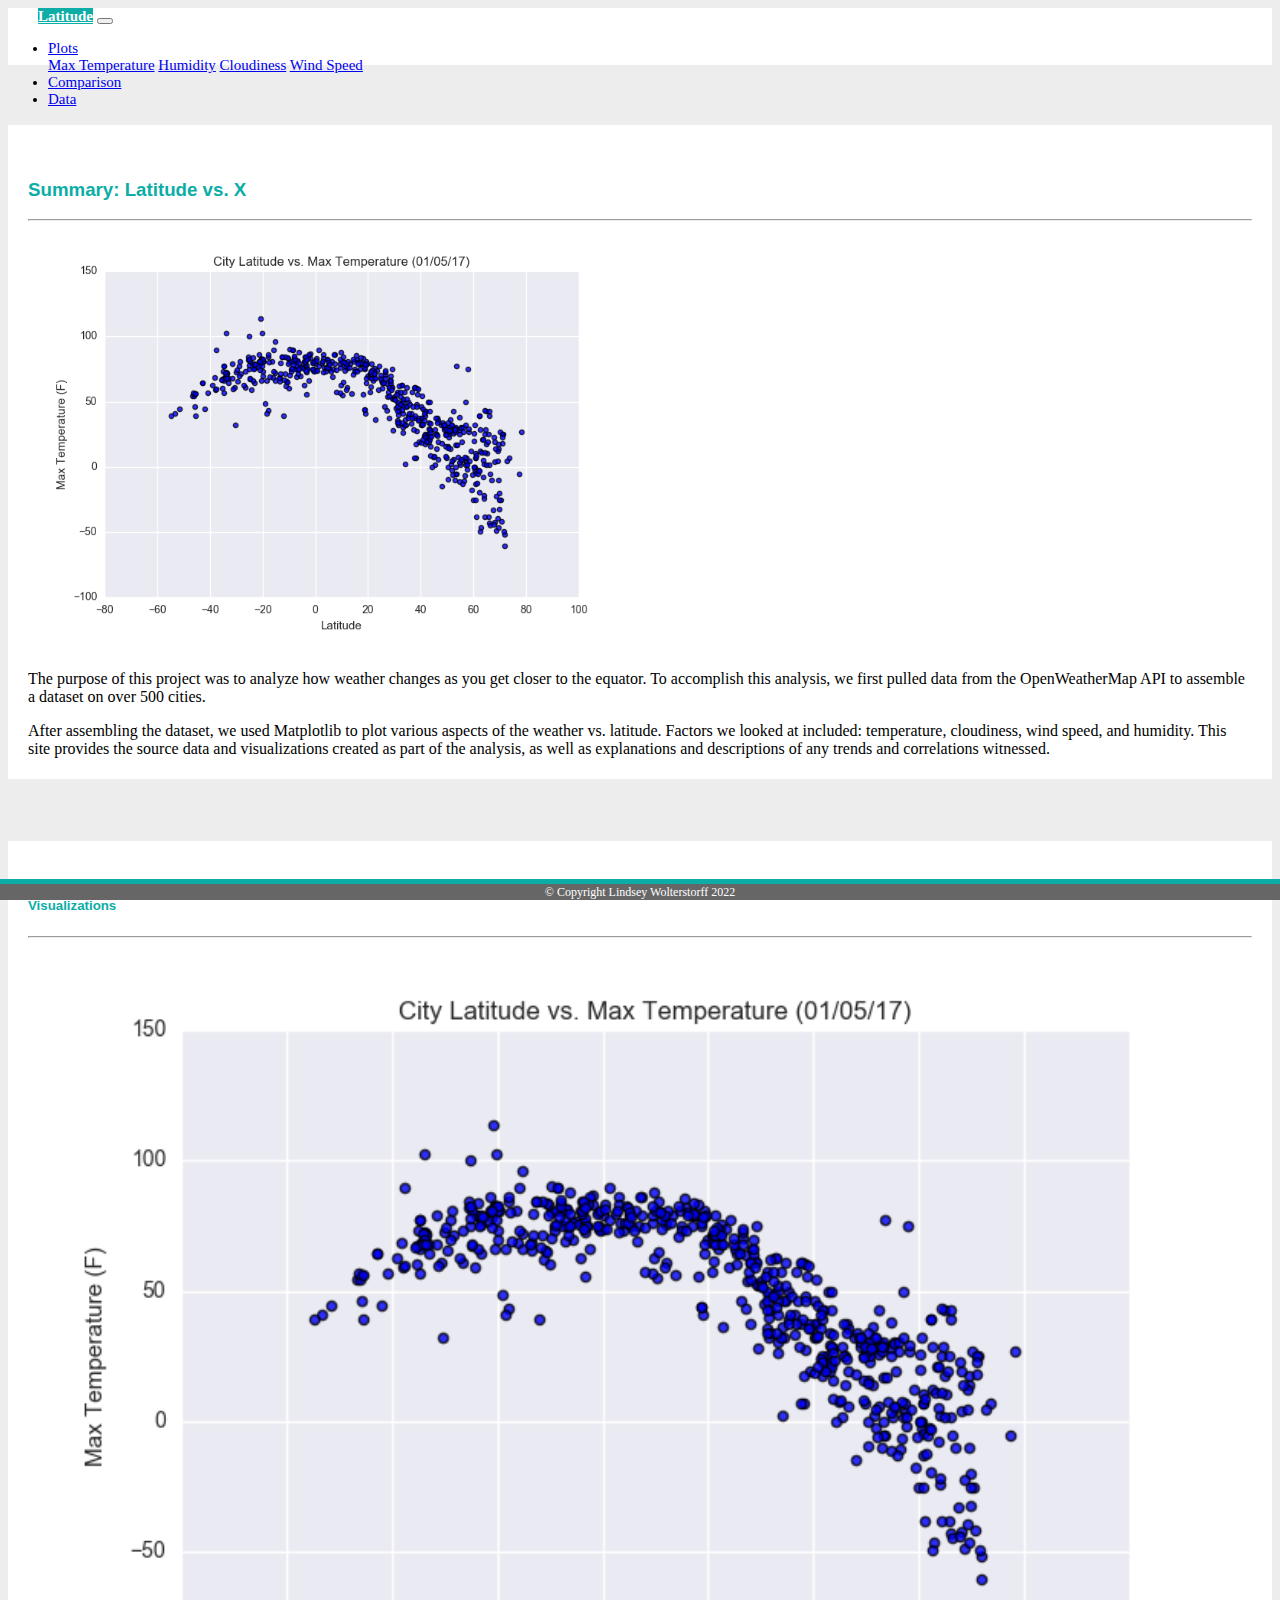
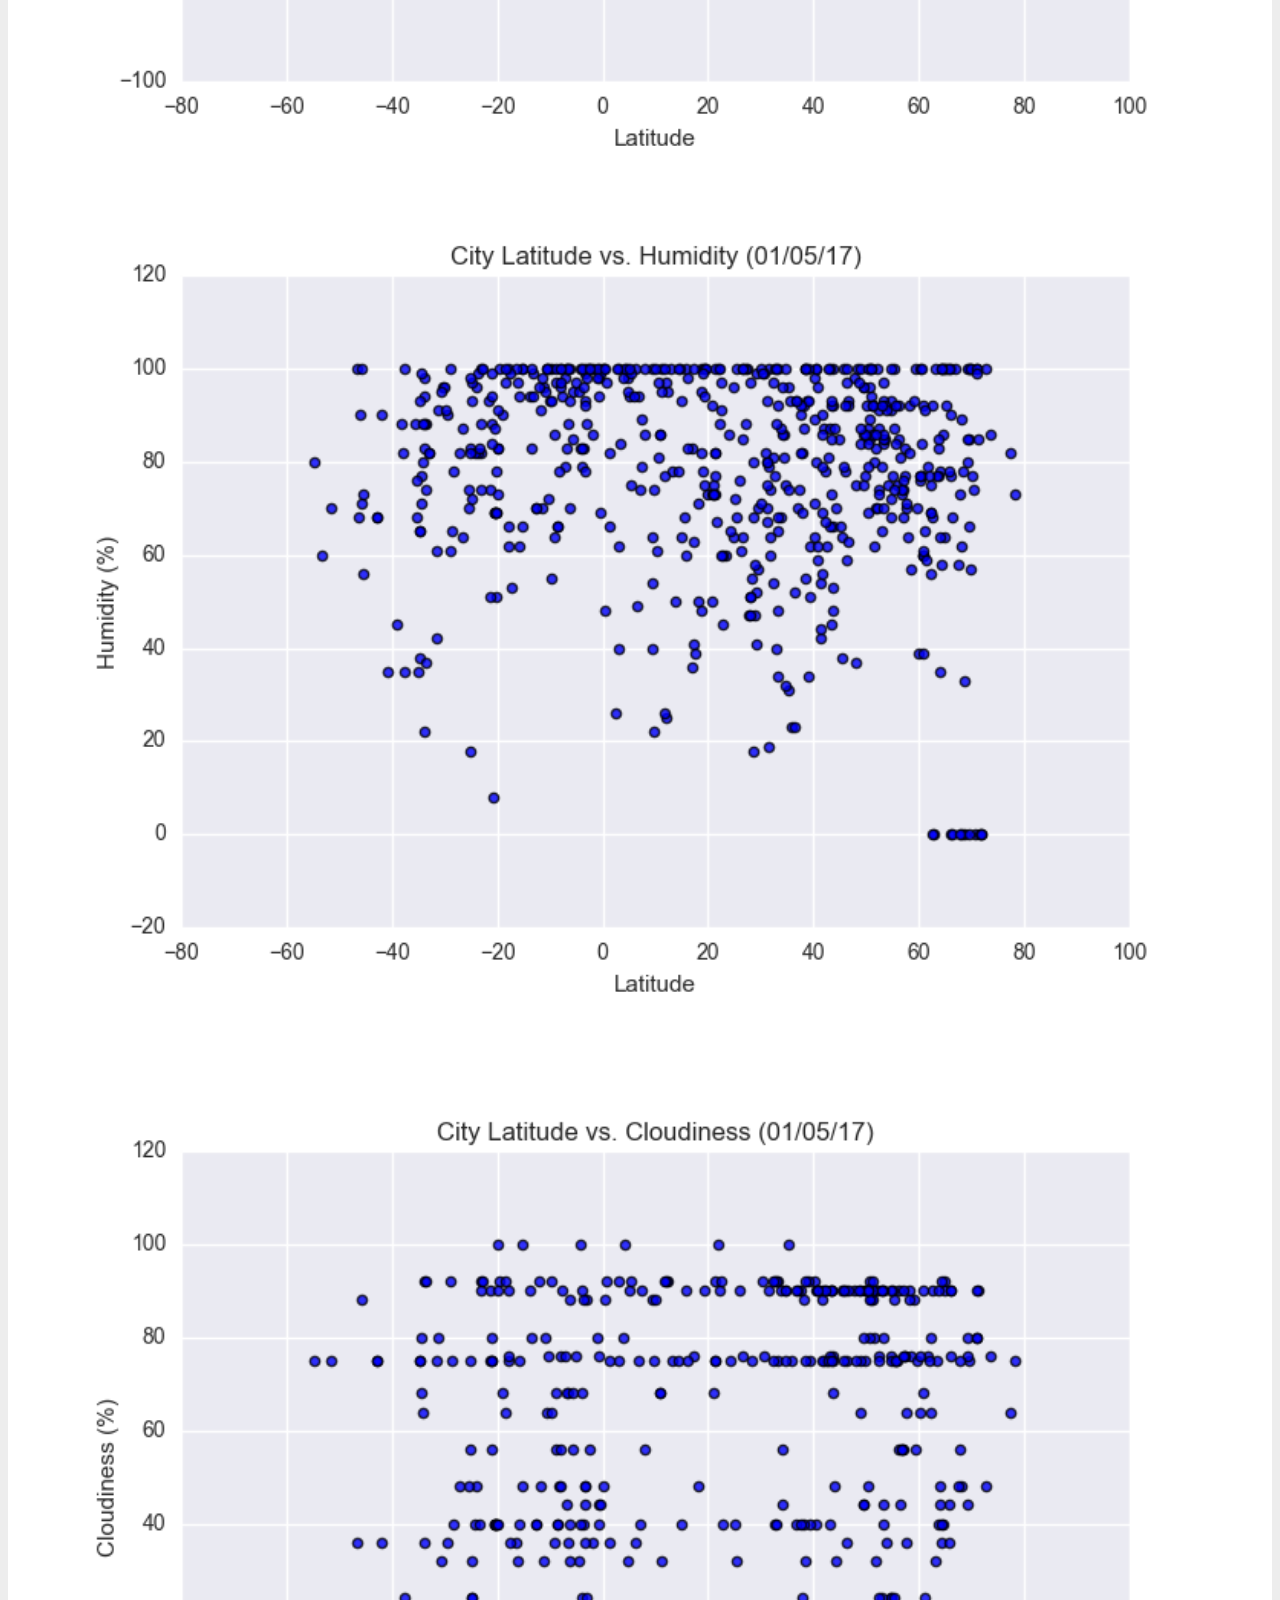
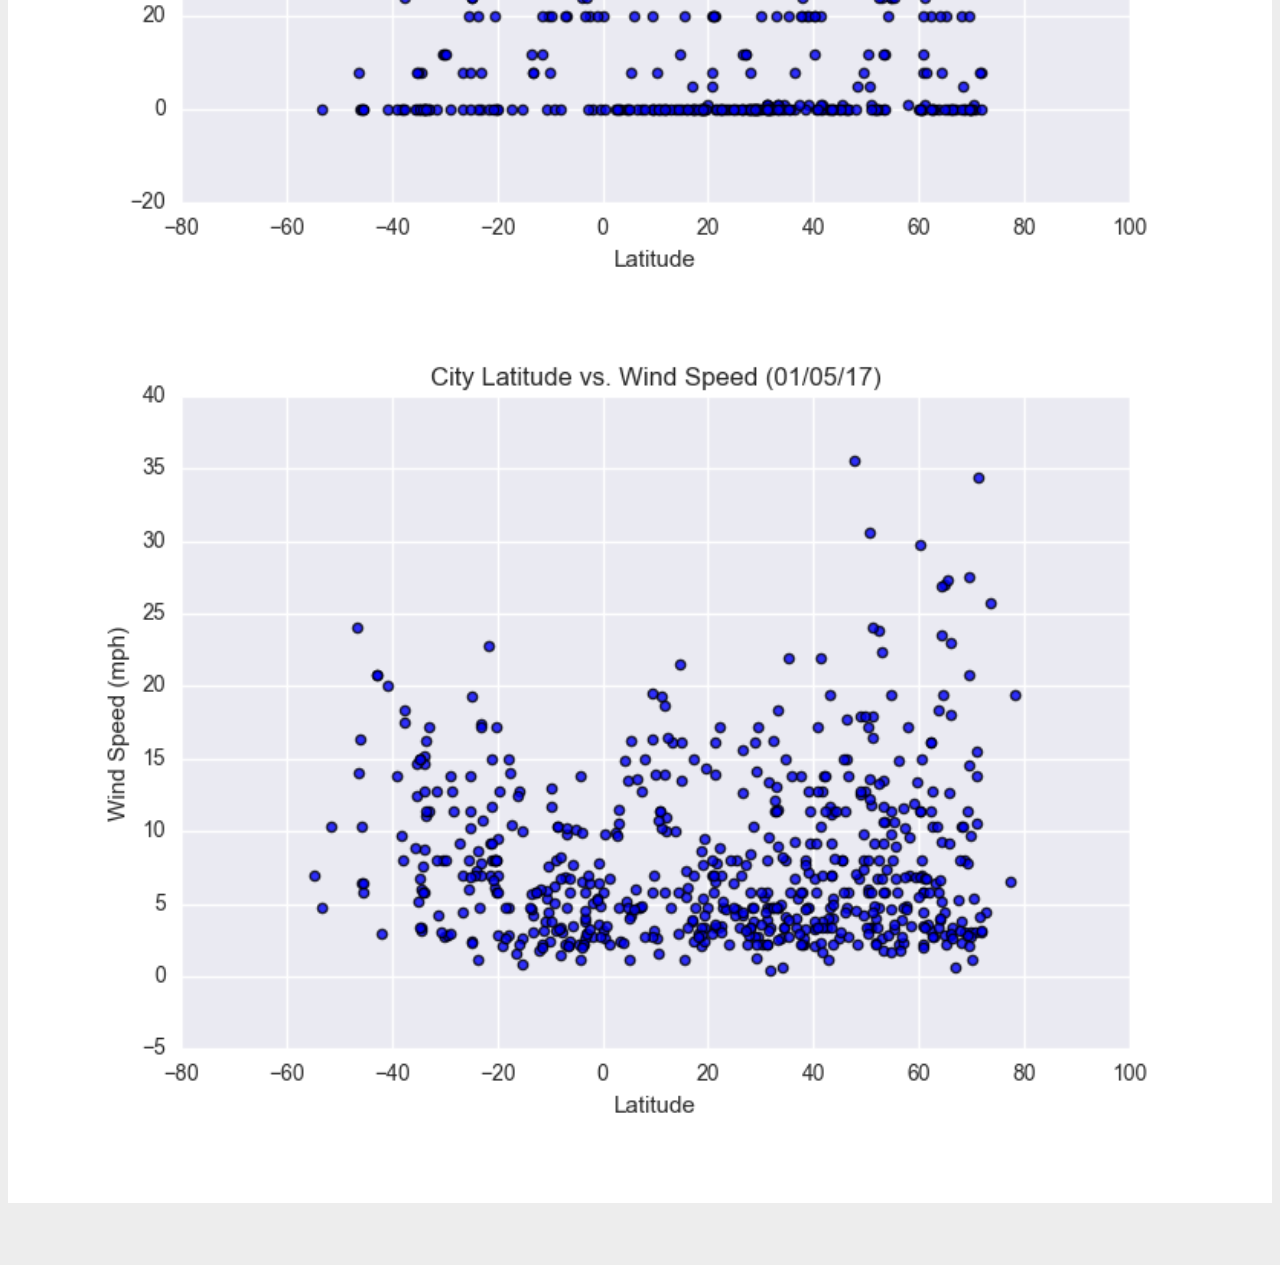
<file: index.html>
<!DOCTYPE html>
<html lang="en">
<head>
    <meta charset="UTF-8">
    <meta name="viewport" content="width=device-width, initial-scale=1.0">
    <title>Latitude</title>

<!-- Bootstrap CSS -->
<link rel="stylesheet" href="https://stackpath.bootstrapcdn.com/bootstrap/4.5.0/css/bootstrap.min.css" integrity="sha384-9aIt2nRpC12Uk9gS9baDl411NQApFmC26EwAOH8WgZl5MYYxFfc+NcPb1dKGj7Sk" crossorigin="anonymous">

<!-- CSS Link-->
<link rel="stylesheet" type="text/css" href="assets/css/styles.css">
</head>
<body id="index">
  
    <!-- Navigation Section -->
    <div class="navigation">      
        <nav class="navbar navbar-expand-lg navbar-light">
          <a class="navbar-brand" href="index.html">Latitude</a>            
          <button class="navbar-toggler" type="button" data-toggle="collapse" data-target="#navbarNavDropdown"
             aria-controls="navbarNavDropdown" aria-expanded="true" aria-label="Toggle navigation">
              <span class="navbar-toggler-icon"></span>
          </button>
          <div class="collapse navbar-collapse" id="navbarNavDropdown">
            <ul class="navbar-nav ml-auto">
              <li class="nav-item dropdown">
                <a class="nav-link dropdown-toggle" href="#" id="navbarDropdownMenuLink" role="button" data-toggle="dropdown" aria-haspopup="true" aria-expanded="false">
                   Plots
                </a>
                <div class="dropdown-menu" aria-labelledby="navbarDropdownMenuLink">
                  <a class="dropdown-item" href="visualizations/temp.html">Max Temperature</a>
                  <a class="dropdown-item" href="visualizations/humidity.html">Humidity</a>
                  <a class="dropdown-item" href="visualizations/cloudiness.html">Cloudiness</a>
                  <a class="dropdown-item" href="visualizations/wind.html">Wind Speed</a>
                </div>
              </li>
              <li class="nav-item">
                <a class="nav-link" href="comparison.html">Comparison</a>
              </li>
              <li class="nav-item">
                <a class="nav-link" href="data.html">Data</a>
              </li>
            </ul>
          </div>            
        </nav>       
    </div>  

<!-- Content Section-->
<div class="container">
  <div class="row">
    <div class="col-lg-7 col-md-12">
      <div class="box" style="padding-bottom: 5px;">
        <h3 class="title">Summary: Latitude vs. X</h3>
        <hr>
        <img src="assets/images/Fig1.png" class="vizualization rounded float-left" alt="Max Temperature Graph">
        <p>
          The purpose of this project was to analyze how weather changes as you get closer to the equator. 
          To accomplish this analysis, we first pulled data from the OpenWeatherMap API to assemble a 
          dataset on over 500 cities.
        </p>
        <p>
          After assembling the dataset, we used Matplotlib to plot various aspects of the weather vs. latitude. 
          Factors we looked at included: temperature, cloudiness, wind speed, and humidity. This site provides
          the source data and visualizations created as part of the analysis, as well as explanations and descriptions
          of any trends and correlations witnessed.
        </p>
      </div>
    </div>
    <div class="col-lg-5 col-md-12">
      <div class="box">
        <h5 class="title">Visualizations</h5>
        <hr>
        <div class="container">
          <div class="row" style="padding-bottom: 30px;">
            <div class="col-6">
              <a href="visualizations/temp.html">
                <img class="panel" src="assets/images/Fig1.png" alt="Max Temperature Graph">
              </a>
            </div>
            <div class="col-6">
              <a href="visualizations/humidity.html">
                <img class="panel" src="assets/images/Fig2.png" alt="Humidity Graph">
              </a>
            </div>
          </div>
          <div class="row" style="padding-bottom: 30px;">
            <div class="col-6">
              <a href="visualizations/cloudiness.html">
                <img class="panel" src="assets/images/Fig3.png" alt="Cloudiness Graph">
              </a>
            </div>
            <div class="col-6">
              <a href="visualizations/wind.html">
                <img class="panel" src="assets/images/Fig4.png" alt="Wind Speed Graph">
              </a>
            </div>          
          </div>
        </div>
      </div>
    </div>
  </div>
</div>
    
  <!-- Footer Section -->
  <footer>
    <div class="footer">&copy; Copyright Lindsey Wolterstorff 2022</div>
  </footer>

  <!-- Bootstrap JS -->
    <script src="https://code.jquery.com/jquery-3.5.1.slim.min.js" integrity="sha384-DfXdz2htPH0lsSSs5nCTpuj/zy4C+OGpamoFVy38MVBnE+IbbVYUew+OrCXaRkfj" crossorigin="anonymous"></script>
    <script src="https://cdn.jsdelivr.net/npm/popper.js@1.16.0/dist/umd/popper.min.js" integrity="sha384-Q6E9RHvbIyZFJoft+2mJbHaEWldlvI9IOYy5n3zV9zzTtmI3UksdQRVvoxMfooAo" crossorigin="anonymous"></script>
    <script src="https://stackpath.bootstrapcdn.com/bootstrap/4.5.0/js/bootstrap.min.js" integrity="sha384-OgVRvuATP1z7JjHLkuOU7Xw704+h835Lr+6QL9UvYjZE3Ipu6Tp75j7Bh/kR0JKI" crossorigin="anonymous"></script>
</body>

</html>
</file>
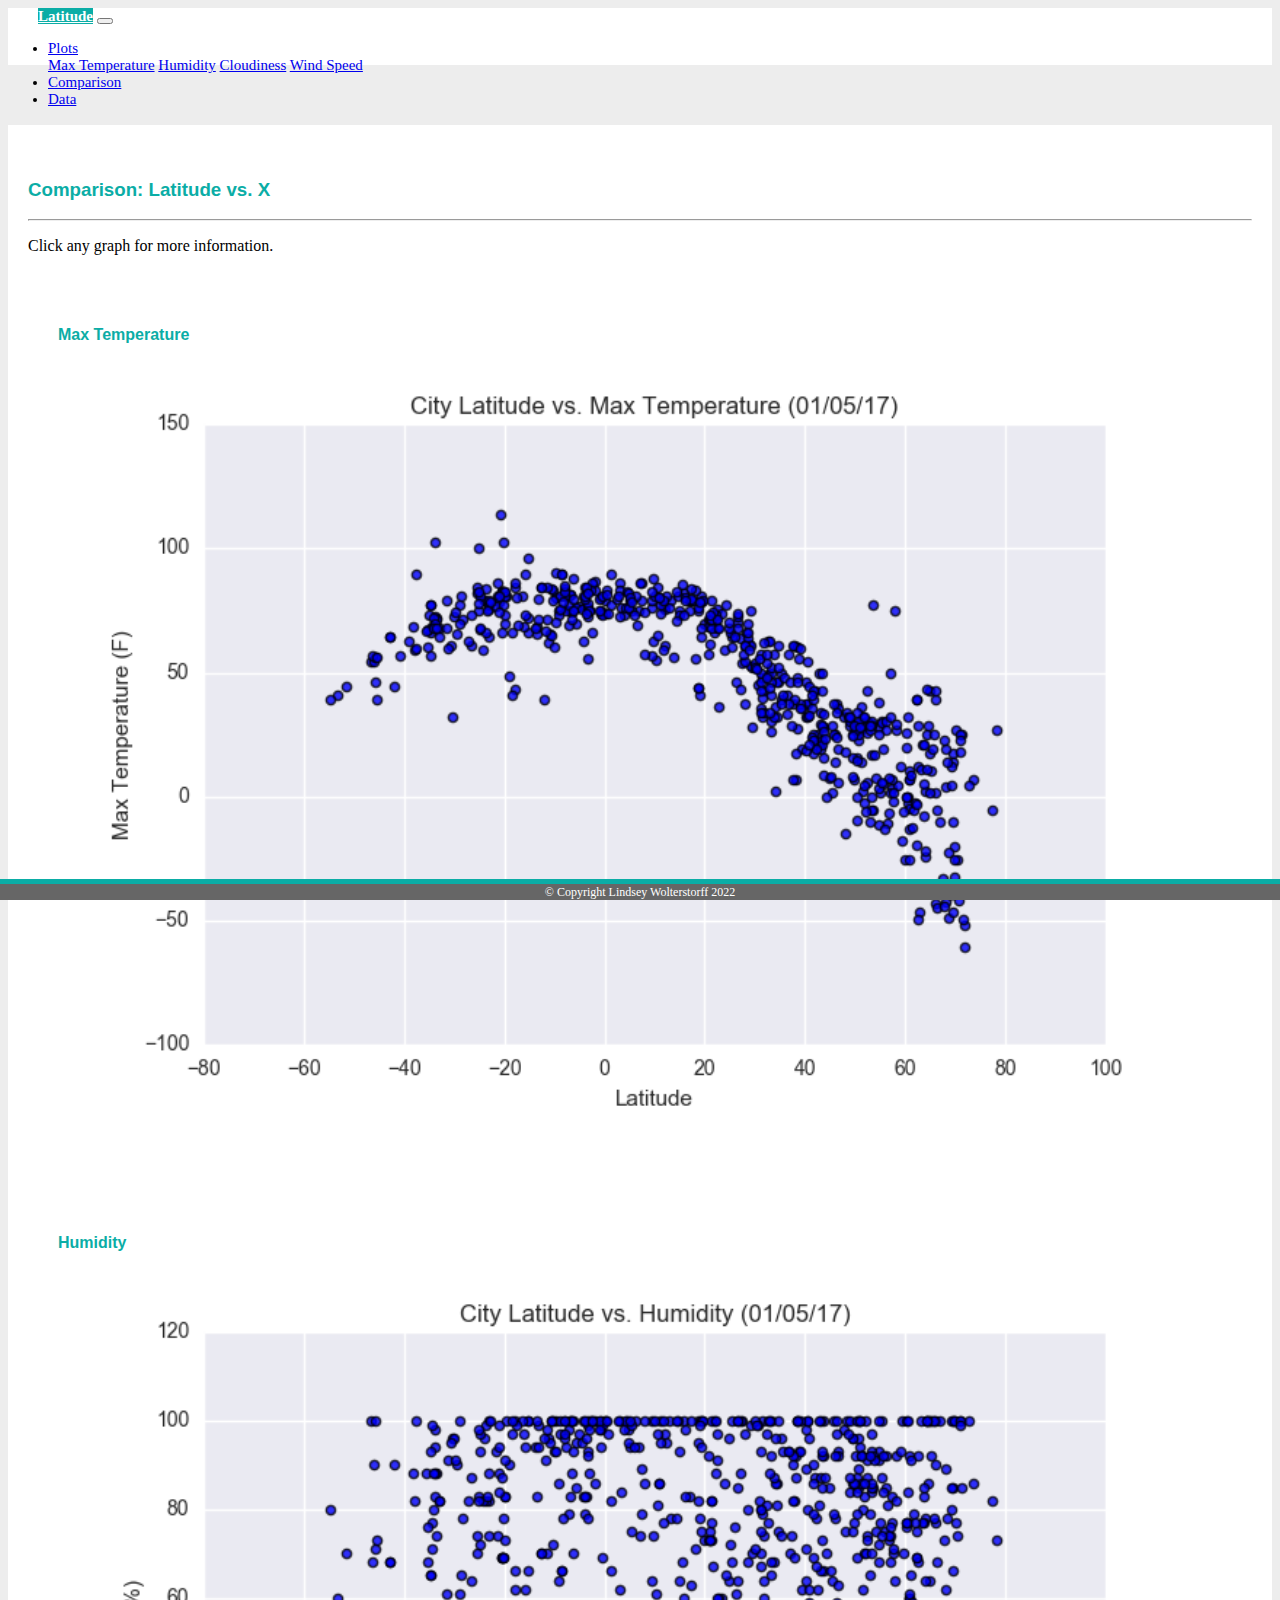
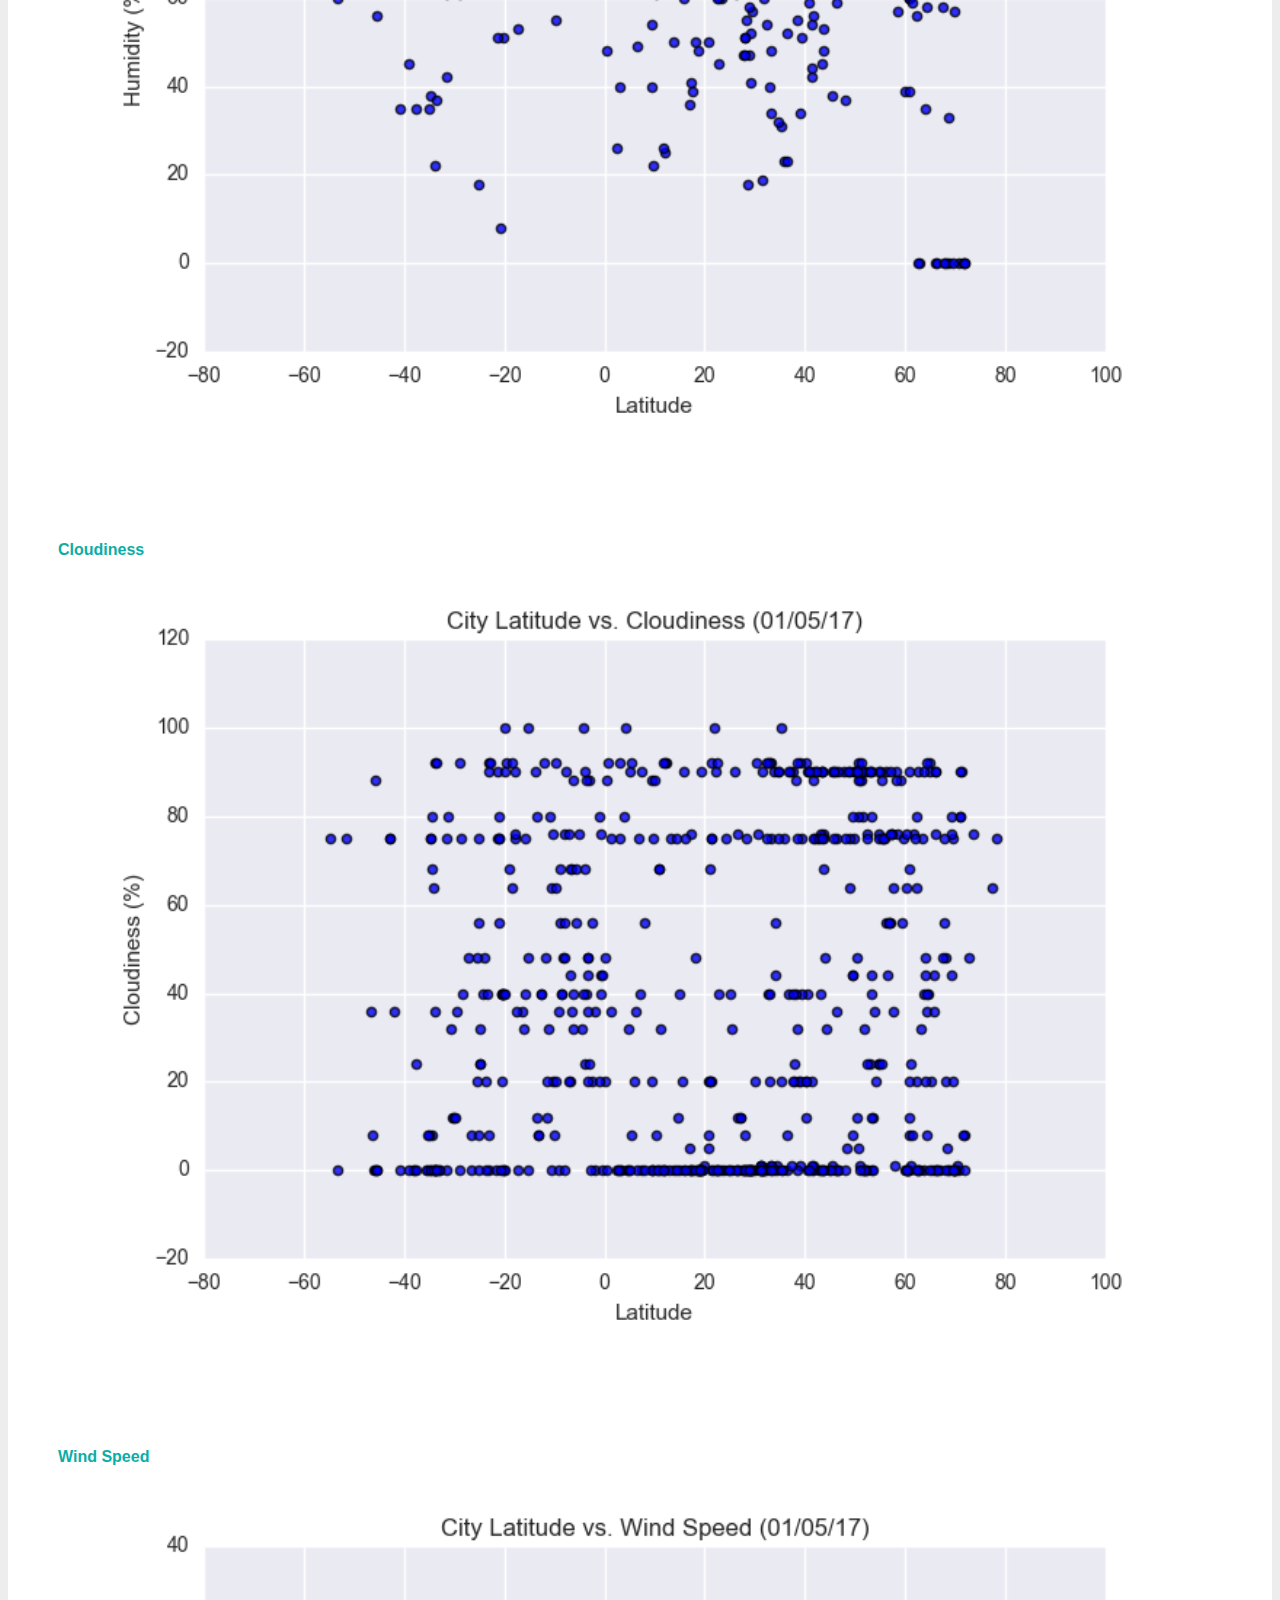
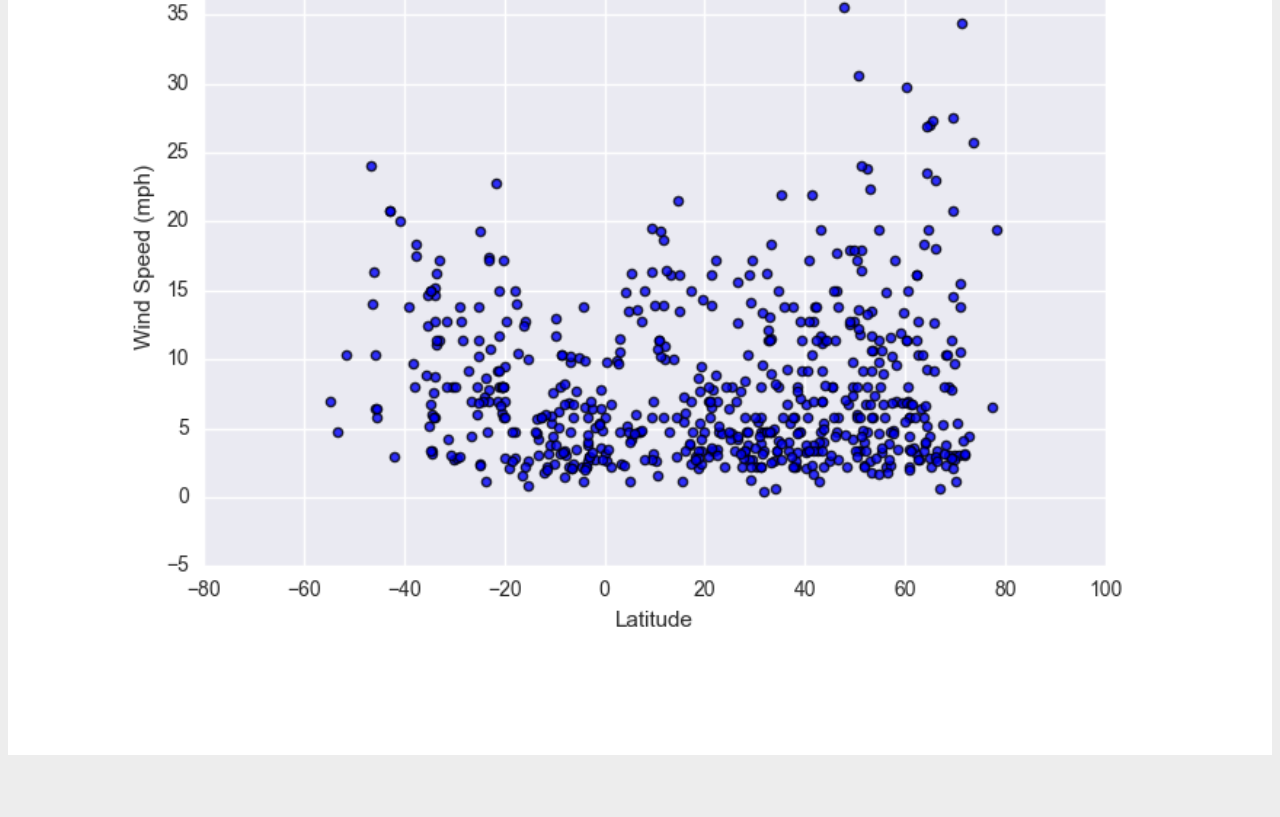
<file: comparison.html>
<!DOCTYPE html>
<html lang="en">
<head>
    <meta charset="UTF-8">
    <meta name="viewport" content="width=device-width, initial-scale=1.0">
    <title>Comparison</title>

    <!-- Bootstrap CSS -->
    <link rel="stylesheet" href="https://stackpath.bootstrapcdn.com/bootstrap/4.5.0/css/bootstrap.min.css" integrity="sha384-9aIt2nRpC12Uk9gS9baDl411NQApFmC26EwAOH8WgZl5MYYxFfc+NcPb1dKGj7Sk" crossorigin="anonymous">

    <!-- CSS Link-->
    <link rel="stylesheet" type="text/css" href="assets/css/styles.css">
</head>
<body id="comparison">
   
  <!-- Navigation Section -->
    <div class="navigation">      
      <nav class="navbar navbar-expand-lg navbar-light">
        <a class="navbar-brand" href="index.html">Latitude</a>            
        <button class="navbar-toggler" type="button" data-toggle="collapse" data-target="#navbarNavDropdown"
           aria-controls="navbarNavDropdown" aria-expanded="true" aria-label="Toggle navigation">
            <span class="navbar-toggler-icon"></span>
        </button>
        <div class="collapse navbar-collapse" id="navbarNavDropdown">
          <ul class="navbar-nav ml-auto">
            <li class="nav-item dropdown">
              <a class="nav-link dropdown-toggle" href="#" id="navbarDropdownMenuLink" role="button" data-toggle="dropdown" aria-haspopup="true" aria-expanded="false">
                 Plots
              </a>
              <div class="dropdown-menu" aria-labelledby="navbarDropdownMenuLink">
                <a class="dropdown-item" href="visualizations/temp.html">Max Temperature</a>
                <a class="dropdown-item" href="visualizations/humidity.html">Humidity</a>
                <a class="dropdown-item" href="visualizations/cloudiness.html">Cloudiness</a>
                <a class="dropdown-item" href="visualizations/wind.html">Wind Speed</a>
              </div>
            </li>
            <li class="nav-item">
              <a class="nav-link" href="comparison.html">Comparison</a>
            </li>
            <li class="nav-item">
              <a class="nav-link" href="data.html">Data</a>
            </li>
          </ul>
        </div>            
      </nav>       
  </div> 

  <!-- Content Section-->
    <div class="container">
      <div class="row">
        <div>
          <div class="box">
            <h3 class="title">Comparison: Latitude vs. X</h3>
            <hr>
            <p>Click any graph for more information.</p>
            <div class="container" style="padding-bottom: 40px;">
              <div class="row" >
                <div class="col-md-6 col-sm-12" style="padding: 30px;">
                  <div class="title">Max Temperature</div>
                  <a href="visualizations/temp.html">
                    <img class="panel" src="assets/images/Fig1.png" alt="Max Temperature Graph">
                  </a>
                </div>
                <div class="col-md-6 col-sm-12" style="padding: 30px;">
                  <div class="title">Humidity</div>
                  <a href="visualizations/humidity.html">
                    <img class="panel" src="assets/images/Fig2.png" alt="Humidity Graph">
                  </a>
                </div>
              </div>
              <div class="row">
                <div class="col-md-6 col-sm-12" style="padding: 30px;">
                  <div class="title">Cloudiness</div>
                  <a href="visualizations/cloudiness.html">
                    <img class="panel" src="assets/images/Fig3.png" alt="Cloudiness Graph">
                  </a>
                </div>
                <div class="col-md-6 col-sm-12" style="padding: 30px;">
                  <div class="title">Wind Speed</div>
                  <a href="visualizations/wind.html">
                    <img class="panel" src="assets/images/Fig4.png" alt="Wind Speed Graph">
                  </a>
                </div>          
              </div>
            </div>
          </div>
        </div>

      </div>
    </div>

  <!-- Footer Section -->
  <footer>
    <div class="footer">&copy; Copyright Lindsey Wolterstorff 2022</div>
  </footer>

  <!-- Bootstrap JS -->
    <script src="https://code.jquery.com/jquery-3.5.1.slim.min.js" integrity="sha384-DfXdz2htPH0lsSSs5nCTpuj/zy4C+OGpamoFVy38MVBnE+IbbVYUew+OrCXaRkfj" crossorigin="anonymous"></script>
    <script src="https://cdn.jsdelivr.net/npm/popper.js@1.16.0/dist/umd/popper.min.js" integrity="sha384-Q6E9RHvbIyZFJoft+2mJbHaEWldlvI9IOYy5n3zV9zzTtmI3UksdQRVvoxMfooAo" crossorigin="anonymous"></script>
    <script src="https://stackpath.bootstrapcdn.com/bootstrap/4.5.0/js/bootstrap.min.js" integrity="sha384-OgVRvuATP1z7JjHLkuOU7Xw704+h835Lr+6QL9UvYjZE3Ipu6Tp75j7Bh/kR0JKI" crossorigin="anonymous"></script>
</body>
</html>
</file>
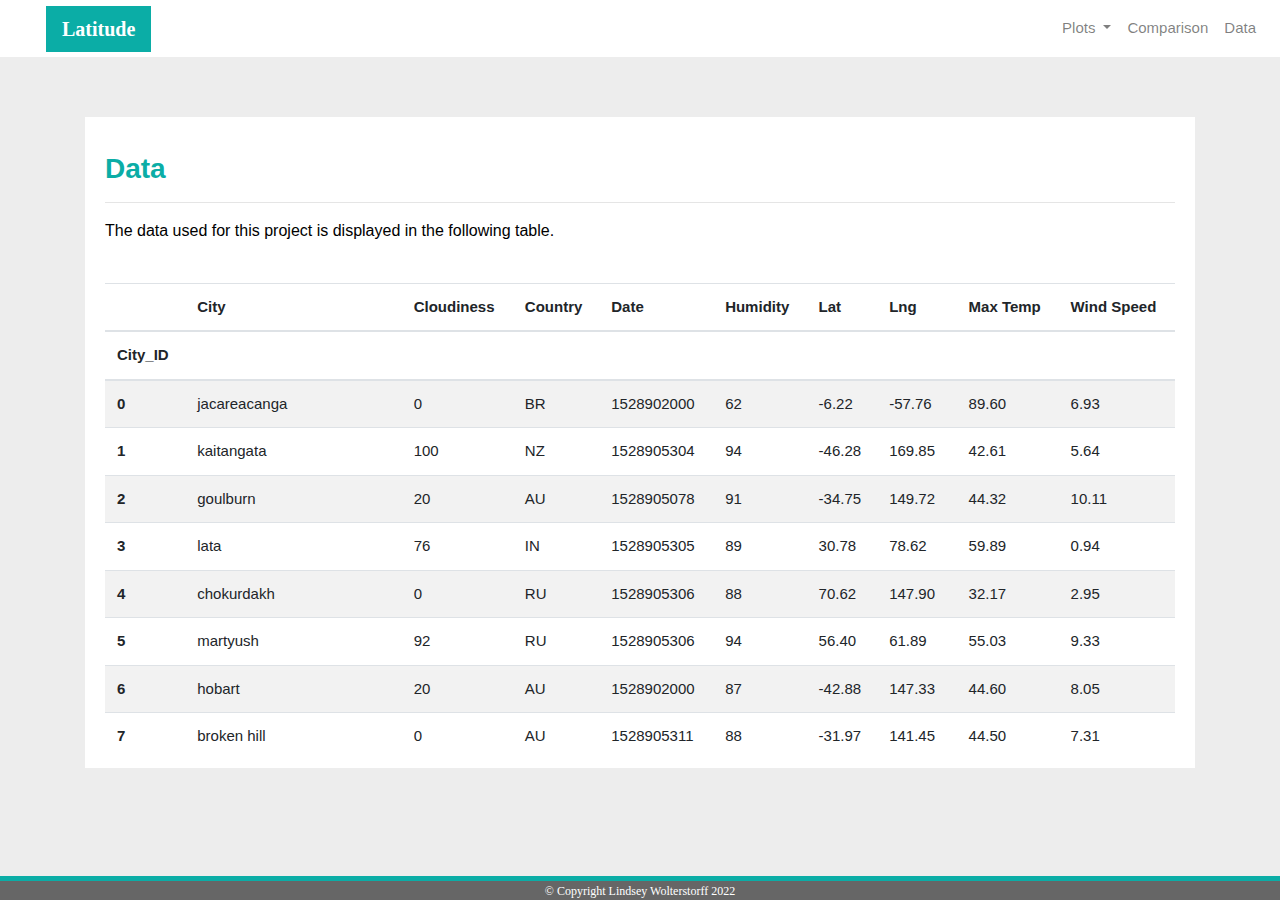
<file: data.html>
<!DOCTYPE html>
<html lang="en">
<head>
    <meta charset="UTF-8">
    <meta name="viewport" content="width=device-width, initial-scale=1.0">
    <title>Data</title>

    <!-- Bootstrap CSS -->
    <link rel="stylesheet" href="https://stackpath.bootstrapcdn.com/bootstrap/4.4.1/css/bootstrap.min.css" 
        integrity="sha384-Vkoo8x4CGsO3+Hhxv8T/Q5PaXtkKtu6ug5TOeNV6gBiFeWPGFN9MuhOf23Q9Ifjh" crossorigin="anonymous">

    <!-- CSS Link-->
    <link rel="stylesheet" type="text/css" href="assets/css/styles.css">

</head>
<body id="data">
    <!-- Navigation Section -->
    <div class="navigation">      
      <nav class="navbar navbar-expand-lg navbar-light">
        <a class="navbar-brand" href="index.html">Latitude</a>            
        <button class="navbar-toggler" type="button" data-toggle="collapse" data-target="#navbarNavDropdown"
           aria-controls="navbarNavDropdown" aria-expanded="true" aria-label="Toggle navigation">
            <span class="navbar-toggler-icon"></span>
        </button>
        <div class="collapse navbar-collapse" id="navbarNavDropdown">
          <ul class="navbar-nav ml-auto">
            <li class="nav-item dropdown">
              <a class="nav-link dropdown-toggle" href="#" id="navbarDropdownMenuLink" role="button" data-toggle="dropdown" aria-haspopup="true" aria-expanded="false">
                 Plots
              </a>
              <div class="dropdown-menu" aria-labelledby="navbarDropdownMenuLink">
                <a class="dropdown-item" href="visualizations/temp.html">Max Temperature</a>
                <a class="dropdown-item" href="visualizations/humidity.html">Humidity</a>
                <a class="dropdown-item" href="visualizations/cloudiness.html">Cloudiness</a>
                <a class="dropdown-item" href="visualizations/wind.html">Wind Speed</a>
              </div>
            </li>
            <li class="nav-item">
              <a class="nav-link" href="comparison.html">Comparison</a>
            </li>
            <li class="nav-item">
              <a class="nav-link" href="data.html">Data</a>
            </li>
          </ul>
        </div>            
      </nav>       
  
  </div> 
<!-- Content Section-->
      <div class="container">
        <div class="box">
          <h3 class="title">Data</h3>
          <hr>
          <p>
            The data used for this project is displayed in the following table.
          </p>
          <br>
          <div class="table-responsive" style="overflow-x: auto; overflow-y: auto; 
            max-height: 470px; max-width: auto;">

            <table class="table table-striped">
              <thead>
                <tr>
                    <th></th>
                    <th>City</th>
                    <th>Cloudiness</th>
                    <th>Country</th>
                    <th>Date</th>
                    <th>Humidity</th>
                    <th>Lat</th>
                    <th>Lng</th>
                    <th>Max Temp</th>
                    <th>Wind Speed</th>
                  </tr>
                  <tr>
                    <th>City_ID</th>
                    <th></th>
                    <th></th>
                    <th></th>
                    <th></th>
                    <th></th>
                    <th></th>
                    <th></th>
                    <th></th>
                    <th></th>
                  </tr>
                </thead>
                <tbody>
                  <tr>
                    <th>0</th>
                    <td>jacareacanga</td>
                    <td>0</td>
                    <td>BR</td>
                    <td>1528902000</td>
                    <td>62</td>
                    <td>-6.22</td>
                    <td>-57.76</td>
                    <td>89.60</td>
                    <td>6.93</td>
                  </tr>
                  <tr>
                    <th>1</th>
                    <td>kaitangata</td>
                    <td>100</td>
                    <td>NZ</td>
                    <td>1528905304</td>
                    <td>94</td>
                    <td>-46.28</td>
                    <td>169.85</td>
                    <td>42.61</td>
                    <td>5.64</td>
                  </tr>
                  <tr>
                    <th>2</th>
                    <td>goulburn</td>
                    <td>20</td>
                    <td>AU</td>
                    <td>1528905078</td>
                    <td>91</td>
                    <td>-34.75</td>
                    <td>149.72</td>
                    <td>44.32</td>
                    <td>10.11</td>
                  </tr>
                  <tr>
                    <th>3</th>
                    <td>lata</td>
                    <td>76</td>
                    <td>IN</td>
                    <td>1528905305</td>
                    <td>89</td>
                    <td>30.78</td>
                    <td>78.62</td>
                    <td>59.89</td>
                    <td>0.94</td>
                  </tr>
                  <tr>
                    <th>4</th>
                    <td>chokurdakh</td>
                    <td>0</td>
                    <td>RU</td>
                    <td>1528905306</td>
                    <td>88</td>
                    <td>70.62</td>
                    <td>147.90</td>
                    <td>32.17</td>
                    <td>2.95</td>
                  </tr>
                  <tr>
                    <th>5</th>
                    <td>martyush</td>
                    <td>92</td>
                    <td>RU</td>
                    <td>1528905306</td>
                    <td>94</td>
                    <td>56.40</td>
                    <td>61.89</td>
                    <td>55.03</td>
                    <td>9.33</td>
                  </tr>
                  <tr>
                    <th>6</th>
                    <td>hobart</td>
                    <td>20</td>
                    <td>AU</td>
                    <td>1528902000</td>
                    <td>87</td>
                    <td>-42.88</td>
                    <td>147.33</td>
                    <td>44.60</td>
                    <td>8.05</td>
                  </tr>
                  <tr>
                    <th>7</th>
                    <td>broken hill</td>
                    <td>0</td>
                    <td>AU</td>
                    <td>1528905311</td>
                    <td>88</td>
                    <td>-31.97</td>
                    <td>141.45</td>
                    <td>44.50</td>
                    <td>7.31</td>
                  </tr>
                  <tr>
                    <th>8</th>
                    <td>harnosand</td>
                    <td>0</td>
                    <td>SE</td>
                    <td>1528903200</td>
                    <td>44</td>
                    <td>62.63</td>
                    <td>17.94</td>
                    <td>60.80</td>
                    <td>13.87</td>
                  </tr>
                  <tr>
                    <th>9</th>
                    <td>tuatapere</td>
                    <td>0</td>
                    <td>NZ</td>
                    <td>1528905312</td>
                    <td>100</td>
                    <td>-46.13</td>
                    <td>167.69</td>
                    <td>38.92</td>
                    <td>3.40</td>
                  </tr>
                  <tr>
                    <th>10</th>
                    <td>puerto ayora</td>
                    <td>90</td>
                    <td>EC</td>
                    <td>1528902000</td>
                    <td>69</td>
                    <td>-0.74</td>
                    <td>-90.35</td>
                    <td>77.00</td>
                    <td>13.87</td>
                  </tr>
                  <tr>
                    <th>11</th>
                    <td>havre-saint-pierre</td>
                    <td>75</td>
                    <td>CA</td>
                    <td>1528902000</td>
                    <td>58</td>
                    <td>50.23</td>
                    <td>-63.60</td>
                    <td>53.60</td>
                    <td>19.46</td>
                  </tr>
                  <tr>
                    <th>12</th>
                    <td>punta arenas</td>
                    <td>0</td>
                    <td>CL</td>
                    <td>1528902000</td>
                    <td>100</td>
                    <td>-53.16</td>
                    <td>-70.91</td>
                    <td>35.60</td>
                    <td>9.17</td>
                  </tr>
                  <tr>
                    <th>13</th>
                    <td>tasiilaq</td>
                    <td>75</td>
                    <td>GL</td>
                    <td>1528901400</td>
                    <td>60</td>
                    <td>65.61</td>
                    <td>-37.64</td>
                    <td>39.20</td>
                    <td>2.24</td>
                  </tr>
                  <tr>
                    <th>14</th>
                    <td>chapais</td>
                    <td>40</td>
                    <td>CA</td>
                    <td>1528902000</td>
                    <td>38</td>
                    <td>49.78</td>
                    <td>-74.86</td>
                    <td>59.00</td>
                    <td>10.29</td>
                  </tr>
                  <tr>
                    <th>15</th>
                    <td>avarua</td>
                    <td>40</td>
                    <td>CK</td>
                    <td>1528902000</td>
                    <td>56</td>
                    <td>-21.21</td>
                    <td>-159.78</td>
                    <td>73.40</td>
                    <td>10.29</td>
                  </tr>
                  <tr>
                    <th>16</th>
                    <td>hofn</td>
                    <td>75</td>
                    <td>IS</td>
                    <td>1528902000</td>
                    <td>87</td>
                    <td>64.25</td>
                    <td>-15.21</td>
                    <td>51.80</td>
                    <td>8.05</td>
                  </tr>
                  <tr>
                    <th>17</th>
                    <td>yukamenskoye</td>
                    <td>92</td>
                    <td>RU</td>
                    <td>1528905315</td>
                    <td>98</td>
                    <td>57.89</td>
                    <td>52.24</td>
                    <td>56.65</td>
                    <td>10.22</td>
                  </tr>
                  <tr>
                    <th>18</th>
                    <td>khandbari</td>
                    <td>80</td>
                    <td>NP</td>
                    <td>1528905315</td>
                    <td>67</td>
                    <td>27.38</td>
                    <td>87.21</td>
                    <td>44.59</td>
                    <td>1.39</td>
                  </tr>
                  <tr>
                    <th>19</th>
                    <td>bethel</td>
                    <td>1</td>
                    <td>US</td>
                    <td>1528901580</td>
                    <td>93</td>
                    <td>60.79</td>
                    <td>-161.76</td>
                    <td>44.60</td>
                    <td>8.05</td>
                  </tr>
                  <tr>
                    <th>20</th>
                    <td>ushuaia</td>
                    <td>75</td>
                    <td>AR</td>
                    <td>1528902000</td>
                    <td>64</td>
                    <td>-54.81</td>
                    <td>-68.31</td>
                    <td>41.00</td>
                    <td>3.36</td>
                  </tr>
                  <tr>
                    <th>21</th>
                    <td>east london</td>
                    <td>0</td>
                    <td>ZA</td>
                    <td>1528902000</td>
                    <td>37</td>
                    <td>-33.02</td>
                    <td>27.91</td>
                    <td>69.80</td>
                    <td>5.82</td>
                  </tr>
                  <tr>
                    <th>22</th>
                    <td>bluff</td>
                    <td>76</td>
                    <td>AU</td>
                    <td>1528905321</td>
                    <td>76</td>
                    <td>-23.58</td>
                    <td>149.07</td>
                    <td>61.96</td>
                    <td>4.74</td>
                  </tr>
                  <tr>
                    <th>23</th>
                    <td>mount isa</td>
                    <td>75</td>
                    <td>AU</td>
                    <td>1528902000</td>
                    <td>100</td>
                    <td>-20.73</td>
                    <td>139.49</td>
                    <td>64.40</td>
                    <td>3.29</td>
                  </tr>
                  <tr>
                    <th>24</th>
                    <td>pevek</td>
                    <td>0</td>
                    <td>RU</td>
                    <td>1528905321</td>
                    <td>71</td>
                    <td>69.70</td>
                    <td>170.27</td>
                    <td>36.94</td>
                    <td>6.98</td>
                  </tr>
                  <tr>
                    <th>25</th>
                    <td>gao</td>
                    <td>24</td>
                    <td>ML</td>
                    <td>1528905321</td>
                    <td>16</td>
                    <td>16.28</td>
                    <td>-0.04</td>
                    <td>110.02</td>
                    <td>4.97</td>
                  </tr>
                  <tr>
                    <th>26</th>
                    <td>cabo san lucas</td>
                    <td>75</td>
                    <td>MX</td>
                    <td>1528901160</td>
                    <td>74</td>
                    <td>22.89</td>
                    <td>-109.91</td>
                    <td>84.20</td>
                    <td>10.29</td>
                  </tr>
                  <tr>
                    <th>27</th>
                    <td>sao filipe</td>
                    <td>0</td>
                    <td>CV</td>
                    <td>1528905323</td>
                    <td>88</td>
                    <td>14.90</td>
                    <td>-24.50</td>
                    <td>75.73</td>
                    <td>13.02</td>
                  </tr>
                  <tr>
                    <th>28</th>
                    <td>tiksi</td>
                    <td>44</td>
                    <td>RU</td>
                    <td>1528905298</td>
                    <td>58</td>
                    <td>71.64</td>
                    <td>128.87</td>
                    <td>57.73</td>
                    <td>10.11</td>
                  </tr>
                  <tr>
                    <th>29</th>
                    <td>busselton</td>
                    <td>92</td>
                    <td>AU</td>
                    <td>1528905323</td>
                    <td>100</td>
                    <td>-33.64</td>
                    <td>115.35</td>
                    <td>60.43</td>
                    <td>10.56</td>
                  </tr>
                  <tr>
                    <th>30</th>
                    <td>alofi</td>
                    <td>76</td>
                    <td>NU</td>
                    <td>1528902000</td>
                    <td>88</td>
                    <td>-19.06</td>
                    <td>-169.92</td>
                    <td>71.60</td>
                    <td>3.36</td>
                  </tr>
                  <tr>
                    <th>31</th>
                    <td>ola</td>
                    <td>75</td>
                    <td>RU</td>
                    <td>1528902000</td>
                    <td>100</td>
                    <td>59.58</td>
                    <td>151.30</td>
                    <td>42.80</td>
                    <td>7.76</td>
                  </tr>
                  <tr>
                    <th>32</th>
                    <td>atar</td>
                    <td>20</td>
                    <td>MR</td>
                    <td>1528902000</td>
                    <td>19</td>
                    <td>20.52</td>
                    <td>-13.05</td>
                    <td>91.40</td>
                    <td>9.17</td>
                  </tr>
                  <tr>
                    <th>33</th>
                    <td>rikitea</td>
                    <td>0</td>
                    <td>PF</td>
                    <td>1528905325</td>
                    <td>100</td>
                    <td>-23.12</td>
                    <td>-134.97</td>
                    <td>73.57</td>
                    <td>8.66</td>
                  </tr>
                  <tr>
                    <th>34</th>
                    <td>hermanus</td>
                    <td>0</td>
                    <td>ZA</td>
                    <td>1528905325</td>
                    <td>24</td>
                    <td>-34.42</td>
                    <td>19.24</td>
                    <td>77.17</td>
                    <td>8.66</td>
                  </tr>
                  <tr>
                    <th>35</th>
                    <td>ponta delgada</td>
                    <td>75</td>
                    <td>PT</td>
                    <td>1528903800</td>
                    <td>88</td>
                    <td>37.73</td>
                    <td>-25.67</td>
                    <td>71.60</td>
                    <td>12.75</td>
                  </tr>
                  <tr>
                    <th>36</th>
                    <td>bambari</td>
                    <td>24</td>
                    <td>CF</td>
                    <td>1528905326</td>
                    <td>84</td>
                    <td>5.77</td>
                    <td>20.68</td>
                    <td>81.85</td>
                    <td>7.65</td>
                  </tr>
                  <tr>
                    <th>37</th>
                    <td>cap malheureux</td>
                    <td>75</td>
                    <td>MU</td>
                    <td>1528902000</td>
                    <td>69</td>
                    <td>-19.98</td>
                    <td>57.61</td>
                    <td>75.20</td>
                    <td>14.99</td>
                  </tr>
                  <tr>
                    <th>38</th>
                    <td>puerto escondido</td>
                    <td>75</td>
                    <td>MX</td>
                    <td>1528901100</td>
                    <td>65</td>
                    <td>15.86</td>
                    <td>-97.07</td>
                    <td>80.60</td>
                    <td>3.36</td>
                  </tr>
                  <tr>
                    <th>39</th>
                    <td>qaanaaq</td>
                    <td>32</td>
                    <td>GL</td>
                    <td>1528905330</td>
                    <td>100</td>
                    <td>77.48</td>
                    <td>-69.36</td>
                    <td>31.45</td>
                    <td>6.31</td>
                  </tr>
                  <tr>
                    <th>40</th>
                    <td>new norfolk</td>
                    <td>20</td>
                    <td>AU</td>
                    <td>1528902000</td>
                    <td>87</td>
                    <td>-42.78</td>
                    <td>147.06</td>
                    <td>44.60</td>
                    <td>8.05</td>
                  </tr>
                  <tr>
                    <th>41</th>
                    <td>najran</td>
                    <td>40</td>
                    <td>SA</td>
                    <td>1528902000</td>
                    <td>13</td>
                    <td>17.54</td>
                    <td>44.22</td>
                    <td>98.60</td>
                    <td>11.41</td>
                  </tr>
                  <tr>
                    <th>42</th>
                    <td>isla mujeres</td>
                    <td>90</td>
                    <td>MX</td>
                    <td>1528904340</td>
                    <td>100</td>
                    <td>21.23</td>
                    <td>-86.73</td>
                    <td>75.20</td>
                    <td>16.11</td>
                  </tr>
                  <tr>
                    <th>43</th>
                    <td>mar del plata</td>
                    <td>0</td>
                    <td>AR</td>
                    <td>1528905297</td>
                    <td>100</td>
                    <td>-46.43</td>
                    <td>-67.52</td>
                    <td>32.53</td>
                    <td>7.31</td>
                  </tr>
                  <tr>
                    <th>44</th>
                    <td>provideniya</td>
                    <td>0</td>
                    <td>RU</td>
                    <td>1528905332</td>
                    <td>91</td>
                    <td>64.42</td>
                    <td>-173.23</td>
                    <td>40.63</td>
                    <td>10.78</td>
                  </tr>
                  <tr>
                    <th>45</th>
                    <td>jamestown</td>
                    <td>12</td>
                    <td>AU</td>
                    <td>1528905333</td>
                    <td>88</td>
                    <td>-33.21</td>
                    <td>138.60</td>
                    <td>43.15</td>
                    <td>10.89</td>
                  </tr>
                  <tr>
                    <th>46</th>
                    <td>medicine hat</td>
                    <td>20</td>
                    <td>CA</td>
                    <td>1528902000</td>
                    <td>34</td>
                    <td>50.04</td>
                    <td>-110.68</td>
                    <td>66.20</td>
                    <td>14.99</td>
                  </tr>
                  <tr>
                    <th>47</th>
                    <td>katsuura</td>
                    <td>8</td>
                    <td>JP</td>
                    <td>1528905334</td>
                    <td>88</td>
                    <td>33.93</td>
                    <td>134.50</td>
                    <td>62.05</td>
                    <td>7.54</td>
                  </tr>
                  <tr>
                    <th>48</th>
                    <td>aklavik</td>
                    <td>20</td>
                    <td>CA</td>
                    <td>1528902000</td>
                    <td>53</td>
                    <td>68.22</td>
                    <td>-135.01</td>
                    <td>51.80</td>
                    <td>11.41</td>
                  </tr>
                  <tr>
                    <th>49</th>
                    <td>tuktoyaktuk</td>
                    <td>20</td>
                    <td>CA</td>
                    <td>1528902000</td>
                    <td>61</td>
                    <td>69.44</td>
                    <td>-133.03</td>
                    <td>46.40</td>
                    <td>6.93</td>
                  </tr>
                  <tr>
                    <th>50</th>
                    <td>kapaa</td>
                    <td>90</td>
                    <td>US</td>
                    <td>1528901760</td>
                    <td>88</td>
                    <td>22.08</td>
                    <td>-159.32</td>
                    <td>75.20</td>
                    <td>14.99</td>
                  </tr>
                  <tr>
                    <th>51</th>
                    <td>mildura</td>
                    <td>0</td>
                    <td>AU</td>
                    <td>1528905300</td>
                    <td>92</td>
                    <td>-34.18</td>
                    <td>142.16</td>
                    <td>45.67</td>
                    <td>9.66</td>
                  </tr>
                  <tr>
                    <th>52</th>
                    <td>souillac</td>
                    <td>75</td>
                    <td>FR</td>
                    <td>1528903800</td>
                    <td>49</td>
                    <td>45.60</td>
                    <td>-0.60</td>
                    <td>73.40</td>
                    <td>10.29</td>
                  </tr>
                  <tr>
                    <th>53</th>
                    <td>lorengau</td>
                    <td>100</td>
                    <td>PG</td>
                    <td>1528905336</td>
                    <td>100</td>
                    <td>-2.02</td>
                    <td>147.27</td>
                    <td>80.59</td>
                    <td>3.85</td>
                  </tr>
                  <tr>
                    <th>54</th>
                    <td>praia</td>
                    <td>20</td>
                    <td>BR</td>
                    <td>1528902000</td>
                    <td>47</td>
                    <td>-20.25</td>
                    <td>-43.81</td>
                    <td>82.40</td>
                    <td>3.36</td>
                  </tr>
                  <tr>
                    <th>55</th>
                    <td>port alfred</td>
                    <td>0</td>
                    <td>ZA</td>
                    <td>1528905338</td>
                    <td>50</td>
                    <td>-33.59</td>
                    <td>26.89</td>
                    <td>76.54</td>
                    <td>7.20</td>
                  </tr>
                  <tr>
                    <th>56</th>
                    <td>barranca</td>
                    <td>0</td>
                    <td>PE</td>
                    <td>1528905339</td>
                    <td>98</td>
                    <td>-10.75</td>
                    <td>-77.76</td>
                    <td>61.87</td>
                    <td>9.89</td>
                  </tr>
                  <tr>
                    <th>57</th>
                    <td>nome</td>
                    <td>40</td>
                    <td>US</td>
                    <td>1528902900</td>
                    <td>70</td>
                    <td>30.04</td>
                    <td>-94.42</td>
                    <td>87.80</td>
                    <td>3.36</td>
                  </tr>
                  <tr>
                    <th>58</th>
                    <td>matay</td>
                    <td>0</td>
                    <td>EG</td>
                    <td>1528905339</td>
                    <td>23</td>
                    <td>28.42</td>
                    <td>30.79</td>
                    <td>97.69</td>
                    <td>6.98</td>
                  </tr>
                  <tr>
                    <th>59</th>
                    <td>saskylakh</td>
                    <td>48</td>
                    <td>RU</td>
                    <td>1528905339</td>
                    <td>55</td>
                    <td>71.97</td>
                    <td>114.09</td>
                    <td>59.53</td>
                    <td>5.86</td>
                  </tr>
                  <tr>
                    <th>60</th>
                    <td>itarema</td>
                    <td>0</td>
                    <td>BR</td>
                    <td>1528905340</td>
                    <td>61</td>
                    <td>-2.92</td>
                    <td>-39.92</td>
                    <td>88.33</td>
                    <td>12.57</td>
                  </tr>
                  <tr>
                    <th>61</th>
                    <td>butaritari</td>
                    <td>56</td>
                    <td>KI</td>
                    <td>1528905340</td>
                    <td>100</td>
                    <td>3.07</td>
                    <td>172.79</td>
                    <td>81.13</td>
                    <td>7.31</td>
                  </tr>
                  <tr>
                    <th>62</th>
                    <td>peniche</td>
                    <td>20</td>
                    <td>PT</td>
                    <td>1528903800</td>
                    <td>64</td>
                    <td>39.36</td>
                    <td>-9.38</td>
                    <td>75.20</td>
                    <td>12.75</td>
                  </tr>
                  <tr>
                    <th>63</th>
                    <td>beloha</td>
                    <td>0</td>
                    <td>MG</td>
                    <td>1528905340</td>
                    <td>57</td>
                    <td>-25.17</td>
                    <td>45.06</td>
                    <td>71.95</td>
                    <td>16.37</td>
                  </tr>
                  <tr>
                    <th>64</th>
                    <td>anadyr</td>
                    <td>0</td>
                    <td>RU</td>
                    <td>1528902000</td>
                    <td>57</td>
                    <td>64.73</td>
                    <td>177.51</td>
                    <td>48.20</td>
                    <td>4.47</td>
                  </tr>
                  <tr>
                    <th>65</th>
                    <td>luderitz</td>
                    <td>12</td>
                    <td>NaN</td>
                    <td>1528905342</td>
                    <td>64</td>
                    <td>-26.65</td>
                    <td>15.16</td>
                    <td>64.03</td>
                    <td>17.38</td>
                  </tr>
                  <tr>
                    <th>66</th>
                    <td>rochester</td>
                    <td>1</td>
                    <td>US</td>
                    <td>1528902960</td>
                    <td>37</td>
                    <td>44.02</td>
                    <td>-92.46</td>
                    <td>73.40</td>
                    <td>6.93</td>
                  </tr>
                  <tr>
                    <th>67</th>
                    <td>bosaso</td>
                    <td>0</td>
                    <td>SO</td>
                    <td>1528905347</td>
                    <td>86</td>
                    <td>11.28</td>
                    <td>49.18</td>
                    <td>89.77</td>
                    <td>3.96</td>
                  </tr>
                  <tr>
                    <th>68</th>
                    <td>faanui</td>
                    <td>0</td>
                    <td>PF</td>
                    <td>1528905347</td>
                    <td>100</td>
                    <td>-16.48</td>
                    <td>-151.75</td>
                    <td>79.96</td>
                    <td>11.79</td>
                  </tr>
                  <tr>
                    <th>69</th>
                    <td>grindavik</td>
                    <td>75</td>
                    <td>IS</td>
                    <td>1528902000</td>
                    <td>70</td>
                    <td>63.84</td>
                    <td>-22.43</td>
                    <td>48.20</td>
                    <td>5.82</td>
                  </tr>
                  <tr>
                    <th>70</th>
                    <td>margate</td>
                    <td>20</td>
                    <td>AU</td>
                    <td>1528902000</td>
                    <td>87</td>
                    <td>-43.03</td>
                    <td>147.26</td>
                    <td>44.60</td>
                    <td>8.05</td>
                  </tr>
                  <tr>
                    <th>71</th>
                    <td>marsh harbour</td>
                    <td>88</td>
                    <td>BS</td>
                    <td>1528905349</td>
                    <td>95</td>
                    <td>26.54</td>
                    <td>-77.06</td>
                    <td>82.39</td>
                    <td>10.00</td>
                  </tr>
                  <tr>
                    <th>72</th>
                    <td>comodoro rivadavia</td>
                    <td>40</td>
                    <td>AR</td>
                    <td>1528902000</td>
                    <td>60</td>
                    <td>-45.87</td>
                    <td>-67.48</td>
                    <td>42.80</td>
                    <td>9.17</td>
                  </tr>
                  <tr>
                    <th>73</th>
                    <td>upernavik</td>
                    <td>92</td>
                    <td>GL</td>
                    <td>1528905350</td>
                    <td>100</td>
                    <td>72.79</td>
                    <td>-56.15</td>
                    <td>29.29</td>
                    <td>3.74</td>
                  </tr>
                  <tr>
                    <th>74</th>
                    <td>uige</td>
                    <td>0</td>
                    <td>AO</td>
                    <td>1528905350</td>
                    <td>29</td>
                    <td>-7.61</td>
                    <td>15.06</td>
                    <td>86.80</td>
                    <td>3.18</td>
                  </tr>
                  <tr>
                    <th>75</th>
                    <td>bredasdorp</td>
                    <td>0</td>
                    <td>ZA</td>
                    <td>1528902000</td>
                    <td>23</td>
                    <td>-34.53</td>
                    <td>20.04</td>
                    <td>82.40</td>
                    <td>5.82</td>
                  </tr>
                  <tr>
                    <th>76</th>
                    <td>bodden town</td>
                    <td>40</td>
                    <td>KY</td>
                    <td>1528902000</td>
                    <td>78</td>
                    <td>19.28</td>
                    <td>-81.25</td>
                    <td>80.60</td>
                    <td>16.11</td>
                  </tr>
                  <tr>
                    <th>77</th>
                    <td>guerrero negro</td>
                    <td>44</td>
                    <td>MX</td>
                    <td>1528905350</td>
                    <td>88</td>
                    <td>27.97</td>
                    <td>-114.04</td>
                    <td>63.85</td>
                    <td>3.74</td>
                  </tr>
                  <tr>
                    <th>78</th>
                    <td>bilma</td>
                    <td>0</td>
                    <td>NE</td>
                    <td>1528905351</td>
                    <td>12</td>
                    <td>18.69</td>
                    <td>12.92</td>
                    <td>110.47</td>
                    <td>4.63</td>
                  </tr>
                  <tr>
                    <th>79</th>
                    <td>carnarvon</td>
                    <td>0</td>
                    <td>ZA</td>
                    <td>1528905351</td>
                    <td>30</td>
                    <td>-30.97</td>
                    <td>22.13</td>
                    <td>60.43</td>
                    <td>14.25</td>
                  </tr>
                  <tr>
                    <th>80</th>
                    <td>ponta do sol</td>
                    <td>12</td>
                    <td>BR</td>
                    <td>1528905352</td>
                    <td>72</td>
                    <td>-20.63</td>
                    <td>-46.00</td>
                    <td>78.25</td>
                    <td>3.96</td>
                  </tr>
                  <tr>
                    <th>81</th>
                    <td>vila franca do campo</td>
                    <td>75</td>
                    <td>PT</td>
                    <td>1528903800</td>
                    <td>88</td>
                    <td>37.72</td>
                    <td>-25.43</td>
                    <td>71.60</td>
                    <td>12.75</td>
                  </tr>
                  <tr>
                    <th>82</th>
                    <td>puerto del rosario</td>
                    <td>20</td>
                    <td>ES</td>
                    <td>1528903800</td>
                    <td>60</td>
                    <td>28.50</td>
                    <td>-13.86</td>
                    <td>73.40</td>
                    <td>17.22</td>
                  </tr>
                  <tr>
                    <th>83</th>
                    <td>sitka</td>
                    <td>20</td>
                    <td>US</td>
                    <td>1528905353</td>
                    <td>92</td>
                    <td>37.17</td>
                    <td>-99.65</td>
                    <td>74.02</td>
                    <td>5.97</td>
                  </tr>
                  <tr>
                    <th>84</th>
                    <td>camacha</td>
                    <td>75</td>
                    <td>PT</td>
                    <td>1528903800</td>
                    <td>72</td>
                    <td>33.08</td>
                    <td>-16.33</td>
                    <td>68.00</td>
                    <td>16.11</td>
                  </tr>
                  <tr>
                    <th>85</th>
                    <td>saint-philippe</td>
                    <td>1</td>
                    <td>CA</td>
                    <td>1528902900</td>
                    <td>54</td>
                    <td>45.36</td>
                    <td>-73.48</td>
                    <td>78.80</td>
                    <td>11.41</td>
                  </tr>
                  <tr>
                    <th>86</th>
                    <td>port blair</td>
                    <td>92</td>
                    <td>IN</td>
                    <td>1528905357</td>
                    <td>97</td>
                    <td>11.67</td>
                    <td>92.75</td>
                    <td>84.37</td>
                    <td>25.10</td>
                  </tr>
                  <tr>
                    <th>87</th>
                    <td>albany</td>
                    <td>90</td>
                    <td>US</td>
                    <td>1528903860</td>
                    <td>68</td>
                    <td>42.65</td>
                    <td>-73.75</td>
                    <td>69.80</td>
                    <td>3.36</td>
                  </tr>
                  <tr>
                    <th>88</th>
                    <td>barrow</td>
                    <td>88</td>
                    <td>AR</td>
                    <td>1528905182</td>
                    <td>72</td>
                    <td>-38.31</td>
                    <td>-60.23</td>
                    <td>50.26</td>
                    <td>8.21</td>
                  </tr>
                  <tr>
                    <th>89</th>
                    <td>qorveh</td>
                    <td>92</td>
                    <td>IR</td>
                    <td>1528905357</td>
                    <td>22</td>
                    <td>35.17</td>
                    <td>47.80</td>
                    <td>76.72</td>
                    <td>3.18</td>
                  </tr>
                  <tr>
                    <th>90</th>
                    <td>san jeronimo</td>
                    <td>90</td>
                    <td>PE</td>
                    <td>1528902000</td>
                    <td>81</td>
                    <td>-13.65</td>
                    <td>-73.37</td>
                    <td>46.40</td>
                    <td>2.39</td>
                  </tr>
                  <tr>
                    <th>91</th>
                    <td>mataura</td>
                    <td>24</td>
                    <td>NZ</td>
                    <td>1528905299</td>
                    <td>79</td>
                    <td>-46.19</td>
                    <td>168.86</td>
                    <td>25.69</td>
                    <td>3.18</td>
                  </tr>
                  <tr>
                    <th>92</th>
                    <td>buala</td>
                    <td>64</td>
                    <td>SB</td>
                    <td>1528905359</td>
                    <td>100</td>
                    <td>-8.15</td>
                    <td>159.59</td>
                    <td>78.70</td>
                    <td>4.18</td>
                  </tr>
                  <tr>
                    <th>93</th>
                    <td>eyl</td>
                    <td>20</td>
                    <td>SO</td>
                    <td>1528905359</td>
                    <td>57</td>
                    <td>7.98</td>
                    <td>49.82</td>
                    <td>86.62</td>
                    <td>22.41</td>
                  </tr>
                  <tr>
                    <th>94</th>
                    <td>abu dhabi</td>
                    <td>0</td>
                    <td>AE</td>
                    <td>1528902000</td>
                    <td>29</td>
                    <td>24.47</td>
                    <td>54.37</td>
                    <td>98.60</td>
                    <td>16.11</td>
                  </tr>
                  <tr>
                    <th>95</th>
                    <td>tahe</td>
                    <td>92</td>
                    <td>CN</td>
                    <td>1528905359</td>
                    <td>98</td>
                    <td>52.34</td>
                    <td>124.71</td>
                    <td>51.43</td>
                    <td>2.17</td>
                  </tr>
                  <tr>
                    <th>96</th>
                    <td>chuy</td>
                    <td>80</td>
                    <td>UY</td>
                    <td>1528905099</td>
                    <td>93</td>
                    <td>-33.69</td>
                    <td>-53.46</td>
                    <td>52.87</td>
                    <td>28.90</td>
                  </tr>
                  <tr>
                    <th>97</th>
                    <td>dzerzhinskoye</td>
                    <td>8</td>
                    <td>RU</td>
                    <td>1528905360</td>
                    <td>69</td>
                    <td>56.84</td>
                    <td>95.22</td>
                    <td>65.11</td>
                    <td>3.85</td>
                  </tr>
                  <tr>
                    <th>98</th>
                    <td>vanavara</td>
                    <td>0</td>
                    <td>RU</td>
                    <td>1528905360</td>
                    <td>50</td>
                    <td>60.35</td>
                    <td>102.28</td>
                    <td>64.21</td>
                    <td>5.64</td>
                  </tr>
                  <tr>
                    <th>99</th>
                    <td>muros</td>
                    <td>40</td>
                    <td>ES</td>
                    <td>1528903800</td>
                    <td>72</td>
                    <td>42.77</td>
                    <td>-9.06</td>
                    <td>66.20</td>
                    <td>10.29</td>
                  </tr>
                  <tr>
                    <th>100</th>
                    <td>auchel</td>
                    <td>0</td>
                    <td>FR</td>
                    <td>1528903800</td>
                    <td>49</td>
                    <td>50.51</td>
                    <td>2.47</td>
                    <td>68.00</td>
                    <td>3.36</td>
                  </tr>
                  <tr>
                    <th>101</th>
                    <td>bubaque</td>
                    <td>40</td>
                    <td>GW</td>
                    <td>1528902000</td>
                    <td>55</td>
                    <td>11.28</td>
                    <td>-15.83</td>
                    <td>91.40</td>
                    <td>11.41</td>
                  </tr>
                  <tr>
                    <th>102</th>
                    <td>khatanga</td>
                    <td>8</td>
                    <td>RU</td>
                    <td>1528905361</td>
                    <td>65</td>
                    <td>71.98</td>
                    <td>102.47</td>
                    <td>60.97</td>
                    <td>4.63</td>
                  </tr>
                  <tr>
                    <th>103</th>
                    <td>los banos</td>
                    <td>1</td>
                    <td>US</td>
                    <td>1528904100</td>
                    <td>67</td>
                    <td>37.06</td>
                    <td>-120.85</td>
                    <td>75.20</td>
                    <td>4.74</td>
                  </tr>
                  <tr>
                    <th>104</th>
                    <td>labuhan</td>
                    <td>12</td>
                    <td>ID</td>
                    <td>1528905361</td>
                    <td>95</td>
                    <td>-2.54</td>
                    <td>115.51</td>
                    <td>72.94</td>
                    <td>1.83</td>
                  </tr>
                  <tr>
                    <th>105</th>
                    <td>saint-paul</td>
                    <td>75</td>
                    <td>FR</td>
                    <td>1528903800</td>
                    <td>56</td>
                    <td>45.22</td>
                    <td>1.90</td>
                    <td>68.00</td>
                    <td>14.99</td>
                  </tr>
                  <tr>
                    <th>106</th>
                    <td>petatlan</td>
                    <td>90</td>
                    <td>MX</td>
                    <td>1528901220</td>
                    <td>74</td>
                    <td>17.52</td>
                    <td>-101.27</td>
                    <td>84.20</td>
                    <td>1.83</td>
                  </tr>
                  <tr>
                    <th>107</th>
                    <td>baykit</td>
                    <td>36</td>
                    <td>RU</td>
                    <td>1528905366</td>
                    <td>68</td>
                    <td>61.68</td>
                    <td>96.39</td>
                    <td>63.94</td>
                    <td>4.29</td>
                  </tr>
                  <tr>
                    <th>108</th>
                    <td>dalby</td>
                    <td>75</td>
                    <td>AU</td>
                    <td>1528902000</td>
                    <td>93</td>
                    <td>-27.18</td>
                    <td>151.26</td>
                    <td>53.60</td>
                    <td>2.24</td>
                  </tr>
                  <tr>
                    <th>109</th>
                    <td>yellowknife</td>
                    <td>90</td>
                    <td>CA</td>
                    <td>1528902540</td>
                    <td>93</td>
                    <td>62.45</td>
                    <td>-114.38</td>
                    <td>46.40</td>
                    <td>8.05</td>
                  </tr>
                  <tr>
                    <th>110</th>
                    <td>hilo</td>
                    <td>75</td>
                    <td>US</td>
                    <td>1528901580</td>
                    <td>88</td>
                    <td>19.71</td>
                    <td>-155.08</td>
                    <td>66.20</td>
                    <td>5.82</td>
                  </tr>
                  <tr>
                    <th>111</th>
                    <td>turukhansk</td>
                    <td>36</td>
                    <td>RU</td>
                    <td>1528905297</td>
                    <td>76</td>
                    <td>65.80</td>
                    <td>87.96</td>
                    <td>66.37</td>
                    <td>6.42</td>
                  </tr>
                  <tr>
                    <th>112</th>
                    <td>dingle</td>
                    <td>68</td>
                    <td>PH</td>
                    <td>1528905368</td>
                    <td>82</td>
                    <td>11.00</td>
                    <td>122.67</td>
                    <td>79.96</td>
                    <td>8.21</td>
                  </tr>
                  <tr>
                    <th>113</th>
                    <td>dillon</td>
                    <td>1</td>
                    <td>US</td>
                    <td>1528901580</td>
                    <td>44</td>
                    <td>45.22</td>
                    <td>-112.64</td>
                    <td>57.20</td>
                    <td>5.82</td>
                  </tr>
                  <tr>
                    <th>114</th>
                    <td>labytnangi</td>
                    <td>64</td>
                    <td>RU</td>
                    <td>1528905370</td>
                    <td>75</td>
                    <td>66.66</td>
                    <td>66.39</td>
                    <td>47.11</td>
                    <td>17.49</td>
                  </tr>
                  <tr>
                    <th>115</th>
                    <td>gigmoto</td>
                    <td>36</td>
                    <td>PH</td>
                    <td>1528905370</td>
                    <td>98</td>
                    <td>13.78</td>
                    <td>124.39</td>
                    <td>83.56</td>
                    <td>17.60</td>
                  </tr>
                  <tr>
                    <th>116</th>
                    <td>nouakchott</td>
                    <td>68</td>
                    <td>MR</td>
                    <td>1528905371</td>
                    <td>76</td>
                    <td>18.08</td>
                    <td>-15.98</td>
                    <td>76.72</td>
                    <td>1.39</td>
                  </tr>
                  <tr>
                    <th>117</th>
                    <td>rumoi</td>
                    <td>92</td>
                    <td>JP</td>
                    <td>1528905371</td>
                    <td>100</td>
                    <td>43.93</td>
                    <td>141.67</td>
                    <td>44.41</td>
                    <td>8.10</td>
                  </tr>
                  <tr>
                    <th>118</th>
                    <td>dikson</td>
                    <td>32</td>
                    <td>RU</td>
                    <td>1528905373</td>
                    <td>100</td>
                    <td>73.51</td>
                    <td>80.55</td>
                    <td>31.09</td>
                    <td>13.13</td>
                  </tr>
                  <tr>
                    <th>119</th>
                    <td>chinsali</td>
                    <td>0</td>
                    <td>ZM</td>
                    <td>1528905377</td>
                    <td>36</td>
                    <td>-10.55</td>
                    <td>32.07</td>
                    <td>73.39</td>
                    <td>9.22</td>
                  </tr>
                  <tr>
                    <th>120</th>
                    <td>georgetown</td>
                    <td>75</td>
                    <td>GY</td>
                    <td>1528902000</td>
                    <td>78</td>
                    <td>6.80</td>
                    <td>-58.16</td>
                    <td>82.40</td>
                    <td>9.17</td>
                  </tr>
                  <tr>
                    <th>121</th>
                    <td>tooele</td>
                    <td>1</td>
                    <td>US</td>
                    <td>1528902900</td>
                    <td>35</td>
                    <td>40.53</td>
                    <td>-112.30</td>
                    <td>73.40</td>
                    <td>9.17</td>
                  </tr>
                  <tr>
                    <th>122</th>
                    <td>nikolskoye</td>
                    <td>40</td>
                    <td>RU</td>
                    <td>1528902000</td>
                    <td>41</td>
                    <td>59.70</td>
                    <td>30.79</td>
                    <td>60.80</td>
                    <td>4.47</td>
                  </tr>
                  <tr>
                    <th>123</th>
                    <td>bodo</td>
                    <td>80</td>
                    <td>CI</td>
                    <td>1528905379</td>
                    <td>66</td>
                    <td>5.91</td>
                    <td>-4.68</td>
                    <td>87.70</td>
                    <td>8.21</td>
                  </tr>
                  <tr>
                    <th>124</th>
                    <td>minador do negrao</td>
                    <td>32</td>
                    <td>BR</td>
                    <td>1528905379</td>
                    <td>80</td>
                    <td>-9.31</td>
                    <td>-36.86</td>
                    <td>76.81</td>
                    <td>13.24</td>
                  </tr>
                  <tr>
                    <th>125</th>
                    <td>sambava</td>
                    <td>88</td>
                    <td>MG</td>
                    <td>1528905379</td>
                    <td>100</td>
                    <td>-14.27</td>
                    <td>50.17</td>
                    <td>77.35</td>
                    <td>19.73</td>
                  </tr>
                  <tr>
                    <th>126</th>
                    <td>yerbogachen</td>
                    <td>0</td>
                    <td>RU</td>
                    <td>1528905380</td>
                    <td>44</td>
                    <td>61.28</td>
                    <td>108.01</td>
                    <td>64.93</td>
                    <td>7.43</td>
                  </tr>
                  <tr>
                    <th>127</th>
                    <td>kahului</td>
                    <td>1</td>
                    <td>US</td>
                    <td>1528901760</td>
                    <td>93</td>
                    <td>20.89</td>
                    <td>-156.47</td>
                    <td>66.20</td>
                    <td>3.36</td>
                  </tr>
                  <tr>
                    <th>128</th>
                    <td>clyde river</td>
                    <td>75</td>
                    <td>CA</td>
                    <td>1528902660</td>
                    <td>100</td>
                    <td>70.47</td>
                    <td>-68.59</td>
                    <td>35.60</td>
                    <td>21.92</td>
                  </tr>
                  <tr>
                    <th>129</th>
                    <td>ancud</td>
                    <td>20</td>
                    <td>CL</td>
                    <td>1528905381</td>
                    <td>90</td>
                    <td>-41.87</td>
                    <td>-73.83</td>
                    <td>39.10</td>
                    <td>2.73</td>
                  </tr>
                  <tr>
                    <th>130</th>
                    <td>beringovskiy</td>
                    <td>0</td>
                    <td>RU</td>
                    <td>1528905381</td>
                    <td>88</td>
                    <td>63.05</td>
                    <td>179.32</td>
                    <td>39.37</td>
                    <td>3.40</td>
                  </tr>
                  <tr>
                    <th>131</th>
                    <td>majene</td>
                    <td>32</td>
                    <td>ID</td>
                    <td>1528905382</td>
                    <td>100</td>
                    <td>-3.54</td>
                    <td>118.97</td>
                    <td>81.85</td>
                    <td>11.01</td>
                  </tr>
                  <tr>
                    <th>132</th>
                    <td>ahar</td>
                    <td>36</td>
                    <td>IR</td>
                    <td>1528905382</td>
                    <td>62</td>
                    <td>38.48</td>
                    <td>47.07</td>
                    <td>62.77</td>
                    <td>3.74</td>
                  </tr>
                  <tr>
                    <th>133</th>
                    <td>ilhabela</td>
                    <td>80</td>
                    <td>BR</td>
                    <td>1528905382</td>
                    <td>98</td>
                    <td>-23.78</td>
                    <td>-45.36</td>
                    <td>72.85</td>
                    <td>2.28</td>
                  </tr>
                  <tr>
                    <th>134</th>
                    <td>listvyagi</td>
                    <td>0</td>
                    <td>RU</td>
                    <td>1528905382</td>
                    <td>78</td>
                    <td>53.68</td>
                    <td>86.95</td>
                    <td>65.11</td>
                    <td>2.06</td>
                  </tr>
                  <tr>
                    <th>135</th>
                    <td>skjervoy</td>
                    <td>40</td>
                    <td>NO</td>
                    <td>1528903200</td>
                    <td>65</td>
                    <td>70.03</td>
                    <td>20.97</td>
                    <td>44.60</td>
                    <td>10.29</td>
                  </tr>
                  <tr>
                    <th>136</th>
                    <td>cape town</td>
                    <td>0</td>
                    <td>ZA</td>
                    <td>1528902000</td>
                    <td>35</td>
                    <td>-33.93</td>
                    <td>18.42</td>
                    <td>73.40</td>
                    <td>9.17</td>
                  </tr>
                  <tr>
                    <th>137</th>
                    <td>iqaluit</td>
                    <td>90</td>
                    <td>CA</td>
                    <td>1528902000</td>
                    <td>96</td>
                    <td>63.75</td>
                    <td>-68.52</td>
                    <td>35.60</td>
                    <td>20.80</td>
                  </tr>
                  <tr>
                    <th>138</th>
                    <td>fort-shevchenko</td>
                    <td>0</td>
                    <td>KZ</td>
                    <td>1528905387</td>
                    <td>59</td>
                    <td>44.51</td>
                    <td>50.26</td>
                    <td>74.20</td>
                    <td>3.62</td>
                  </tr>
                  <tr>
                    <th>139</th>
                    <td>severo-kurilsk</td>
                    <td>92</td>
                    <td>RU</td>
                    <td>1528905387</td>
                    <td>100</td>
                    <td>50.68</td>
                    <td>156.12</td>
                    <td>38.02</td>
                    <td>16.26</td>
                  </tr>
                  <tr>
                    <th>140</th>
                    <td>arraial do cabo</td>
                    <td>0</td>
                    <td>BR</td>
                    <td>1528905600</td>
                    <td>65</td>
                    <td>-22.97</td>
                    <td>-42.02</td>
                    <td>80.60</td>
                    <td>4.70</td>
                  </tr>
                  <tr>
                    <th>141</th>
                    <td>torbay</td>
                    <td>90</td>
                    <td>CA</td>
                    <td>1528903560</td>
                    <td>93</td>
                    <td>47.66</td>
                    <td>-52.73</td>
                    <td>50.00</td>
                    <td>19.46</td>
                  </tr>
                  <tr>
                    <th>142</th>
                    <td>ahipara</td>
                    <td>88</td>
                    <td>NZ</td>
                    <td>1528905388</td>
                    <td>91</td>
                    <td>-35.17</td>
                    <td>173.16</td>
                    <td>56.65</td>
                    <td>9.66</td>
                  </tr>
                  <tr>
                    <th>143</th>
                    <td>bandarbeyla</td>
                    <td>0</td>
                    <td>SO</td>
                    <td>1528905389</td>
                    <td>79</td>
                    <td>9.49</td>
                    <td>50.81</td>
                    <td>79.15</td>
                    <td>32.93</td>
                  </tr>
                  <tr>
                    <th>144</th>
                    <td>vuktyl</td>
                    <td>92</td>
                    <td>RU</td>
                    <td>1528905389</td>
                    <td>96</td>
                    <td>63.86</td>
                    <td>57.31</td>
                    <td>52.60</td>
                    <td>7.43</td>
                  </tr>
                  <tr>
                    <th>145</th>
                    <td>caravelas</td>
                    <td>0</td>
                    <td>BR</td>
                    <td>1528905390</td>
                    <td>98</td>
                    <td>-17.73</td>
                    <td>-39.27</td>
                    <td>77.62</td>
                    <td>10.45</td>
                  </tr>
                  <tr>
                    <th>146</th>
                    <td>waipawa</td>
                    <td>92</td>
                    <td>NZ</td>
                    <td>1528905390</td>
                    <td>94</td>
                    <td>-39.94</td>
                    <td>176.59</td>
                    <td>50.89</td>
                    <td>9.44</td>
                  </tr>
                  <tr>
                    <th>147</th>
                    <td>khomutovo</td>
                    <td>0</td>
                    <td>RU</td>
                    <td>1528905390</td>
                    <td>65</td>
                    <td>52.85</td>
                    <td>37.45</td>
                    <td>72.31</td>
                    <td>5.97</td>
                  </tr>
                  <tr>
                    <th>148</th>
                    <td>acajutla</td>
                    <td>40</td>
                    <td>SV</td>
                    <td>1528901400</td>
                    <td>79</td>
                    <td>13.59</td>
                    <td>-89.83</td>
                    <td>84.20</td>
                    <td>1.12</td>
                  </tr>
                  <tr>
                    <th>149</th>
                    <td>buritis</td>
                    <td>0</td>
                    <td>BR</td>
                    <td>1528905391</td>
                    <td>53</td>
                    <td>-15.62</td>
                    <td>-46.42</td>
                    <td>83.74</td>
                    <td>6.87</td>
                  </tr>
                  <tr>
                    <th>150</th>
                    <td>meulaboh</td>
                    <td>48</td>
                    <td>ID</td>
                    <td>1528905392</td>
                    <td>100</td>
                    <td>4.14</td>
                    <td>96.13</td>
                    <td>82.03</td>
                    <td>3.40</td>
                  </tr>
                  <tr>
                    <th>151</th>
                    <td>vaini</td>
                    <td>100</td>
                    <td>IN</td>
                    <td>1528905392</td>
                    <td>98</td>
                    <td>15.34</td>
                    <td>74.49</td>
                    <td>70.42</td>
                    <td>4.29</td>
                  </tr>
                  <tr>
                    <th>152</th>
                    <td>teya</td>
                    <td>75</td>
                    <td>MX</td>
                    <td>1528901400</td>
                    <td>66</td>
                    <td>21.05</td>
                    <td>-89.07</td>
                    <td>86.00</td>
                    <td>13.87</td>
                  </tr>
                  <tr>
                    <th>153</th>
                    <td>bambous virieux</td>
                    <td>75</td>
                    <td>MU</td>
                    <td>1528902000</td>
                    <td>69</td>
                    <td>-20.34</td>
                    <td>57.76</td>
                    <td>75.20</td>
                    <td>14.99</td>
                  </tr>
                  <tr>
                    <th>154</th>
                    <td>zaragoza</td>
                    <td>20</td>
                    <td>ES</td>
                    <td>1528903800</td>
                    <td>49</td>
                    <td>41.65</td>
                    <td>-0.88</td>
                    <td>77.00</td>
                    <td>28.86</td>
                  </tr>
                  <tr>
                    <th>155</th>
                    <td>thompson</td>
                    <td>75</td>
                    <td>CA</td>
                    <td>1528902600</td>
                    <td>76</td>
                    <td>55.74</td>
                    <td>-97.86</td>
                    <td>57.20</td>
                    <td>3.36</td>
                  </tr>
                  <tr>
                    <th>156</th>
                    <td>kodiak</td>
                    <td>1</td>
                    <td>US</td>
                    <td>1528901580</td>
                    <td>50</td>
                    <td>39.95</td>
                    <td>-94.76</td>
                    <td>75.20</td>
                    <td>13.87</td>
                  </tr>
                  <tr>
                    <th>157</th>
                    <td>nsanje</td>
                    <td>92</td>
                    <td>MZ</td>
                    <td>1528905397</td>
                    <td>84</td>
                    <td>-16.92</td>
                    <td>35.26</td>
                    <td>70.33</td>
                    <td>4.18</td>
                  </tr>
                  <tr>
                    <th>158</th>
                    <td>the pas</td>
                    <td>1</td>
                    <td>CA</td>
                    <td>1528902000</td>
                    <td>63</td>
                    <td>53.82</td>
                    <td>-101.24</td>
                    <td>60.80</td>
                    <td>10.29</td>
                  </tr>
                  <tr>
                    <th>159</th>
                    <td>masalli</td>
                    <td>12</td>
                    <td>KR</td>
                    <td>1528902000</td>
                    <td>77</td>
                    <td>34.80</td>
                    <td>126.66</td>
                    <td>68.00</td>
                    <td>9.17</td>
                  </tr>
                  <tr>
                    <th>160</th>
                    <td>talnakh</td>
                    <td>20</td>
                    <td>RU</td>
                    <td>1528905398</td>
                    <td>100</td>
                    <td>69.49</td>
                    <td>88.39</td>
                    <td>42.79</td>
                    <td>3.18</td>
                  </tr>
                  <tr>
                    <th>161</th>
                    <td>ilulissat</td>
                    <td>90</td>
                    <td>GL</td>
                    <td>1528901400</td>
                    <td>97</td>
                    <td>69.22</td>
                    <td>-51.10</td>
                    <td>32.00</td>
                    <td>4.70</td>
                  </tr>
                  <tr>
                    <th>162</th>
                    <td>vallenar</td>
                    <td>0</td>
                    <td>CL</td>
                    <td>1528905399</td>
                    <td>56</td>
                    <td>-28.58</td>
                    <td>-70.76</td>
                    <td>54.40</td>
                    <td>1.28</td>
                  </tr>
                  <tr>
                    <th>163</th>
                    <td>cap-aux-meules</td>
                    <td>40</td>
                    <td>CA</td>
                    <td>1528902000</td>
                    <td>62</td>
                    <td>47.38</td>
                    <td>-61.86</td>
                    <td>51.80</td>
                    <td>20.80</td>
                  </tr>
                  <tr>
                    <th>164</th>
                    <td>san quintin</td>
                    <td>90</td>
                    <td>PH</td>
                    <td>1528902000</td>
                    <td>100</td>
                    <td>17.54</td>
                    <td>120.52</td>
                    <td>77.00</td>
                    <td>13.87</td>
                  </tr>
                  <tr>
                    <th>165</th>
                    <td>victoria</td>
                    <td>75</td>
                    <td>BN</td>
                    <td>1528902000</td>
                    <td>94</td>
                    <td>5.28</td>
                    <td>115.24</td>
                    <td>80.60</td>
                    <td>1.12</td>
                  </tr>
                  <tr>
                    <th>166</th>
                    <td>okhotsk</td>
                    <td>12</td>
                    <td>RU</td>
                    <td>1528905400</td>
                    <td>100</td>
                    <td>59.36</td>
                    <td>143.24</td>
                    <td>38.02</td>
                    <td>2.17</td>
                  </tr>
                  <tr>
                    <th>167</th>
                    <td>bonavista</td>
                    <td>92</td>
                    <td>CA</td>
                    <td>1528905401</td>
                    <td>82</td>
                    <td>48.65</td>
                    <td>-53.11</td>
                    <td>46.57</td>
                    <td>22.97</td>
                  </tr>
                  <tr>
                    <th>168</th>
                    <td>manokwari</td>
                    <td>80</td>
                    <td>ID</td>
                    <td>1528905401</td>
                    <td>100</td>
                    <td>-0.87</td>
                    <td>134.08</td>
                    <td>78.07</td>
                    <td>8.10</td>
                  </tr>
                  <tr>
                    <th>169</th>
                    <td>lebu</td>
                    <td>92</td>
                    <td>ET</td>
                    <td>1528905404</td>
                    <td>100</td>
                    <td>8.96</td>
                    <td>38.73</td>
                    <td>55.30</td>
                    <td>0.72</td>
                  </tr>
                  <tr>
                    <th>170</th>
                    <td>qostanay</td>
                    <td>75</td>
                    <td>KZ</td>
                    <td>1528902000</td>
                    <td>54</td>
                    <td>53.17</td>
                    <td>63.58</td>
                    <td>59.00</td>
                    <td>6.71</td>
                  </tr>
                  <tr>
                    <th>171</th>
                    <td>victor harbor</td>
                    <td>75</td>
                    <td>AU</td>
                    <td>1528902000</td>
                    <td>82</td>
                    <td>-35.55</td>
                    <td>138.62</td>
                    <td>55.40</td>
                    <td>17.22</td>
                  </tr>
                  <tr>
                    <th>172</th>
                    <td>kamenka</td>
                    <td>12</td>
                    <td>RU</td>
                    <td>1528905405</td>
                    <td>98</td>
                    <td>53.19</td>
                    <td>44.05</td>
                    <td>61.60</td>
                    <td>9.44</td>
                  </tr>
                  <tr>
                    <th>173</th>
                    <td>cherskiy</td>
                    <td>8</td>
                    <td>RU</td>
                    <td>1528905405</td>
                    <td>48</td>
                    <td>68.75</td>
                    <td>161.30</td>
                    <td>55.21</td>
                    <td>3.18</td>
                  </tr>
                  <tr>
                    <th>174</th>
                    <td>kimbe</td>
                    <td>92</td>
                    <td>PG</td>
                    <td>1528905405</td>
                    <td>100</td>
                    <td>-5.56</td>
                    <td>150.15</td>
                    <td>78.43</td>
                    <td>6.64</td>
                  </tr>
                  <tr>
                    <th>175</th>
                    <td>guba</td>
                    <td>75</td>
                    <td>PH</td>
                    <td>1528902000</td>
                    <td>74</td>
                    <td>10.43</td>
                    <td>123.89</td>
                    <td>84.20</td>
                    <td>8.05</td>
                  </tr>
                  <tr>
                    <th>176</th>
                    <td>inuvik</td>
                    <td>40</td>
                    <td>CA</td>
                    <td>1528902000</td>
                    <td>53</td>
                    <td>68.36</td>
                    <td>-133.71</td>
                    <td>51.80</td>
                    <td>3.36</td>
                  </tr>
                  <tr>
                    <th>177</th>
                    <td>jiazi</td>
                    <td>20</td>
                    <td>CN</td>
                    <td>1528902000</td>
                    <td>78</td>
                    <td>19.61</td>
                    <td>110.49</td>
                    <td>82.40</td>
                    <td>4.47</td>
                  </tr>
                  <tr>
                    <th>178</th>
                    <td>namatanai</td>
                    <td>76</td>
                    <td>PG</td>
                    <td>1528905407</td>
                    <td>100</td>
                    <td>-3.66</td>
                    <td>152.44</td>
                    <td>78.07</td>
                    <td>11.68</td>
                  </tr>
                  <tr>
                    <th>179</th>
                    <td>port elizabeth</td>
                    <td>90</td>
                    <td>US</td>
                    <td>1528903500</td>
                    <td>83</td>
                    <td>39.31</td>
                    <td>-74.98</td>
                    <td>75.20</td>
                    <td>9.17</td>
                  </tr>
                  <tr>
                    <th>180</th>
                    <td>chilca</td>
                    <td>75</td>
                    <td>PE</td>
                    <td>1528903800</td>
                    <td>47</td>
                    <td>-13.22</td>
                    <td>-72.34</td>
                    <td>55.40</td>
                    <td>3.36</td>
                  </tr>
                  <tr>
                    <th>181</th>
                    <td>tual</td>
                    <td>68</td>
                    <td>ID</td>
                    <td>1528905408</td>
                    <td>100</td>
                    <td>-5.67</td>
                    <td>132.75</td>
                    <td>79.78</td>
                    <td>12.12</td>
                  </tr>
                  <tr>
                    <th>182</th>
                    <td>puerto colombia</td>
                    <td>40</td>
                    <td>CO</td>
                    <td>1528902000</td>
                    <td>74</td>
                    <td>10.99</td>
                    <td>-74.96</td>
                    <td>87.80</td>
                    <td>6.93</td>
                  </tr>
                  <tr>
                    <th>183</th>
                    <td>muzhi</td>
                    <td>0</td>
                    <td>RU</td>
                    <td>1528905409</td>
                    <td>63</td>
                    <td>65.40</td>
                    <td>64.70</td>
                    <td>55.57</td>
                    <td>10.67</td>
                  </tr>
                  <tr>
                    <th>184</th>
                    <td>tabuk</td>
                    <td>92</td>
                    <td>PH</td>
                    <td>1528905413</td>
                    <td>86</td>
                    <td>17.41</td>
                    <td>121.44</td>
                    <td>72.40</td>
                    <td>1.83</td>
                  </tr>
                  <tr>
                    <th>185</th>
                    <td>palauig</td>
                    <td>92</td>
                    <td>PH</td>
                    <td>1528905413</td>
                    <td>100</td>
                    <td>15.44</td>
                    <td>119.90</td>
                    <td>74.11</td>
                    <td>10.67</td>
                  </tr>
                  <tr>
                    <th>186</th>
                    <td>komsomolskiy</td>
                    <td>0</td>
                    <td>RU</td>
                    <td>1528905413</td>
                    <td>84</td>
                    <td>67.55</td>
                    <td>63.78</td>
                    <td>37.39</td>
                    <td>9.22</td>
                  </tr>
                  <tr>
                    <th>187</th>
                    <td>atuona</td>
                    <td>44</td>
                    <td>PF</td>
                    <td>1528905298</td>
                    <td>100</td>
                    <td>-9.80</td>
                    <td>-139.03</td>
                    <td>79.60</td>
                    <td>12.91</td>
                  </tr>
                  <tr>
                    <th>188</th>
                    <td>sinnamary</td>
                    <td>92</td>
                    <td>GF</td>
                    <td>1528905414</td>
                    <td>100</td>
                    <td>5.38</td>
                    <td>-52.96</td>
                    <td>75.19</td>
                    <td>3.40</td>
                  </tr>
                  <tr>
                    <th>189</th>
                    <td>kavieng</td>
                    <td>92</td>
                    <td>PG</td>
                    <td>1528905414</td>
                    <td>100</td>
                    <td>-2.57</td>
                    <td>150.80</td>
                    <td>78.97</td>
                    <td>5.41</td>
                  </tr>
                  <tr>
                    <th>190</th>
                    <td>moron</td>
                    <td>0</td>
                    <td>VE</td>
                    <td>1528905415</td>
                    <td>70</td>
                    <td>10.49</td>
                    <td>-68.20</td>
                    <td>81.67</td>
                    <td>3.06</td>
                  </tr>
                  <tr>
                    <th>191</th>
                    <td>fortuna</td>
                    <td>20</td>
                    <td>ES</td>
                    <td>1528903800</td>
                    <td>64</td>
                    <td>38.18</td>
                    <td>-1.13</td>
                    <td>86.00</td>
                    <td>12.75</td>
                  </tr>
                  <tr>
                    <th>192</th>
                    <td>pangnirtung</td>
                    <td>90</td>
                    <td>CA</td>
                    <td>1528902000</td>
                    <td>93</td>
                    <td>66.15</td>
                    <td>-65.72</td>
                    <td>35.60</td>
                    <td>4.70</td>
                  </tr>
                  <tr>
                    <th>193</th>
                    <td>paamiut</td>
                    <td>68</td>
                    <td>GL</td>
                    <td>1528905416</td>
                    <td>100</td>
                    <td>61.99</td>
                    <td>-49.67</td>
                    <td>35.32</td>
                    <td>12.46</td>
                  </tr>
                  <tr>
                    <th>194</th>
                    <td>juegang</td>
                    <td>36</td>
                    <td>CN</td>
                    <td>1528905417</td>
                    <td>76</td>
                    <td>32.31</td>
                    <td>121.18</td>
                    <td>75.28</td>
                    <td>16.60</td>
                  </tr>
                  <tr>
                    <th>195</th>
                    <td>kiama</td>
                    <td>0</td>
                    <td>AU</td>
                    <td>1528905418</td>
                    <td>86</td>
                    <td>-34.67</td>
                    <td>150.86</td>
                    <td>50.44</td>
                    <td>6.87</td>
                  </tr>
                  <tr>
                    <th>196</th>
                    <td>yamada</td>
                    <td>20</td>
                    <td>JP</td>
                    <td>1528902000</td>
                    <td>72</td>
                    <td>36.58</td>
                    <td>137.08</td>
                    <td>60.80</td>
                    <td>14.99</td>
                  </tr>
                  <tr>
                    <th>197</th>
                    <td>russell</td>
                    <td>0</td>
                    <td>AR</td>
                    <td>1528902000</td>
                    <td>48</td>
                    <td>-33.01</td>
                    <td>-68.80</td>
                    <td>42.80</td>
                    <td>3.36</td>
                  </tr>
                  <tr>
                    <th>198</th>
                    <td>port hawkesbury</td>
                    <td>1</td>
                    <td>CA</td>
                    <td>1528902000</td>
                    <td>63</td>
                    <td>45.62</td>
                    <td>-61.36</td>
                    <td>64.40</td>
                    <td>16.11</td>
                  </tr>
                  <tr>
                    <th>199</th>
                    <td>naze</td>
                    <td>75</td>
                    <td>NG</td>
                    <td>1528902000</td>
                    <td>62</td>
                    <td>5.43</td>
                    <td>7.07</td>
                    <td>89.60</td>
                    <td>9.17</td>
                  </tr>
                  <tr>
                    <th>200</th>
                    <td>namibe</td>
                    <td>0</td>
                    <td>AO</td>
                    <td>1528905419</td>
                    <td>89</td>
                    <td>-15.19</td>
                    <td>12.15</td>
                    <td>74.02</td>
                    <td>17.49</td>
                  </tr>
                  <tr>
                    <th>201</th>
                    <td>lodja</td>
                    <td>0</td>
                    <td>CD</td>
                    <td>1528905419</td>
                    <td>20</td>
                    <td>-3.52</td>
                    <td>23.60</td>
                    <td>94.36</td>
                    <td>4.97</td>
                  </tr>
                  <tr>
                    <th>202</th>
                    <td>basco</td>
                    <td>1</td>
                    <td>US</td>
                    <td>1528904100</td>
                    <td>44</td>
                    <td>40.33</td>
                    <td>-91.20</td>
                    <td>77.00</td>
                    <td>13.87</td>
                  </tr>
                  <tr>
                    <th>203</th>
                    <td>suleja</td>
                    <td>20</td>
                    <td>NG</td>
                    <td>1528905420</td>
                    <td>74</td>
                    <td>9.18</td>
                    <td>7.18</td>
                    <td>87.34</td>
                    <td>2.95</td>
                  </tr>
                  <tr>
                    <th>204</th>
                    <td>tazovskiy</td>
                    <td>12</td>
                    <td>RU</td>
                    <td>1528905420</td>
                    <td>60</td>
                    <td>67.47</td>
                    <td>78.70</td>
                    <td>67.72</td>
                    <td>14.81</td>
                  </tr>
                  <tr>
                    <th>205</th>
                    <td>waterloo</td>
                    <td>75</td>
                    <td>CA</td>
                    <td>1528902000</td>
                    <td>78</td>
                    <td>43.47</td>
                    <td>-80.52</td>
                    <td>75.20</td>
                    <td>12.75</td>
                  </tr>
                  <tr>
                    <th>206</th>
                    <td>kruisfontein</td>
                    <td>0</td>
                    <td>ZA</td>
                    <td>1528905421</td>
                    <td>47</td>
                    <td>-34.00</td>
                    <td>24.73</td>
                    <td>75.82</td>
                    <td>8.43</td>
                  </tr>
                  <tr>
                    <th>207</th>
                    <td>hithadhoo</td>
                    <td>12</td>
                    <td>MV</td>
                    <td>1528905421</td>
                    <td>100</td>
                    <td>-0.60</td>
                    <td>73.08</td>
                    <td>83.65</td>
                    <td>6.42</td>
                  </tr>
                  <tr>
                    <th>208</th>
                    <td>aqtobe</td>
                    <td>0</td>
                    <td>KZ</td>
                    <td>1528902000</td>
                    <td>24</td>
                    <td>50.28</td>
                    <td>57.21</td>
                    <td>71.60</td>
                    <td>6.71</td>
                  </tr>
                  <tr>
                    <th>209</th>
                    <td>trinidad</td>
                    <td>75</td>
                    <td>UY</td>
                    <td>1528902000</td>
                    <td>76</td>
                    <td>-33.52</td>
                    <td>-56.90</td>
                    <td>50.00</td>
                    <td>17.22</td>
                  </tr>
                  <tr>
                    <th>210</th>
                    <td>jasper</td>
                    <td>12</td>
                    <td>US</td>
                    <td>1528904100</td>
                    <td>83</td>
                    <td>33.83</td>
                    <td>-87.28</td>
                    <td>78.80</td>
                    <td>5.19</td>
                  </tr>
                  <tr>
                    <th>211</th>
                    <td>tempio pausania</td>
                    <td>40</td>
                    <td>IT</td>
                    <td>1528903800</td>
                    <td>77</td>
                    <td>40.90</td>
                    <td>9.10</td>
                    <td>69.80</td>
                    <td>11.41</td>
                  </tr>
                  <tr>
                    <th>212</th>
                    <td>kununurra</td>
                    <td>75</td>
                    <td>AU</td>
                    <td>1528902000</td>
                    <td>73</td>
                    <td>-15.77</td>
                    <td>128.74</td>
                    <td>73.40</td>
                    <td>5.82</td>
                  </tr>
                  <tr>
                    <th>213</th>
                    <td>zhob</td>
                    <td>0</td>
                    <td>PK</td>
                    <td>1528905423</td>
                    <td>10</td>
                    <td>31.34</td>
                    <td>69.45</td>
                    <td>80.95</td>
                    <td>5.64</td>
                  </tr>
                  <tr>
                    <th>214</th>
                    <td>los llanos de aridane</td>
                    <td>20</td>
                    <td>ES</td>
                    <td>1528903800</td>
                    <td>60</td>
                    <td>28.66</td>
                    <td>-17.92</td>
                    <td>73.40</td>
                    <td>12.75</td>
                  </tr>
                  <tr>
                    <th>215</th>
                    <td>nohar</td>
                    <td>0</td>
                    <td>IN</td>
                    <td>1528905423</td>
                    <td>22</td>
                    <td>29.18</td>
                    <td>74.77</td>
                    <td>98.50</td>
                    <td>9.55</td>
                  </tr>
                  <tr>
                    <th>216</th>
                    <td>sainte-suzanne</td>
                    <td>76</td>
                    <td>CH</td>
                    <td>1528903800</td>
                    <td>48</td>
                    <td>47.51</td>
                    <td>6.77</td>
                    <td>66.20</td>
                    <td>10.29</td>
                  </tr>
                  <tr>
                    <th>217</th>
                    <td>crotone</td>
                    <td>0</td>
                    <td>IT</td>
                    <td>1528901400</td>
                    <td>42</td>
                    <td>39.09</td>
                    <td>17.12</td>
                    <td>82.40</td>
                    <td>23.04</td>
                  </tr>
                  <tr>
                    <th>218</th>
                    <td>gambela</td>
                    <td>92</td>
                    <td>ET</td>
                    <td>1528905424</td>
                    <td>94</td>
                    <td>8.25</td>
                    <td>34.59</td>
                    <td>68.62</td>
                    <td>2.95</td>
                  </tr>
                  <tr>
                    <th>219</th>
                    <td>kavaratti</td>
                    <td>80</td>
                    <td>IN</td>
                    <td>1528905424</td>
                    <td>100</td>
                    <td>10.57</td>
                    <td>72.64</td>
                    <td>81.67</td>
                    <td>22.64</td>
                  </tr>
                  <tr>
                    <th>220</th>
                    <td>ust-ilimsk</td>
                    <td>12</td>
                    <td>RU</td>
                    <td>1528905425</td>
                    <td>87</td>
                    <td>57.96</td>
                    <td>102.73</td>
                    <td>60.61</td>
                    <td>1.95</td>
                  </tr>
                  <tr>
                    <th>221</th>
                    <td>leo</td>
                    <td>0</td>
                    <td>BF</td>
                    <td>1528905429</td>
                    <td>66</td>
                    <td>11.10</td>
                    <td>-2.10</td>
                    <td>94.72</td>
                    <td>4.63</td>
                  </tr>
                  <tr>
                    <th>222</th>
                    <td>totolapan</td>
                    <td>75</td>
                    <td>MX</td>
                    <td>1528902840</td>
                    <td>77</td>
                    <td>18.99</td>
                    <td>-98.92</td>
                    <td>59.00</td>
                    <td>5.82</td>
                  </tr>
                  <tr>
                    <th>223</th>
                    <td>funtua</td>
                    <td>44</td>
                    <td>NG</td>
                    <td>1528905429</td>
                    <td>50</td>
                    <td>11.52</td>
                    <td>7.31</td>
                    <td>90.67</td>
                    <td>2.17</td>
                  </tr>
                  <tr>
                    <th>224</th>
                    <td>salalah</td>
                    <td>75</td>
                    <td>OM</td>
                    <td>1528901400</td>
                    <td>89</td>
                    <td>17.01</td>
                    <td>54.10</td>
                    <td>84.20</td>
                    <td>10.29</td>
                  </tr>
                  <tr>
                    <th>225</th>
                    <td>burnie</td>
                    <td>92</td>
                    <td>AU</td>
                    <td>1528905430</td>
                    <td>100</td>
                    <td>-41.05</td>
                    <td>145.91</td>
                    <td>51.88</td>
                    <td>21.07</td>
                  </tr>
                  <tr>
                    <th>226</th>
                    <td>boulder city</td>
                    <td>1</td>
                    <td>US</td>
                    <td>1528902900</td>
                    <td>11</td>
                    <td>35.98</td>
                    <td>-114.83</td>
                    <td>89.60</td>
                    <td>3.51</td>
                  </tr>
                  <tr>
                    <th>227</th>
                    <td>massakory</td>
                    <td>0</td>
                    <td>TD</td>
                    <td>1528905431</td>
                    <td>46</td>
                    <td>13.00</td>
                    <td>15.73</td>
                    <td>100.21</td>
                    <td>6.98</td>
                  </tr>
                  <tr>
                    <th>228</th>
                    <td>arlit</td>
                    <td>0</td>
                    <td>NE</td>
                    <td>1528905432</td>
                    <td>14</td>
                    <td>18.74</td>
                    <td>7.39</td>
                    <td>110.92</td>
                    <td>4.74</td>
                  </tr>
                  <tr>
                    <th>229</th>
                    <td>zhigansk</td>
                    <td>0</td>
                    <td>RU</td>
                    <td>1528905432</td>
                    <td>56</td>
                    <td>66.77</td>
                    <td>123.37</td>
                    <td>56.83</td>
                    <td>4.97</td>
                  </tr>
                  <tr>
                    <th>230</th>
                    <td>florianopolis</td>
                    <td>40</td>
                    <td>BR</td>
                    <td>1528902000</td>
                    <td>64</td>
                    <td>-27.60</td>
                    <td>-48.55</td>
                    <td>69.80</td>
                    <td>3.36</td>
                  </tr>
                  <tr>
                    <th>231</th>
                    <td>lavrentiya</td>
                    <td>0</td>
                    <td>RU</td>
                    <td>1528905432</td>
                    <td>76</td>
                    <td>65.58</td>
                    <td>-170.99</td>
                    <td>35.95</td>
                    <td>8.43</td>
                  </tr>
                  <tr>
                    <th>232</th>
                    <td>bluefield</td>
                    <td>90</td>
                    <td>US</td>
                    <td>1528902900</td>
                    <td>78</td>
                    <td>37.27</td>
                    <td>-81.22</td>
                    <td>78.80</td>
                    <td>11.41</td>
                  </tr>
                  <tr>
                    <th>233</th>
                    <td>te anau</td>
                    <td>8</td>
                    <td>NZ</td>
                    <td>1528905433</td>
                    <td>80</td>
                    <td>-45.41</td>
                    <td>167.72</td>
                    <td>27.22</td>
                    <td>2.84</td>
                  </tr>
                  <tr>
                    <th>234</th>
                    <td>marawi</td>
                    <td>44</td>
                    <td>PH</td>
                    <td>1528905433</td>
                    <td>99</td>
                    <td>8.00</td>
                    <td>124.29</td>
                    <td>66.73</td>
                    <td>2.28</td>
                  </tr>
                  <tr>
                    <th>235</th>
                    <td>amapa</td>
                    <td>75</td>
                    <td>HN</td>
                    <td>1528905600</td>
                    <td>83</td>
                    <td>15.09</td>
                    <td>-87.97</td>
                    <td>84.20</td>
                    <td>4.70</td>
                  </tr>
                  <tr>
                    <th>236</th>
                    <td>palmer</td>
                    <td>75</td>
                    <td>AU</td>
                    <td>1528902000</td>
                    <td>82</td>
                    <td>-34.85</td>
                    <td>139.16</td>
                    <td>55.40</td>
                    <td>17.22</td>
                  </tr>
                  <tr>
                    <th>237</th>
                    <td>cidreira</td>
                    <td>0</td>
                    <td>BR</td>
                    <td>1528905434</td>
                    <td>81</td>
                    <td>-30.17</td>
                    <td>-50.22</td>
                    <td>51.97</td>
                    <td>26.33</td>
                  </tr>
                  <tr>
                    <th>238</th>
                    <td>saint-pierre</td>
                    <td>90</td>
                    <td>FR</td>
                    <td>1528903800</td>
                    <td>67</td>
                    <td>48.95</td>
                    <td>4.24</td>
                    <td>66.20</td>
                    <td>12.75</td>
                  </tr>
                  <tr>
                    <th>239</th>
                    <td>aykhal</td>
                    <td>32</td>
                    <td>RU</td>
                    <td>1528905439</td>
                    <td>57</td>
                    <td>65.95</td>
                    <td>111.51</td>
                    <td>62.23</td>
                    <td>4.74</td>
                  </tr>
                  <tr>
                    <th>240</th>
                    <td>ondangwa</td>
                    <td>0</td>
                    <td>NaN</td>
                    <td>1528902000</td>
                    <td>13</td>
                    <td>-17.91</td>
                    <td>15.98</td>
                    <td>84.20</td>
                    <td>2.24</td>
                  </tr>
                  <tr>
                    <th>241</th>
                    <td>pitimbu</td>
                    <td>40</td>
                    <td>BR</td>
                    <td>1528902000</td>
                    <td>54</td>
                    <td>-7.47</td>
                    <td>-34.81</td>
                    <td>84.20</td>
                    <td>17.22</td>
                  </tr>
                  <tr>
                    <th>242</th>
                    <td>grandview</td>
                    <td>1</td>
                    <td>US</td>
                    <td>1528905300</td>
                    <td>65</td>
                    <td>38.89</td>
                    <td>-94.53</td>
                    <td>80.60</td>
                    <td>10.29</td>
                  </tr>
                  <tr>
                    <th>243</th>
                    <td>williston</td>
                    <td>1</td>
                    <td>US</td>
                    <td>1528902900</td>
                    <td>36</td>
                    <td>48.15</td>
                    <td>-103.62</td>
                    <td>71.60</td>
                    <td>8.05</td>
                  </tr>
                  <tr>
                    <th>244</th>
                    <td>maniitsoq</td>
                    <td>68</td>
                    <td>GL</td>
                    <td>1528905442</td>
                    <td>97</td>
                    <td>65.42</td>
                    <td>-52.90</td>
                    <td>36.31</td>
                    <td>5.53</td>
                  </tr>
                  <tr>
                    <th>245</th>
                    <td>krasnyy yar</td>
                    <td>92</td>
                    <td>RU</td>
                    <td>1528905443</td>
                    <td>86</td>
                    <td>50.70</td>
                    <td>44.73</td>
                    <td>64.03</td>
                    <td>8.21</td>
                  </tr>
                  <tr>
                    <th>246</th>
                    <td>nouadhibou</td>
                    <td>20</td>
                    <td>MR</td>
                    <td>1528902000</td>
                    <td>47</td>
                    <td>20.93</td>
                    <td>-17.03</td>
                    <td>80.60</td>
                    <td>14.99</td>
                  </tr>
                  <tr>
                    <th>247</th>
                    <td>buritama</td>
                    <td>68</td>
                    <td>BR</td>
                    <td>1528905444</td>
                    <td>95</td>
                    <td>-21.07</td>
                    <td>-50.14</td>
                    <td>75.10</td>
                    <td>6.31</td>
                  </tr>
                  <tr>
                    <th>248</th>
                    <td>longyearbyen</td>
                    <td>90</td>
                    <td>NO</td>
                    <td>1528901400</td>
                    <td>86</td>
                    <td>78.22</td>
                    <td>15.63</td>
                    <td>33.80</td>
                    <td>18.34</td>
                  </tr>
                  <tr>
                    <th>249</th>
                    <td>lasa</td>
                    <td>20</td>
                    <td>CY</td>
                    <td>1528903800</td>
                    <td>74</td>
                    <td>34.92</td>
                    <td>32.53</td>
                    <td>80.60</td>
                    <td>6.93</td>
                  </tr>
                  <tr>
                    <th>250</th>
                    <td>college</td>
                    <td>1</td>
                    <td>US</td>
                    <td>1528901880</td>
                    <td>75</td>
                    <td>64.86</td>
                    <td>-147.80</td>
                    <td>42.80</td>
                    <td>3.36</td>
                  </tr>
                  <tr>
                    <th>251</th>
                    <td>ust-tsilma</td>
                    <td>12</td>
                    <td>RU</td>
                    <td>1528905445</td>
                    <td>84</td>
                    <td>65.44</td>
                    <td>52.15</td>
                    <td>54.40</td>
                    <td>3.62</td>
                  </tr>
                  <tr>
                    <th>252</th>
                    <td>saint-augustin</td>
                    <td>64</td>
                    <td>FR</td>
                    <td>1528903800</td>
                    <td>82</td>
                    <td>44.83</td>
                    <td>-0.61</td>
                    <td>69.80</td>
                    <td>12.75</td>
                  </tr>
                  <tr>
                    <th>253</th>
                    <td>berlevag</td>
                    <td>75</td>
                    <td>NO</td>
                    <td>1528901400</td>
                    <td>70</td>
                    <td>70.86</td>
                    <td>29.09</td>
                    <td>42.80</td>
                    <td>13.87</td>
                  </tr>
                  <tr>
                    <th>254</th>
                    <td>havoysund</td>
                    <td>75</td>
                    <td>NO</td>
                    <td>1528903200</td>
                    <td>87</td>
                    <td>71.00</td>
                    <td>24.66</td>
                    <td>42.80</td>
                    <td>13.87</td>
                  </tr>
                  <tr>
                    <th>255</th>
                    <td>kamina</td>
                    <td>0</td>
                    <td>CD</td>
                    <td>1528905450</td>
                    <td>23</td>
                    <td>-8.74</td>
                    <td>25.00</td>
                    <td>85.00</td>
                    <td>7.99</td>
                  </tr>
                  <tr>
                    <th>256</th>
                    <td>yaan</td>
                    <td>48</td>
                    <td>NG</td>
                    <td>1528905450</td>
                    <td>100</td>
                    <td>7.38</td>
                    <td>8.57</td>
                    <td>85.90</td>
                    <td>7.09</td>
                  </tr>
                  <tr>
                    <th>257</th>
                    <td>makakilo city</td>
                    <td>1</td>
                    <td>US</td>
                    <td>1528901820</td>
                    <td>83</td>
                    <td>21.35</td>
                    <td>-158.09</td>
                    <td>77.00</td>
                    <td>4.70</td>
                  </tr>
                  <tr>
                    <th>258</th>
                    <td>along</td>
                    <td>100</td>
                    <td>IN</td>
                    <td>1528905450</td>
                    <td>98</td>
                    <td>28.17</td>
                    <td>94.80</td>
                    <td>68.89</td>
                    <td>1.50</td>
                  </tr>
                  <tr>
                    <th>259</th>
                    <td>vanimo</td>
                    <td>88</td>
                    <td>PG</td>
                    <td>1528905451</td>
                    <td>100</td>
                    <td>-2.67</td>
                    <td>141.30</td>
                    <td>83.65</td>
                    <td>4.29</td>
                  </tr>
                  <tr>
                    <th>260</th>
                    <td>hovd</td>
                    <td>75</td>
                    <td>NO</td>
                    <td>1528903200</td>
                    <td>48</td>
                    <td>63.83</td>
                    <td>10.70</td>
                    <td>62.60</td>
                    <td>4.70</td>
                  </tr>
                  <tr>
                    <th>261</th>
                    <td>la maddalena</td>
                    <td>40</td>
                    <td>IT</td>
                    <td>1528903200</td>
                    <td>57</td>
                    <td>39.15</td>
                    <td>9.02</td>
                    <td>75.20</td>
                    <td>17.22</td>
                  </tr>
                  <tr>
                    <th>262</th>
                    <td>grand gaube</td>
                    <td>75</td>
                    <td>MU</td>
                    <td>1528902000</td>
                    <td>69</td>
                    <td>-20.01</td>
                    <td>57.66</td>
                    <td>75.20</td>
                    <td>14.99</td>
                  </tr>
                  <tr>
                    <th>263</th>
                    <td>novoagansk</td>
                    <td>20</td>
                    <td>RU</td>
                    <td>1528905453</td>
                    <td>37</td>
                    <td>61.94</td>
                    <td>76.66</td>
                    <td>67.81</td>
                    <td>8.43</td>
                  </tr>
                  <tr>
                    <th>264</th>
                    <td>kearney</td>
                    <td>90</td>
                    <td>US</td>
                    <td>1528902900</td>
                    <td>64</td>
                    <td>40.70</td>
                    <td>-99.08</td>
                    <td>71.60</td>
                    <td>14.99</td>
                  </tr>
                  <tr>
                    <th>265</th>
                    <td>geraldton</td>
                    <td>75</td>
                    <td>CA</td>
                    <td>1528902000</td>
                    <td>63</td>
                    <td>49.72</td>
                    <td>-86.95</td>
                    <td>62.60</td>
                    <td>8.05</td>
                  </tr>
                  <tr>
                    <th>266</th>
                    <td>castro</td>
                    <td>0</td>
                    <td>CL</td>
                    <td>1528905454</td>
                    <td>99</td>
                    <td>-42.48</td>
                    <td>-73.76</td>
                    <td>39.73</td>
                    <td>2.73</td>
                  </tr>
                  <tr>
                    <th>267</th>
                    <td>luganville</td>
                    <td>92</td>
                    <td>VU</td>
                    <td>1528905455</td>
                    <td>100</td>
                    <td>-15.51</td>
                    <td>167.18</td>
                    <td>75.19</td>
                    <td>4.85</td>
                  </tr>
                  <tr>
                    <th>268</th>
                    <td>mahebourg</td>
                    <td>75</td>
                    <td>MU</td>
                    <td>1528902000</td>
                    <td>69</td>
                    <td>-20.41</td>
                    <td>57.70</td>
                    <td>75.20</td>
                    <td>14.99</td>
                  </tr>
                  <tr>
                    <th>269</th>
                    <td>vostok</td>
                    <td>44</td>
                    <td>RU</td>
                    <td>1528905455</td>
                    <td>83</td>
                    <td>46.45</td>
                    <td>135.83</td>
                    <td>45.04</td>
                    <td>1.95</td>
                  </tr>
                  <tr>
                    <th>270</th>
                    <td>esperance</td>
                    <td>75</td>
                    <td>TT</td>
                    <td>1528902000</td>
                    <td>88</td>
                    <td>10.24</td>
                    <td>-61.45</td>
                    <td>80.60</td>
                    <td>12.75</td>
                  </tr>
                  <tr>
                    <th>271</th>
                    <td>fare</td>
                    <td>0</td>
                    <td>PF</td>
                    <td>1528905456</td>
                    <td>100</td>
                    <td>-16.70</td>
                    <td>-151.02</td>
                    <td>79.42</td>
                    <td>13.91</td>
                  </tr>
                  <tr>
                    <th>272</th>
                    <td>toora-khem</td>
                    <td>92</td>
                    <td>RU</td>
                    <td>1528905456</td>
                    <td>83</td>
                    <td>52.47</td>
                    <td>96.11</td>
                    <td>57.82</td>
                    <td>2.84</td>
                  </tr>
                  <tr>
                    <th>273</th>
                    <td>santa rita</td>
                    <td>36</td>
                    <td>VE</td>
                    <td>1528905458</td>
                    <td>64</td>
                    <td>10.21</td>
                    <td>-67.56</td>
                    <td>83.65</td>
                    <td>2.73</td>
                  </tr>
                  <tr>
                    <th>274</th>
                    <td>west bay</td>
                    <td>40</td>
                    <td>GB</td>
                    <td>1528903200</td>
                    <td>77</td>
                    <td>50.71</td>
                    <td>-2.76</td>
                    <td>68.00</td>
                    <td>12.75</td>
                  </tr>
                  <tr>
                    <th>275</th>
                    <td>gamba</td>
                    <td>92</td>
                    <td>CN</td>
                    <td>1528905459</td>
                    <td>91</td>
                    <td>28.28</td>
                    <td>88.52</td>
                    <td>32.35</td>
                    <td>2.28</td>
                  </tr>
                  <tr>
                    <th>276</th>
                    <td>rudnya</td>
                    <td>92</td>
                    <td>RU</td>
                    <td>1528905459</td>
                    <td>88</td>
                    <td>50.80</td>
                    <td>44.56</td>
                    <td>63.31</td>
                    <td>7.65</td>
                  </tr>
                  <tr>
                    <th>277</th>
                    <td>norman wells</td>
                    <td>90</td>
                    <td>CA</td>
                    <td>1528902000</td>
                    <td>65</td>
                    <td>65.28</td>
                    <td>-126.83</td>
                    <td>44.60</td>
                    <td>5.82</td>
                  </tr>
                  <tr>
                    <th>278</th>
                    <td>salinas</td>
                    <td>1</td>
                    <td>US</td>
                    <td>1528904100</td>
                    <td>67</td>
                    <td>36.67</td>
                    <td>-121.66</td>
                    <td>60.80</td>
                    <td>3.62</td>
                  </tr>
                  <tr>
                    <th>279</th>
                    <td>ugoofaaru</td>
                    <td>80</td>
                    <td>MV</td>
                    <td>1528905461</td>
                    <td>100</td>
                    <td>5.67</td>
                    <td>73.00</td>
                    <td>82.93</td>
                    <td>8.77</td>
                  </tr>
                  <tr>
                    <th>280</th>
                    <td>kiunga</td>
                    <td>88</td>
                    <td>PG</td>
                    <td>1528905464</td>
                    <td>94</td>
                    <td>-6.12</td>
                    <td>141.30</td>
                    <td>74.29</td>
                    <td>2.06</td>
                  </tr>
                  <tr>
                    <th>281</th>
                    <td>koumac</td>
                    <td>76</td>
                    <td>NC</td>
                    <td>1528905465</td>
                    <td>96</td>
                    <td>-20.56</td>
                    <td>164.28</td>
                    <td>67.90</td>
                    <td>4.07</td>
                  </tr>
                  <tr>
                    <th>282</th>
                    <td>adre</td>
                    <td>20</td>
                    <td>TD</td>
                    <td>1528905465</td>
                    <td>16</td>
                    <td>13.47</td>
                    <td>22.20</td>
                    <td>103.27</td>
                    <td>8.66</td>
                  </tr>
                  <tr>
                    <th>283</th>
                    <td>ahtopol</td>
                    <td>0</td>
                    <td>BG</td>
                    <td>1528903800</td>
                    <td>57</td>
                    <td>42.10</td>
                    <td>27.94</td>
                    <td>77.00</td>
                    <td>13.87</td>
                  </tr>
                  <tr>
                    <th>284</th>
                    <td>slantsy</td>
                    <td>0</td>
                    <td>RU</td>
                    <td>1528905466</td>
                    <td>55</td>
                    <td>59.12</td>
                    <td>28.09</td>
                    <td>62.50</td>
                    <td>4.18</td>
                  </tr>
                  <tr>
                    <th>285</th>
                    <td>mallaig</td>
                    <td>92</td>
                    <td>GB</td>
                    <td>1528905466</td>
                    <td>99</td>
                    <td>57.01</td>
                    <td>-5.83</td>
                    <td>53.95</td>
                    <td>24.09</td>
                  </tr>
                  <tr>
                    <th>286</th>
                    <td>auch</td>
                    <td>40</td>
                    <td>FR</td>
                    <td>1528903800</td>
                    <td>56</td>
                    <td>43.65</td>
                    <td>0.59</td>
                    <td>73.40</td>
                    <td>10.29</td>
                  </tr>
                  <tr>
                    <th>287</th>
                    <td>pathein</td>
                    <td>92</td>
                    <td>MM</td>
                    <td>1528905467</td>
                    <td>96</td>
                    <td>16.78</td>
                    <td>94.73</td>
                    <td>76.90</td>
                    <td>14.81</td>
                  </tr>
                  <tr>
                    <th>288</th>
                    <td>maceio</td>
                    <td>75</td>
                    <td>BR</td>
                    <td>1528905600</td>
                    <td>88</td>
                    <td>-9.67</td>
                    <td>-35.74</td>
                    <td>75.20</td>
                    <td>6.93</td>
                  </tr>
                  <tr>
                    <th>289</th>
                    <td>oloron-sainte-marie</td>
                    <td>88</td>
                    <td>FR</td>
                    <td>1528903800</td>
                    <td>93</td>
                    <td>43.19</td>
                    <td>-0.61</td>
                    <td>68.00</td>
                    <td>11.41</td>
                  </tr>
                  <tr>
                    <th>290</th>
                    <td>isangel</td>
                    <td>68</td>
                    <td>VU</td>
                    <td>1528905468</td>
                    <td>100</td>
                    <td>-19.55</td>
                    <td>169.27</td>
                    <td>74.20</td>
                    <td>14.36</td>
                  </tr>
                  <tr>
                    <th>291</th>
                    <td>manglaur</td>
                    <td>0</td>
                    <td>IN</td>
                    <td>1528905468</td>
                    <td>64</td>
                    <td>29.79</td>
                    <td>77.88</td>
                    <td>82.57</td>
                    <td>2.39</td>
                  </tr>
                  <tr>
                    <th>292</th>
                    <td>wenling</td>
                    <td>92</td>
                    <td>CN</td>
                    <td>1528905468</td>
                    <td>95</td>
                    <td>28.38</td>
                    <td>121.38</td>
                    <td>74.56</td>
                    <td>3.96</td>
                  </tr>
                  <tr>
                    <th>293</th>
                    <td>pak phanang</td>
                    <td>48</td>
                    <td>TH</td>
                    <td>1528905469</td>
                    <td>93</td>
                    <td>8.35</td>
                    <td>100.20</td>
                    <td>85.99</td>
                    <td>10.22</td>
                  </tr>
                  <tr>
                    <th>294</th>
                    <td>aksay</td>
                    <td>0</td>
                    <td>RU</td>
                    <td>1528905469</td>
                    <td>21</td>
                    <td>47.27</td>
                    <td>39.86</td>
                    <td>87.43</td>
                    <td>3.74</td>
                  </tr>
                  <tr>
                    <th>295</th>
                    <td>baghdad</td>
                    <td>0</td>
                    <td>IQ</td>
                    <td>1528902000</td>
                    <td>14</td>
                    <td>33.30</td>
                    <td>44.38</td>
                    <td>104.00</td>
                    <td>4.70</td>
                  </tr>
                  <tr>
                    <th>296</th>
                    <td>fort nelson</td>
                    <td>90</td>
                    <td>CA</td>
                    <td>1528902000</td>
                    <td>86</td>
                    <td>58.81</td>
                    <td>-122.69</td>
                    <td>41.00</td>
                    <td>9.17</td>
                  </tr>
                  <tr>
                    <th>297</th>
                    <td>fuerte olimpo</td>
                    <td>92</td>
                    <td>BR</td>
                    <td>1528905470</td>
                    <td>75</td>
                    <td>-21.04</td>
                    <td>-57.87</td>
                    <td>60.97</td>
                    <td>12.80</td>
                  </tr>
                  <tr>
                    <th>298</th>
                    <td>bandarban</td>
                    <td>90</td>
                    <td>BD</td>
                    <td>1528902000</td>
                    <td>94</td>
                    <td>22.20</td>
                    <td>92.22</td>
                    <td>80.60</td>
                    <td>13.87</td>
                  </tr>
                  <tr>
                    <th>299</th>
                    <td>mao</td>
                    <td>40</td>
                    <td>DO</td>
                    <td>1528902000</td>
                    <td>62</td>
                    <td>19.55</td>
                    <td>-71.08</td>
                    <td>89.60</td>
                    <td>12.75</td>
                  </tr>
                  <tr>
                    <th>300</th>
                    <td>christchurch</td>
                    <td>100</td>
                    <td>NZ</td>
                    <td>1528903800</td>
                    <td>93</td>
                    <td>-43.53</td>
                    <td>172.64</td>
                    <td>48.20</td>
                    <td>8.05</td>
                  </tr>
                  <tr>
                    <th>301</th>
                    <td>goderich</td>
                    <td>32</td>
                    <td>CA</td>
                    <td>1528905435</td>
                    <td>88</td>
                    <td>43.74</td>
                    <td>-81.71</td>
                    <td>68.17</td>
                    <td>11.45</td>
                  </tr>
                  <tr>
                    <th>302</th>
                    <td>kizema</td>
                    <td>56</td>
                    <td>RU</td>
                    <td>1528905476</td>
                    <td>66</td>
                    <td>61.11</td>
                    <td>44.83</td>
                    <td>53.86</td>
                    <td>18.39</td>
                  </tr>
                  <tr>
                    <th>303</th>
                    <td>quatre cocos</td>
                    <td>75</td>
                    <td>MU</td>
                    <td>1528902000</td>
                    <td>69</td>
                    <td>-20.21</td>
                    <td>57.76</td>
                    <td>75.20</td>
                    <td>14.99</td>
                  </tr>
                  <tr>
                    <th>304</th>
                    <td>kalur kot</td>
                    <td>44</td>
                    <td>PK</td>
                    <td>1528905476</td>
                    <td>41</td>
                    <td>32.16</td>
                    <td>71.27</td>
                    <td>91.03</td>
                    <td>1.95</td>
                  </tr>
                  <tr>
                    <th>305</th>
                    <td>singaraja</td>
                    <td>64</td>
                    <td>ID</td>
                    <td>1528905476</td>
                    <td>100</td>
                    <td>-8.11</td>
                    <td>115.08</td>
                    <td>66.73</td>
                    <td>1.95</td>
                  </tr>
                  <tr>
                    <th>306</th>
                    <td>coquimbo</td>
                    <td>0</td>
                    <td>CL</td>
                    <td>1528902000</td>
                    <td>62</td>
                    <td>-29.95</td>
                    <td>-71.34</td>
                    <td>53.60</td>
                    <td>8.05</td>
                  </tr>
                  <tr>
                    <th>307</th>
                    <td>urengoy</td>
                    <td>12</td>
                    <td>RU</td>
                    <td>1528905477</td>
                    <td>59</td>
                    <td>65.96</td>
                    <td>78.37</td>
                    <td>69.25</td>
                    <td>12.24</td>
                  </tr>
                  <tr>
                    <th>308</th>
                    <td>yaypan</td>
                    <td>24</td>
                    <td>UZ</td>
                    <td>1528905477</td>
                    <td>43</td>
                    <td>40.38</td>
                    <td>70.82</td>
                    <td>76.54</td>
                    <td>3.62</td>
                  </tr>
                  <tr>
                    <th>309</th>
                    <td>seoul</td>
                    <td>75</td>
                    <td>KR</td>
                    <td>1528902000</td>
                    <td>68</td>
                    <td>37.57</td>
                    <td>126.98</td>
                    <td>71.60</td>
                    <td>3.36</td>
                  </tr>
                  <tr>
                    <th>310</th>
                    <td>acopiara</td>
                    <td>0</td>
                    <td>BR</td>
                    <td>1528905477</td>
                    <td>51</td>
                    <td>-6.09</td>
                    <td>-39.45</td>
                    <td>83.20</td>
                    <td>11.23</td>
                  </tr>
                  <tr>
                    <th>311</th>
                    <td>warrnambool</td>
                    <td>76</td>
                    <td>AU</td>
                    <td>1528905363</td>
                    <td>100</td>
                    <td>-38.38</td>
                    <td>142.48</td>
                    <td>51.43</td>
                    <td>17.72</td>
                  </tr>
                  <tr>
                    <th>312</th>
                    <td>phan thiet</td>
                    <td>36</td>
                    <td>VN</td>
                    <td>1528905478</td>
                    <td>100</td>
                    <td>10.93</td>
                    <td>108.10</td>
                    <td>78.61</td>
                    <td>10.00</td>
                  </tr>
                  <tr>
                    <th>313</th>
                    <td>ilebo</td>
                    <td>12</td>
                    <td>CD</td>
                    <td>1528905478</td>
                    <td>22</td>
                    <td>-4.33</td>
                    <td>20.59</td>
                    <td>94.72</td>
                    <td>5.19</td>
                  </tr>
                  <tr>
                    <th>314</th>
                    <td>kijang</td>
                    <td>40</td>
                    <td>KR</td>
                    <td>1528902000</td>
                    <td>72</td>
                    <td>35.24</td>
                    <td>129.21</td>
                    <td>68.00</td>
                    <td>13.87</td>
                  </tr>
                  <tr>
                    <th>315</th>
                    <td>krasnogorsk</td>
                    <td>75</td>
                    <td>RU</td>
                    <td>1528902000</td>
                    <td>59</td>
                    <td>55.82</td>
                    <td>37.34</td>
                    <td>69.80</td>
                    <td>13.42</td>
                  </tr>
                  <tr>
                    <th>316</th>
                    <td>husavik</td>
                    <td>44</td>
                    <td>CA</td>
                    <td>1528905479</td>
                    <td>72</td>
                    <td>50.56</td>
                    <td>-96.99</td>
                    <td>67.27</td>
                    <td>7.31</td>
                  </tr>
                  <tr>
                    <th>317</th>
                    <td>araouane</td>
                    <td>0</td>
                    <td>ML</td>
                    <td>1528905479</td>
                    <td>15</td>
                    <td>18.90</td>
                    <td>-3.53</td>
                    <td>111.46</td>
                    <td>5.75</td>
                  </tr>
                  <tr>
                    <th>318</th>
                    <td>tilichiki</td>
                    <td>0</td>
                    <td>RU</td>
                    <td>1528905480</td>
                    <td>88</td>
                    <td>60.47</td>
                    <td>166.10</td>
                    <td>37.93</td>
                    <td>2.62</td>
                  </tr>
                  <tr>
                    <th>319</th>
                    <td>bosobolo</td>
                    <td>20</td>
                    <td>CD</td>
                    <td>1528905481</td>
                    <td>70</td>
                    <td>4.19</td>
                    <td>19.88</td>
                    <td>84.19</td>
                    <td>6.42</td>
                  </tr>
                  <tr>
                    <th>320</th>
                    <td>villarrobledo</td>
                    <td>0</td>
                    <td>ES</td>
                    <td>1528905482</td>
                    <td>28</td>
                    <td>39.27</td>
                    <td>-2.60</td>
                    <td>76.99</td>
                    <td>12.01</td>
                  </tr>
                  <tr>
                    <th>321</th>
                    <td>ribeira grande</td>
                    <td>40</td>
                    <td>PT</td>
                    <td>1528903800</td>
                    <td>83</td>
                    <td>38.52</td>
                    <td>-28.70</td>
                    <td>75.20</td>
                    <td>11.41</td>
                  </tr>
                  <tr>
                    <th>322</th>
                    <td>shakawe</td>
                    <td>0</td>
                    <td>BW</td>
                    <td>1528905485</td>
                    <td>23</td>
                    <td>-18.36</td>
                    <td>21.84</td>
                    <td>73.93</td>
                    <td>5.19</td>
                  </tr>
                  <tr>
                    <th>323</th>
                    <td>nemuro</td>
                    <td>80</td>
                    <td>JP</td>
                    <td>1528905486</td>
                    <td>100</td>
                    <td>43.32</td>
                    <td>145.57</td>
                    <td>48.64</td>
                    <td>17.83</td>
                  </tr>
                  <tr>
                    <th>324</th>
                    <td>miramar</td>
                    <td>0</td>
                    <td>CR</td>
                    <td>1528902000</td>
                    <td>61</td>
                    <td>10.09</td>
                    <td>-84.73</td>
                    <td>80.60</td>
                    <td>3.36</td>
                  </tr>
                  <tr>
                    <th>325</th>
                    <td>kerman</td>
                    <td>20</td>
                    <td>IR</td>
                    <td>1528902000</td>
                    <td>5</td>
                    <td>30.29</td>
                    <td>57.06</td>
                    <td>91.40</td>
                    <td>13.87</td>
                  </tr>
                  <tr>
                    <th>326</th>
                    <td>davidson</td>
                    <td>40</td>
                    <td>US</td>
                    <td>1528905600</td>
                    <td>65</td>
                    <td>35.50</td>
                    <td>-80.85</td>
                    <td>78.80</td>
                    <td>4.70</td>
                  </tr>
                  <tr>
                    <th>327</th>
                    <td>oksfjord</td>
                    <td>40</td>
                    <td>NO</td>
                    <td>1528903200</td>
                    <td>65</td>
                    <td>70.24</td>
                    <td>22.35</td>
                    <td>46.40</td>
                    <td>10.29</td>
                  </tr>
                  <tr>
                    <th>328</th>
                    <td>wattegama</td>
                    <td>92</td>
                    <td>LK</td>
                    <td>1528905487</td>
                    <td>97</td>
                    <td>7.35</td>
                    <td>80.68</td>
                    <td>71.41</td>
                    <td>5.75</td>
                  </tr>
                  <tr>
                    <th>329</th>
                    <td>inyonga</td>
                    <td>0</td>
                    <td>TZ</td>
                    <td>1528905487</td>
                    <td>32</td>
                    <td>-6.72</td>
                    <td>32.06</td>
                    <td>79.42</td>
                    <td>3.18</td>
                  </tr>
                  <tr>
                    <th>330</th>
                    <td>saint george</td>
                    <td>40</td>
                    <td>GR</td>
                    <td>1528903200</td>
                    <td>54</td>
                    <td>39.45</td>
                    <td>22.34</td>
                    <td>80.60</td>
                    <td>8.05</td>
                  </tr>
                  <tr>
                    <th>331</th>
                    <td>jabinyanah</td>
                    <td>0</td>
                    <td>TN</td>
                    <td>1528902000</td>
                    <td>47</td>
                    <td>35.03</td>
                    <td>10.91</td>
                    <td>80.60</td>
                    <td>13.87</td>
                  </tr>
                  <tr>
                    <th>332</th>
                    <td>siddipet</td>
                    <td>56</td>
                    <td>IN</td>
                    <td>1528905488</td>
                    <td>58</td>
                    <td>18.10</td>
                    <td>78.85</td>
                    <td>84.10</td>
                    <td>11.68</td>
                  </tr>
                  <tr>
                    <th>333</th>
                    <td>praia da vitoria</td>
                    <td>40</td>
                    <td>PT</td>
                    <td>1528902000</td>
                    <td>78</td>
                    <td>38.73</td>
                    <td>-27.07</td>
                    <td>75.20</td>
                    <td>10.22</td>
                  </tr>
                  <tr>
                    <th>334</th>
                    <td>duluth</td>
                    <td>1</td>
                    <td>US</td>
                    <td>1528904100</td>
                    <td>46</td>
                    <td>46.77</td>
                    <td>-92.13</td>
                    <td>73.40</td>
                    <td>8.05</td>
                  </tr>
                  <tr>
                    <th>335</th>
                    <td>oistins</td>
                    <td>20</td>
                    <td>BB</td>
                    <td>1528902000</td>
                    <td>66</td>
                    <td>13.07</td>
                    <td>-59.53</td>
                    <td>86.00</td>
                    <td>25.28</td>
                  </tr>
                  <tr>
                    <th>336</th>
                    <td>san onofre</td>
                    <td>0</td>
                    <td>CO</td>
                    <td>1528905495</td>
                    <td>93</td>
                    <td>9.74</td>
                    <td>-75.52</td>
                    <td>86.44</td>
                    <td>5.30</td>
                  </tr>
                  <tr>
                    <th>337</th>
                    <td>avera</td>
                    <td>90</td>
                    <td>US</td>
                    <td>1528904100</td>
                    <td>83</td>
                    <td>33.19</td>
                    <td>-82.53</td>
                    <td>78.80</td>
                    <td>3.74</td>
                  </tr>
                  <tr>
                    <th>338</th>
                    <td>alizai</td>
                    <td>0</td>
                    <td>PK</td>
                    <td>1528905496</td>
                    <td>30</td>
                    <td>33.94</td>
                    <td>71.55</td>
                    <td>89.77</td>
                    <td>3.29</td>
                  </tr>
                  <tr>
                    <th>339</th>
                    <td>bela</td>
                    <td>36</td>
                    <td>PK</td>
                    <td>1528905496</td>
                    <td>29</td>
                    <td>26.23</td>
                    <td>66.31</td>
                    <td>93.37</td>
                    <td>10.33</td>
                  </tr>
                  <tr>
                    <th>340</th>
                    <td>kalas</td>
                    <td>0</td>
                    <td>PK</td>
                    <td>1528903800</td>
                    <td>25</td>
                    <td>33.49</td>
                    <td>72.96</td>
                    <td>98.60</td>
                    <td>4.97</td>
                  </tr>
                  <tr>
                    <th>341</th>
                    <td>gisborne</td>
                    <td>12</td>
                    <td>NZ</td>
                    <td>1528905498</td>
                    <td>86</td>
                    <td>-38.66</td>
                    <td>178.02</td>
                    <td>52.60</td>
                    <td>10.67</td>
                  </tr>
                  <tr>
                    <th>342</th>
                    <td>yuryevets</td>
                    <td>24</td>
                    <td>RU</td>
                    <td>1528905498</td>
                    <td>69</td>
                    <td>57.32</td>
                    <td>43.11</td>
                    <td>60.70</td>
                    <td>15.03</td>
                  </tr>
                  <tr>
                    <th>343</th>
                    <td>bundaberg</td>
                    <td>88</td>
                    <td>AU</td>
                    <td>1528905498</td>
                    <td>100</td>
                    <td>-24.87</td>
                    <td>152.35</td>
                    <td>64.66</td>
                    <td>12.01</td>
                  </tr>
                  <tr>
                    <th>344</th>
                    <td>griffith</td>
                    <td>80</td>
                    <td>AU</td>
                    <td>1528905499</td>
                    <td>90</td>
                    <td>-34.29</td>
                    <td>146.06</td>
                    <td>50.62</td>
                    <td>8.88</td>
                  </tr>
                  <tr>
                    <th>345</th>
                    <td>raudeberg</td>
                    <td>75</td>
                    <td>NO</td>
                    <td>1528903200</td>
                    <td>71</td>
                    <td>61.99</td>
                    <td>5.14</td>
                    <td>60.80</td>
                    <td>11.41</td>
                  </tr>
                  <tr>
                    <th>346</th>
                    <td>rio gallegos</td>
                    <td>20</td>
                    <td>AR</td>
                    <td>1528902000</td>
                    <td>86</td>
                    <td>-51.62</td>
                    <td>-69.22</td>
                    <td>33.80</td>
                    <td>5.82</td>
                  </tr>
                  <tr>
                    <th>347</th>
                    <td>antalaha</td>
                    <td>88</td>
                    <td>MG</td>
                    <td>1528905500</td>
                    <td>85</td>
                    <td>-14.90</td>
                    <td>50.28</td>
                    <td>75.01</td>
                    <td>14.14</td>
                  </tr>
                  <tr>
                    <th>348</th>
                    <td>houma</td>
                    <td>0</td>
                    <td>CN</td>
                    <td>1528905500</td>
                    <td>58</td>
                    <td>35.63</td>
                    <td>111.36</td>
                    <td>62.32</td>
                    <td>2.51</td>
                  </tr>
                  <tr>
                    <th>349</th>
                    <td>verkhoyansk</td>
                    <td>0</td>
                    <td>RU</td>
                    <td>1528905500</td>
                    <td>63</td>
                    <td>67.55</td>
                    <td>133.39</td>
                    <td>56.29</td>
                    <td>2.62</td>
                  </tr>
                  <tr>
                    <th>350</th>
                    <td>donskoye</td>
                    <td>0</td>
                    <td>RU</td>
                    <td>1528902000</td>
                    <td>30</td>
                    <td>45.45</td>
                    <td>41.98</td>
                    <td>80.60</td>
                    <td>6.71</td>
                  </tr>
                  <tr>
                    <th>351</th>
                    <td>mogadishu</td>
                    <td>64</td>
                    <td>SO</td>
                    <td>1528905402</td>
                    <td>100</td>
                    <td>2.04</td>
                    <td>45.34</td>
                    <td>78.25</td>
                    <td>22.08</td>
                  </tr>
                  <tr>
                    <th>352</th>
                    <td>lewistown</td>
                    <td>1</td>
                    <td>US</td>
                    <td>1528904100</td>
                    <td>53</td>
                    <td>40.39</td>
                    <td>-90.15</td>
                    <td>78.80</td>
                    <td>12.75</td>
                  </tr>
                  <tr>
                    <th>353</th>
                    <td>leningradskiy</td>
                    <td>0</td>
                    <td>RU</td>
                    <td>1528905501</td>
                    <td>88</td>
                    <td>69.38</td>
                    <td>178.42</td>
                    <td>33.79</td>
                    <td>21.74</td>
                  </tr>
                  <tr>
                    <th>354</th>
                    <td>airai</td>
                    <td>76</td>
                    <td>TL</td>
                    <td>1528905503</td>
                    <td>93</td>
                    <td>-8.93</td>
                    <td>125.41</td>
                    <td>68.98</td>
                    <td>1.72</td>
                  </tr>
                  <tr>
                    <th>355</th>
                    <td>nantucket</td>
                    <td>90</td>
                    <td>US</td>
                    <td>1528904100</td>
                    <td>77</td>
                    <td>41.28</td>
                    <td>-70.10</td>
                    <td>69.80</td>
                    <td>17.22</td>
                  </tr>
                  <tr>
                    <th>356</th>
                    <td>mount gambier</td>
                    <td>92</td>
                    <td>AU</td>
                    <td>1528905506</td>
                    <td>81</td>
                    <td>-37.83</td>
                    <td>140.78</td>
                    <td>49.72</td>
                    <td>6.87</td>
                  </tr>
                  <tr>
                    <th>357</th>
                    <td>katobu</td>
                    <td>24</td>
                    <td>ID</td>
                    <td>1528905506</td>
                    <td>100</td>
                    <td>-4.94</td>
                    <td>122.53</td>
                    <td>77.98</td>
                    <td>2.62</td>
                  </tr>
                  <tr>
                    <th>358</th>
                    <td>baiyin</td>
                    <td>0</td>
                    <td>CN</td>
                    <td>1528902000</td>
                    <td>31</td>
                    <td>36.55</td>
                    <td>104.13</td>
                    <td>60.80</td>
                    <td>4.47</td>
                  </tr>
                  <tr>
                    <th>359</th>
                    <td>jumla</td>
                    <td>88</td>
                    <td>NP</td>
                    <td>1528905507</td>
                    <td>95</td>
                    <td>29.28</td>
                    <td>82.18</td>
                    <td>37.75</td>
                    <td>2.51</td>
                  </tr>
                  <tr>
                    <th>360</th>
                    <td>voh</td>
                    <td>8</td>
                    <td>NC</td>
                    <td>1528905507</td>
                    <td>100</td>
                    <td>-20.95</td>
                    <td>164.69</td>
                    <td>71.59</td>
                    <td>14.81</td>
                  </tr>
                  <tr>
                    <th>361</th>
                    <td>kamaishi</td>
                    <td>0</td>
                    <td>JP</td>
                    <td>1528905507</td>
                    <td>78</td>
                    <td>39.28</td>
                    <td>141.86</td>
                    <td>53.95</td>
                    <td>12.80</td>
                  </tr>
                  <tr>
                    <th>362</th>
                    <td>jurm</td>
                    <td>56</td>
                    <td>AF</td>
                    <td>1528905508</td>
                    <td>100</td>
                    <td>36.86</td>
                    <td>70.83</td>
                    <td>40.09</td>
                    <td>1.61</td>
                  </tr>
                  <tr>
                    <th>363</th>
                    <td>la ronge</td>
                    <td>75</td>
                    <td>CA</td>
                    <td>1528902000</td>
                    <td>76</td>
                    <td>55.10</td>
                    <td>-105.30</td>
                    <td>53.60</td>
                    <td>8.05</td>
                  </tr>
                  <tr>
                    <th>364</th>
                    <td>paragominas</td>
                    <td>20</td>
                    <td>BR</td>
                    <td>1528905508</td>
                    <td>56</td>
                    <td>-3.00</td>
                    <td>-47.35</td>
                    <td>91.93</td>
                    <td>5.41</td>
                  </tr>
                  <tr>
                    <th>365</th>
                    <td>fairbanks</td>
                    <td>1</td>
                    <td>US</td>
                    <td>1528901880</td>
                    <td>75</td>
                    <td>64.84</td>
                    <td>-147.72</td>
                    <td>42.80</td>
                    <td>3.36</td>
                  </tr>
                  <tr>
                    <th>366</th>
                    <td>poum</td>
                    <td>40</td>
                    <td>MK</td>
                    <td>1528903800</td>
                    <td>47</td>
                    <td>41.28</td>
                    <td>20.71</td>
                    <td>78.80</td>
                    <td>8.05</td>
                  </tr>
                  <tr>
                    <th>367</th>
                    <td>boyle</td>
                    <td>75</td>
                    <td>IE</td>
                    <td>1528902000</td>
                    <td>100</td>
                    <td>53.97</td>
                    <td>-8.30</td>
                    <td>55.40</td>
                    <td>18.34</td>
                  </tr>
                  <tr>
                    <th>368</th>
                    <td>klaksvik</td>
                    <td>92</td>
                    <td>FO</td>
                    <td>1528903200</td>
                    <td>93</td>
                    <td>62.23</td>
                    <td>-6.59</td>
                    <td>48.20</td>
                    <td>19.46</td>
                  </tr>
                  <tr>
                    <th>369</th>
                    <td>aleksandro-nevskiy</td>
                    <td>0</td>
                    <td>RU</td>
                    <td>1528905510</td>
                    <td>49</td>
                    <td>53.48</td>
                    <td>40.21</td>
                    <td>74.20</td>
                    <td>9.78</td>
                  </tr>
                  <tr>
                    <th>370</th>
                    <td>graham</td>
                    <td>75</td>
                    <td>US</td>
                    <td>1528905240</td>
                    <td>78</td>
                    <td>36.07</td>
                    <td>-79.40</td>
                    <td>75.20</td>
                    <td>9.17</td>
                  </tr>
                  <tr>
                    <th>371</th>
                    <td>paraiso</td>
                    <td>75</td>
                    <td>MX</td>
                    <td>1528901040</td>
                    <td>68</td>
                    <td>24.01</td>
                    <td>-104.61</td>
                    <td>66.20</td>
                    <td>3.36</td>
                  </tr>
                  <tr>
                    <th>372</th>
                    <td>nishihara</td>
                    <td>75</td>
                    <td>JP</td>
                    <td>1528902000</td>
                    <td>68</td>
                    <td>35.74</td>
                    <td>139.53</td>
                    <td>69.80</td>
                    <td>3.36</td>
                  </tr>
                  <tr>
                    <th>373</th>
                    <td>charyshskoye</td>
                    <td>8</td>
                    <td>RU</td>
                    <td>1528905511</td>
                    <td>37</td>
                    <td>51.40</td>
                    <td>83.56</td>
                    <td>69.70</td>
                    <td>3.40</td>
                  </tr>
                  <tr>
                    <th>374</th>
                    <td>struer</td>
                    <td>8</td>
                    <td>DK</td>
                    <td>1528903200</td>
                    <td>63</td>
                    <td>56.48</td>
                    <td>8.60</td>
                    <td>60.80</td>
                    <td>17.22</td>
                  </tr>
                  <tr>
                    <th>375</th>
                    <td>hualmay</td>
                    <td>12</td>
                    <td>PE</td>
                    <td>1528905511</td>
                    <td>77</td>
                    <td>-11.10</td>
                    <td>-77.61</td>
                    <td>65.02</td>
                    <td>3.62</td>
                  </tr>
                  <tr>
                    <th>376</th>
                    <td>ystad</td>
                    <td>75</td>
                    <td>SE</td>
                    <td>1528903200</td>
                    <td>60</td>
                    <td>55.43</td>
                    <td>13.82</td>
                    <td>68.00</td>
                    <td>13.87</td>
                  </tr>
                  <tr>
                    <th>377</th>
                    <td>buin</td>
                    <td>0</td>
                    <td>CL</td>
                    <td>1528905600</td>
                    <td>65</td>
                    <td>-33.73</td>
                    <td>-70.74</td>
                    <td>46.40</td>
                    <td>3.36</td>
                  </tr>
                  <tr>
                    <th>378</th>
                    <td>gamboma</td>
                    <td>0</td>
                    <td>CG</td>
                    <td>1528905516</td>
                    <td>64</td>
                    <td>-1.87</td>
                    <td>15.88</td>
                    <td>87.34</td>
                    <td>6.53</td>
                  </tr>
                  <tr>
                    <th>379</th>
                    <td>bristol</td>
                    <td>75</td>
                    <td>GB</td>
                    <td>1528903200</td>
                    <td>77</td>
                    <td>51.45</td>
                    <td>-2.60</td>
                    <td>68.00</td>
                    <td>10.29</td>
                  </tr>
                  <tr>
                    <th>380</th>
                    <td>imbituba</td>
                    <td>40</td>
                    <td>BR</td>
                    <td>1528902000</td>
                    <td>64</td>
                    <td>-28.24</td>
                    <td>-48.67</td>
                    <td>69.80</td>
                    <td>3.36</td>
                  </tr>
                  <tr>
                    <th>381</th>
                    <td>comrie</td>
                    <td>40</td>
                    <td>GB</td>
                    <td>1528903200</td>
                    <td>72</td>
                    <td>56.09</td>
                    <td>-3.58</td>
                    <td>60.80</td>
                    <td>14.99</td>
                  </tr>
                  <tr>
                    <th>382</th>
                    <td>esil</td>
                    <td>0</td>
                    <td>KZ</td>
                    <td>1528905517</td>
                    <td>50</td>
                    <td>51.96</td>
                    <td>66.41</td>
                    <td>60.25</td>
                    <td>7.65</td>
                  </tr>
                  <tr>
                    <th>383</th>
                    <td>lompoc</td>
                    <td>1</td>
                    <td>US</td>
                    <td>1528904100</td>
                    <td>63</td>
                    <td>34.64</td>
                    <td>-120.46</td>
                    <td>62.60</td>
                    <td>2.51</td>
                  </tr>
                  <tr>
                    <th>384</th>
                    <td>coihaique</td>
                    <td>80</td>
                    <td>CL</td>
                    <td>1528902000</td>
                    <td>85</td>
                    <td>-45.58</td>
                    <td>-72.07</td>
                    <td>33.80</td>
                    <td>2.24</td>
                  </tr>
                  <tr>
                    <th>385</th>
                    <td>hamilton</td>
                    <td>40</td>
                    <td>BM</td>
                    <td>1528901700</td>
                    <td>73</td>
                    <td>32.30</td>
                    <td>-64.78</td>
                    <td>77.00</td>
                    <td>10.29</td>
                  </tr>
                  <tr>
                    <th>386</th>
                    <td>hasaki</td>
                    <td>75</td>
                    <td>JP</td>
                    <td>1528902000</td>
                    <td>93</td>
                    <td>35.73</td>
                    <td>140.83</td>
                    <td>64.40</td>
                    <td>3.36</td>
                  </tr>
                  <tr>
                    <th>387</th>
                    <td>kajaani</td>
                    <td>0</td>
                    <td>FI</td>
                    <td>1528903200</td>
                    <td>52</td>
                    <td>64.22</td>
                    <td>27.73</td>
                    <td>53.60</td>
                    <td>4.70</td>
                  </tr>
                  <tr>
                    <th>388</th>
                    <td>tupik</td>
                    <td>0</td>
                    <td>RU</td>
                    <td>1528905520</td>
                    <td>63</td>
                    <td>54.43</td>
                    <td>119.94</td>
                    <td>51.25</td>
                    <td>4.63</td>
                  </tr>
                  <tr>
                    <th>389</th>
                    <td>kloulklubed</td>
                    <td>90</td>
                    <td>PW</td>
                    <td>1528901700</td>
                    <td>83</td>
                    <td>7.04</td>
                    <td>134.26</td>
                    <td>82.40</td>
                    <td>9.17</td>
                  </tr>
                  <tr>
                    <th>390</th>
                    <td>kieta</td>
                    <td>32</td>
                    <td>PG</td>
                    <td>1528905520</td>
                    <td>100</td>
                    <td>-6.22</td>
                    <td>155.63</td>
                    <td>76.81</td>
                    <td>2.73</td>
                  </tr>
                  <tr>
                    <th>391</th>
                    <td>maldonado</td>
                    <td>75</td>
                    <td>UY</td>
                    <td>1528902000</td>
                    <td>76</td>
                    <td>-34.91</td>
                    <td>-54.96</td>
                    <td>51.80</td>
                    <td>19.46</td>
                  </tr>
                  <tr>
                    <th>392</th>
                    <td>smithers</td>
                    <td>75</td>
                    <td>CA</td>
                    <td>1528902000</td>
                    <td>81</td>
                    <td>54.78</td>
                    <td>-127.17</td>
                    <td>48.20</td>
                    <td>2.62</td>
                  </tr>
                  <tr>
                    <th>393</th>
                    <td>mareeba</td>
                    <td>0</td>
                    <td>AU</td>
                    <td>1528902000</td>
                    <td>93</td>
                    <td>-16.99</td>
                    <td>145.42</td>
                    <td>60.80</td>
                    <td>3.40</td>
                  </tr>
                  <tr>
                    <th>394</th>
                    <td>kaputa</td>
                    <td>0</td>
                    <td>ZM</td>
                    <td>1528905521</td>
                    <td>29</td>
                    <td>-8.47</td>
                    <td>29.66</td>
                    <td>78.88</td>
                    <td>3.62</td>
                  </tr>
                  <tr>
                    <th>395</th>
                    <td>lira</td>
                    <td>68</td>
                    <td>UG</td>
                    <td>1528905521</td>
                    <td>45</td>
                    <td>2.25</td>
                    <td>32.90</td>
                    <td>82.39</td>
                    <td>8.21</td>
                  </tr>
                  <tr>
                    <th>396</th>
                    <td>constitucion</td>
                    <td>75</td>
                    <td>MX</td>
                    <td>1528901040</td>
                    <td>68</td>
                    <td>23.99</td>
                    <td>-104.67</td>
                    <td>66.20</td>
                    <td>3.36</td>
                  </tr>
                  <tr>
                    <th>397</th>
                    <td>ternate</td>
                    <td>90</td>
                    <td>PH</td>
                    <td>1528902000</td>
                    <td>100</td>
                    <td>14.29</td>
                    <td>120.72</td>
                    <td>77.00</td>
                    <td>10.29</td>
                  </tr>
                  <tr>
                    <th>398</th>
                    <td>haines junction</td>
                    <td>68</td>
                    <td>CA</td>
                    <td>1528905526</td>
                    <td>52</td>
                    <td>60.75</td>
                    <td>-137.51</td>
                    <td>42.79</td>
                    <td>2.62</td>
                  </tr>
                  <tr>
                    <th>399</th>
                    <td>zagora</td>
                    <td>75</td>
                    <td>HR</td>
                    <td>1528903800</td>
                    <td>73</td>
                    <td>46.19</td>
                    <td>15.87</td>
                    <td>71.60</td>
                    <td>2.24</td>
                  </tr>
                  <tr>
                    <th>400</th>
                    <td>zhongxing</td>
                    <td>8</td>
                    <td>CN</td>
                    <td>1528905527</td>
                    <td>69</td>
                    <td>32.02</td>
                    <td>116.14</td>
                    <td>74.29</td>
                    <td>7.99</td>
                  </tr>
                  <tr>
                    <th>401</th>
                    <td>snezhnogorsk</td>
                    <td>75</td>
                    <td>RU</td>
                    <td>1528903800</td>
                    <td>70</td>
                    <td>69.19</td>
                    <td>33.23</td>
                    <td>42.80</td>
                    <td>2.24</td>
                  </tr>
                  <tr>
                    <th>402</th>
                    <td>sola</td>
                    <td>75</td>
                    <td>FI</td>
                    <td>1528903200</td>
                    <td>76</td>
                    <td>62.78</td>
                    <td>29.36</td>
                    <td>50.00</td>
                    <td>10.29</td>
                  </tr>
                  <tr>
                    <th>403</th>
                    <td>sioux lookout</td>
                    <td>20</td>
                    <td>CA</td>
                    <td>1528902000</td>
                    <td>59</td>
                    <td>50.10</td>
                    <td>-91.92</td>
                    <td>66.20</td>
                    <td>4.70</td>
                  </tr>
                  <tr>
                    <th>404</th>
                    <td>sur</td>
                    <td>0</td>
                    <td>OM</td>
                    <td>1528905530</td>
                    <td>82</td>
                    <td>22.57</td>
                    <td>59.53</td>
                    <td>89.32</td>
                    <td>4.85</td>
                  </tr>
                  <tr>
                    <th>405</th>
                    <td>utete</td>
                    <td>12</td>
                    <td>TZ</td>
                    <td>1528905531</td>
                    <td>51</td>
                    <td>-7.99</td>
                    <td>38.76</td>
                    <td>81.76</td>
                    <td>6.08</td>
                  </tr>
                  <tr>
                    <th>406</th>
                    <td>saint-joseph</td>
                    <td>75</td>
                    <td>FR</td>
                    <td>1528903800</td>
                    <td>60</td>
                    <td>43.56</td>
                    <td>6.97</td>
                    <td>71.60</td>
                    <td>4.70</td>
                  </tr>
                  <tr>
                    <th>407</th>
                    <td>sadao</td>
                    <td>75</td>
                    <td>TH</td>
                    <td>1528902000</td>
                    <td>83</td>
                    <td>6.63</td>
                    <td>100.42</td>
                    <td>82.40</td>
                    <td>2.24</td>
                  </tr>
                  <tr>
                    <th>408</th>
                    <td>petropavlovsk-kamchatskiy</td>
                    <td>90</td>
                    <td>RU</td>
                    <td>1528902000</td>
                    <td>86</td>
                    <td>53.05</td>
                    <td>158.65</td>
                    <td>41.00</td>
                    <td>2.24</td>
                  </tr>
                  <tr>
                    <th>409</th>
                    <td>vestmanna</td>
                    <td>92</td>
                    <td>FO</td>
                    <td>1528903200</td>
                    <td>93</td>
                    <td>62.16</td>
                    <td>-7.17</td>
                    <td>48.20</td>
                    <td>19.46</td>
                  </tr>
                  <tr>
                    <th>410</th>
                    <td>chifeng</td>
                    <td>8</td>
                    <td>CN</td>
                    <td>1528905536</td>
                    <td>90</td>
                    <td>42.27</td>
                    <td>118.96</td>
                    <td>52.42</td>
                    <td>0.72</td>
                  </tr>
                  <tr>
                    <th>411</th>
                    <td>grants pass</td>
                    <td>90</td>
                    <td>US</td>
                    <td>1528901760</td>
                    <td>50</td>
                    <td>42.44</td>
                    <td>-123.33</td>
                    <td>59.00</td>
                    <td>2.62</td>
                  </tr>
                  <tr>
                    <th>412</th>
                    <td>lampazos de naranjo</td>
                    <td>0</td>
                    <td>MX</td>
                    <td>1528905536</td>
                    <td>57</td>
                    <td>27.02</td>
                    <td>-100.51</td>
                    <td>82.93</td>
                    <td>6.76</td>
                  </tr>
                  <tr>
                    <th>413</th>
                    <td>salym</td>
                    <td>48</td>
                    <td>RU</td>
                    <td>1528905536</td>
                    <td>51</td>
                    <td>60.06</td>
                    <td>71.48</td>
                    <td>60.61</td>
                    <td>5.08</td>
                  </tr>
                  <tr>
                    <th>414</th>
                    <td>verkh-chebula</td>
                    <td>0</td>
                    <td>RU</td>
                    <td>1528905536</td>
                    <td>75</td>
                    <td>56.03</td>
                    <td>87.61</td>
                    <td>67.36</td>
                    <td>2.73</td>
                  </tr>
                  <tr>
                    <th>415</th>
                    <td>tsiroanomandidy</td>
                    <td>64</td>
                    <td>MG</td>
                    <td>1528905537</td>
                    <td>36</td>
                    <td>-18.77</td>
                    <td>46.05</td>
                    <td>71.86</td>
                    <td>4.97</td>
                  </tr>
                  <tr>
                    <th>416</th>
                    <td>lagoa</td>
                    <td>20</td>
                    <td>PT</td>
                    <td>1528903800</td>
                    <td>56</td>
                    <td>37.14</td>
                    <td>-8.45</td>
                    <td>71.60</td>
                    <td>10.29</td>
                  </tr>
                  <tr>
                    <th>417</th>
                    <td>les cayes</td>
                    <td>88</td>
                    <td>HT</td>
                    <td>1528905538</td>
                    <td>92</td>
                    <td>18.19</td>
                    <td>-73.75</td>
                    <td>82.93</td>
                    <td>22.41</td>
                  </tr>
                  <tr>
                    <th>418</th>
                    <td>mackay</td>
                    <td>75</td>
                    <td>CA</td>
                    <td>1528902000</td>
                    <td>81</td>
                    <td>53.65</td>
                    <td>-115.58</td>
                    <td>50.00</td>
                    <td>3.36</td>
                  </tr>
                  <tr>
                    <th>419</th>
                    <td>treuchtlingen</td>
                    <td>75</td>
                    <td>DE</td>
                    <td>1528903200</td>
                    <td>67</td>
                    <td>48.96</td>
                    <td>10.91</td>
                    <td>60.80</td>
                    <td>8.05</td>
                  </tr>
                  <tr>
                    <th>420</th>
                    <td>witney</td>
                    <td>40</td>
                    <td>GB</td>
                    <td>1528903200</td>
                    <td>56</td>
                    <td>51.78</td>
                    <td>-1.49</td>
                    <td>69.80</td>
                    <td>16.11</td>
                  </tr>
                  <tr>
                    <th>421</th>
                    <td>tabou</td>
                    <td>0</td>
                    <td>CI</td>
                    <td>1528905538</td>
                    <td>100</td>
                    <td>4.42</td>
                    <td>-7.36</td>
                    <td>80.86</td>
                    <td>9.78</td>
                  </tr>
                  <tr>
                    <th>422</th>
                    <td>koson</td>
                    <td>0</td>
                    <td>UZ</td>
                    <td>1528902000</td>
                    <td>19</td>
                    <td>39.04</td>
                    <td>65.59</td>
                    <td>89.60</td>
                    <td>9.17</td>
                  </tr>
                  <tr>
                    <th>423</th>
                    <td>burewala</td>
                    <td>0</td>
                    <td>PK</td>
                    <td>1528905539</td>
                    <td>34</td>
                    <td>30.16</td>
                    <td>72.68</td>
                    <td>95.62</td>
                    <td>7.20</td>
                  </tr>
                  <tr>
                    <th>424</th>
                    <td>aksum</td>
                    <td>80</td>
                    <td>ET</td>
                    <td>1528905539</td>
                    <td>94</td>
                    <td>14.12</td>
                    <td>38.72</td>
                    <td>61.15</td>
                    <td>3.40</td>
                  </tr>
                  <tr>
                    <th>425</th>
                    <td>iquitos</td>
                    <td>20</td>
                    <td>PE</td>
                    <td>1528902000</td>
                    <td>74</td>
                    <td>-3.75</td>
                    <td>-73.25</td>
                    <td>84.20</td>
                    <td>4.70</td>
                  </tr>
                  <tr>
                    <th>426</th>
                    <td>bealanana</td>
                    <td>20</td>
                    <td>MG</td>
                    <td>1528905541</td>
                    <td>53</td>
                    <td>-14.54</td>
                    <td>48.75</td>
                    <td>69.07</td>
                    <td>6.98</td>
                  </tr>
                  <tr>
                    <th>427</th>
                    <td>linqiong</td>
                    <td>92</td>
                    <td>CN</td>
                    <td>1528902000</td>
                    <td>83</td>
                    <td>30.42</td>
                    <td>103.46</td>
                    <td>75.20</td>
                    <td>6.71</td>
                  </tr>
                  <tr>
                    <th>428</th>
                    <td>bonaventure</td>
                    <td>75</td>
                    <td>CA</td>
                    <td>1528902000</td>
                    <td>32</td>
                    <td>48.04</td>
                    <td>-65.49</td>
                    <td>66.20</td>
                    <td>8.05</td>
                  </tr>
                  <tr>
                    <th>429</th>
                    <td>ostrovnoy</td>
                    <td>92</td>
                    <td>RU</td>
                    <td>1528905546</td>
                    <td>82</td>
                    <td>68.05</td>
                    <td>39.51</td>
                    <td>36.58</td>
                    <td>18.28</td>
                  </tr>
                  <tr>
                    <th>430</th>
                    <td>narsaq</td>
                    <td>40</td>
                    <td>GL</td>
                    <td>1528905000</td>
                    <td>43</td>
                    <td>60.91</td>
                    <td>-46.05</td>
                    <td>55.40</td>
                    <td>9.17</td>
                  </tr>
                  <tr>
                    <th>431</th>
                    <td>richards bay</td>
                    <td>0</td>
                    <td>ZA</td>
                    <td>1528905547</td>
                    <td>75</td>
                    <td>-28.77</td>
                    <td>32.06</td>
                    <td>68.53</td>
                    <td>1.72</td>
                  </tr>
                  <tr>
                    <th>432</th>
                    <td>antofagasta</td>
                    <td>40</td>
                    <td>CL</td>
                    <td>1528902000</td>
                    <td>67</td>
                    <td>-23.65</td>
                    <td>-70.40</td>
                    <td>57.20</td>
                    <td>8.05</td>
                  </tr>
                  <tr>
                    <th>433</th>
                    <td>yeniseysk</td>
                    <td>8</td>
                    <td>RU</td>
                    <td>1528905547</td>
                    <td>71</td>
                    <td>58.45</td>
                    <td>92.17</td>
                    <td>63.49</td>
                    <td>2.84</td>
                  </tr>
                  <tr>
                    <th>434</th>
                    <td>taguatinga</td>
                    <td>20</td>
                    <td>BR</td>
                    <td>1528902000</td>
                    <td>36</td>
                    <td>-15.83</td>
                    <td>-48.06</td>
                    <td>78.80</td>
                    <td>5.82</td>
                  </tr>
                  <tr>
                    <th>435</th>
                    <td>port-gentil</td>
                    <td>20</td>
                    <td>GA</td>
                    <td>1528902000</td>
                    <td>78</td>
                    <td>-0.72</td>
                    <td>8.78</td>
                    <td>82.40</td>
                    <td>16.11</td>
                  </tr>
                  <tr>
                    <th>436</th>
                    <td>yulara</td>
                    <td>0</td>
                    <td>AU</td>
                    <td>1528902000</td>
                    <td>56</td>
                    <td>-25.24</td>
                    <td>130.99</td>
                    <td>41.00</td>
                    <td>4.70</td>
                  </tr>
                  <tr>
                    <th>437</th>
                    <td>adrar</td>
                    <td>0</td>
                    <td>DZ</td>
                    <td>1528902000</td>
                    <td>12</td>
                    <td>27.87</td>
                    <td>-0.29</td>
                    <td>109.40</td>
                    <td>11.41</td>
                  </tr>
                  <tr>
                    <th>438</th>
                    <td>samur</td>
                    <td>0</td>
                    <td>RU</td>
                    <td>1528905549</td>
                    <td>84</td>
                    <td>41.83</td>
                    <td>48.49</td>
                    <td>71.23</td>
                    <td>13.13</td>
                  </tr>
                  <tr>
                    <th>439</th>
                    <td>chicla</td>
                    <td>20</td>
                    <td>PE</td>
                    <td>1528905550</td>
                    <td>74</td>
                    <td>-11.71</td>
                    <td>-76.27</td>
                    <td>43.69</td>
                    <td>2.39</td>
                  </tr>
                  <tr>
                    <th>440</th>
                    <td>tombouctou</td>
                    <td>24</td>
                    <td>ML</td>
                    <td>1528905550</td>
                    <td>18</td>
                    <td>16.77</td>
                    <td>-3.01</td>
                    <td>110.65</td>
                    <td>4.74</td>
                  </tr>
                  <tr>
                    <th>441</th>
                    <td>pyaozerskiy</td>
                    <td>48</td>
                    <td>RU</td>
                    <td>1528905550</td>
                    <td>57</td>
                    <td>65.83</td>
                    <td>31.17</td>
                    <td>49.00</td>
                    <td>3.96</td>
                  </tr>
                  <tr>
                    <th>442</th>
                    <td>vagur</td>
                    <td>92</td>
                    <td>FO</td>
                    <td>1528905550</td>
                    <td>97</td>
                    <td>61.47</td>
                    <td>-6.81</td>
                    <td>49.63</td>
                    <td>27.89</td>
                  </tr>
                  <tr>
                    <th>443</th>
                    <td>yar-sale</td>
                    <td>76</td>
                    <td>RU</td>
                    <td>1528905551</td>
                    <td>89</td>
                    <td>66.83</td>
                    <td>70.83</td>
                    <td>36.22</td>
                    <td>14.81</td>
                  </tr>
                  <tr>
                    <th>444</th>
                    <td>ust-nera</td>
                    <td>48</td>
                    <td>RU</td>
                    <td>1528905551</td>
                    <td>65</td>
                    <td>64.57</td>
                    <td>143.24</td>
                    <td>46.93</td>
                    <td>1.72</td>
                  </tr>
                  <tr>
                    <th>445</th>
                    <td>solnechnyy</td>
                    <td>0</td>
                    <td>RU</td>
                    <td>1528905551</td>
                    <td>78</td>
                    <td>50.72</td>
                    <td>136.64</td>
                    <td>51.52</td>
                    <td>4.18</td>
                  </tr>
                  <tr>
                    <th>446</th>
                    <td>san patricio</td>
                    <td>0</td>
                    <td>PY</td>
                    <td>1528905551</td>
                    <td>74</td>
                    <td>-26.98</td>
                    <td>-56.83</td>
                    <td>51.79</td>
                    <td>4.63</td>
                  </tr>
                  <tr>
                    <th>447</th>
                    <td>angoram</td>
                    <td>88</td>
                    <td>PG</td>
                    <td>1528905555</td>
                    <td>100</td>
                    <td>-4.06</td>
                    <td>144.07</td>
                    <td>74.47</td>
                    <td>1.95</td>
                  </tr>
                  <tr>
                    <th>448</th>
                    <td>champerico</td>
                    <td>90</td>
                    <td>MX</td>
                    <td>1528900860</td>
                    <td>94</td>
                    <td>16.38</td>
                    <td>-93.60</td>
                    <td>71.60</td>
                    <td>2.62</td>
                  </tr>
                  <tr>
                    <th>449</th>
                    <td>san policarpo</td>
                    <td>80</td>
                    <td>PH</td>
                    <td>1528905556</td>
                    <td>100</td>
                    <td>12.18</td>
                    <td>125.51</td>
                    <td>78.43</td>
                    <td>7.76</td>
                  </tr>
                  <tr>
                    <th>450</th>
                    <td>port-cartier</td>
                    <td>40</td>
                    <td>CA</td>
                    <td>1528902000</td>
                    <td>47</td>
                    <td>50.03</td>
                    <td>-66.88</td>
                    <td>55.40</td>
                    <td>16.11</td>
                  </tr>
                  <tr>
                    <th>451</th>
                    <td>tateyama</td>
                    <td>12</td>
                    <td>JP</td>
                    <td>1528905556</td>
                    <td>100</td>
                    <td>36.66</td>
                    <td>137.31</td>
                    <td>49.45</td>
                    <td>1.95</td>
                  </tr>
                  <tr>
                    <th>452</th>
                    <td>mandalgovi</td>
                    <td>8</td>
                    <td>MN</td>
                    <td>1528905556</td>
                    <td>35</td>
                    <td>45.76</td>
                    <td>106.27</td>
                    <td>62.59</td>
                    <td>6.64</td>
                  </tr>
                  <tr>
                    <th>453</th>
                    <td>bartica</td>
                    <td>75</td>
                    <td>GY</td>
                    <td>1528902000</td>
                    <td>78</td>
                    <td>6.41</td>
                    <td>-58.62</td>
                    <td>82.40</td>
                    <td>9.17</td>
                  </tr>
                  <tr>
                    <th>454</th>
                    <td>bathsheba</td>
                    <td>20</td>
                    <td>BB</td>
                    <td>1528902000</td>
                    <td>66</td>
                    <td>13.22</td>
                    <td>-59.52</td>
                    <td>86.00</td>
                    <td>25.28</td>
                  </tr>
                  <tr>
                    <th>455</th>
                    <td>bueu</td>
                    <td>0</td>
                    <td>ES</td>
                    <td>1528903800</td>
                    <td>53</td>
                    <td>42.33</td>
                    <td>-8.79</td>
                    <td>71.60</td>
                    <td>16.11</td>
                  </tr>
                  <tr>
                    <th>456</th>
                    <td>chaltyr</td>
                    <td>0</td>
                    <td>RU</td>
                    <td>1528905557</td>
                    <td>21</td>
                    <td>47.28</td>
                    <td>39.48</td>
                    <td>87.43</td>
                    <td>3.74</td>
                  </tr>
                  <tr>
                    <th>457</th>
                    <td>prince rupert</td>
                    <td>90</td>
                    <td>CA</td>
                    <td>1528902000</td>
                    <td>93</td>
                    <td>54.32</td>
                    <td>-130.32</td>
                    <td>53.60</td>
                    <td>6.93</td>
                  </tr>
                  <tr>
                    <th>458</th>
                    <td>plouzane</td>
                    <td>90</td>
                    <td>FR</td>
                    <td>1528903800</td>
                    <td>63</td>
                    <td>48.38</td>
                    <td>-4.62</td>
                    <td>66.20</td>
                    <td>8.05</td>
                  </tr>
                  <tr>
                    <th>459</th>
                    <td>belaya gora</td>
                    <td>36</td>
                    <td>RU</td>
                    <td>1528905558</td>
                    <td>35</td>
                    <td>68.54</td>
                    <td>146.19</td>
                    <td>62.77</td>
                    <td>4.07</td>
                  </tr>
                  <tr>
                    <th>460</th>
                    <td>tongren</td>
                    <td>12</td>
                    <td>CN</td>
                    <td>1528905558</td>
                    <td>85</td>
                    <td>27.72</td>
                    <td>109.18</td>
                    <td>67.90</td>
                    <td>1.95</td>
                  </tr>
                  <tr>
                    <th>461</th>
                    <td>narsimhapur</td>
                    <td>88</td>
                    <td>IN</td>
                    <td>1528905558</td>
                    <td>78</td>
                    <td>17.14</td>
                    <td>74.26</td>
                    <td>76.00</td>
                    <td>9.22</td>
                  </tr>
                  <tr>
                    <th>462</th>
                    <td>sao joao da barra</td>
                    <td>0</td>
                    <td>BR</td>
                    <td>1528902000</td>
                    <td>43</td>
                    <td>-21.64</td>
                    <td>-41.05</td>
                    <td>87.80</td>
                    <td>5.82</td>
                  </tr>
                  <tr>
                    <th>463</th>
                    <td>mamakan</td>
                    <td>32</td>
                    <td>RU</td>
                    <td>1528905559</td>
                    <td>83</td>
                    <td>57.82</td>
                    <td>114.02</td>
                    <td>51.70</td>
                    <td>2.06</td>
                  </tr>
                  <tr>
                    <th>464</th>
                    <td>inirida</td>
                    <td>80</td>
                    <td>CO</td>
                    <td>1528905559</td>
                    <td>84</td>
                    <td>3.87</td>
                    <td>-67.92</td>
                    <td>80.32</td>
                    <td>2.95</td>
                  </tr>
                  <tr>
                    <th>465</th>
                    <td>payo</td>
                    <td>56</td>
                    <td>ID</td>
                    <td>1528905559</td>
                    <td>84</td>
                    <td>-3.75</td>
                    <td>103.64</td>
                    <td>77.98</td>
                    <td>4.74</td>
                  </tr>
                  <tr>
                    <th>466</th>
                    <td>san carlos de bariloche</td>
                    <td>75</td>
                    <td>AR</td>
                    <td>1528902000</td>
                    <td>86</td>
                    <td>-41.13</td>
                    <td>-71.31</td>
                    <td>26.60</td>
                    <td>10.29</td>
                  </tr>
                  <tr>
                    <th>467</th>
                    <td>piacabucu</td>
                    <td>44</td>
                    <td>BR</td>
                    <td>1528905560</td>
                    <td>57</td>
                    <td>-10.41</td>
                    <td>-36.43</td>
                    <td>84.37</td>
                    <td>15.48</td>
                  </tr>
                  <tr>
                    <th>468</th>
                    <td>auki</td>
                    <td>44</td>
                    <td>NG</td>
                    <td>1528905560</td>
                    <td>55</td>
                    <td>12.18</td>
                    <td>6.51</td>
                    <td>94.81</td>
                    <td>1.61</td>
                  </tr>
                  <tr>
                    <th>469</th>
                    <td>ambon</td>
                    <td>90</td>
                    <td>FR</td>
                    <td>1528903800</td>
                    <td>64</td>
                    <td>47.55</td>
                    <td>-2.56</td>
                    <td>69.80</td>
                    <td>8.05</td>
                  </tr>
                  <tr>
                    <th>470</th>
                    <td>bilibino</td>
                    <td>0</td>
                    <td>RU</td>
                    <td>1528905560</td>
                    <td>60</td>
                    <td>68.06</td>
                    <td>166.44</td>
                    <td>52.33</td>
                    <td>1.95</td>
                  </tr>
                  <tr>
                    <th>471</th>
                    <td>jiangyou</td>
                    <td>92</td>
                    <td>CN</td>
                    <td>1528905561</td>
                    <td>64</td>
                    <td>31.78</td>
                    <td>104.73</td>
                    <td>73.30</td>
                    <td>4.18</td>
                  </tr>
                  <tr>
                    <th>472</th>
                    <td>ambilobe</td>
                    <td>8</td>
                    <td>MG</td>
                    <td>1528905561</td>
                    <td>44</td>
                    <td>-13.19</td>
                    <td>49.05</td>
                    <td>80.95</td>
                    <td>13.80</td>
                  </tr>
                  <tr>
                    <th>473</th>
                    <td>shebunino</td>
                    <td>0</td>
                    <td>RU</td>
                    <td>1528905561</td>
                    <td>69</td>
                    <td>57.66</td>
                    <td>40.04</td>
                    <td>59.98</td>
                    <td>14.14</td>
                  </tr>
                  <tr>
                    <th>474</th>
                    <td>broome</td>
                    <td>20</td>
                    <td>GB</td>
                    <td>1528903200</td>
                    <td>52</td>
                    <td>52.47</td>
                    <td>1.45</td>
                    <td>71.60</td>
                    <td>11.41</td>
                  </tr>
                  <tr>
                    <th>475</th>
                    <td>biedenkopf</td>
                    <td>75</td>
                    <td>DE</td>
                    <td>1528903200</td>
                    <td>71</td>
                    <td>50.92</td>
                    <td>8.53</td>
                    <td>59.00</td>
                    <td>6.93</td>
                  </tr>
                  <tr>
                    <th>476</th>
                    <td>aquiraz</td>
                    <td>20</td>
                    <td>BR</td>
                    <td>1528905600</td>
                    <td>52</td>
                    <td>-3.90</td>
                    <td>-38.39</td>
                    <td>87.80</td>
                    <td>19.46</td>
                  </tr>
                  <tr>
                    <th>477</th>
                    <td>karangasem</td>
                    <td>20</td>
                    <td>ID</td>
                    <td>1528905563</td>
                    <td>100</td>
                    <td>-6.70</td>
                    <td>108.49</td>
                    <td>81.40</td>
                    <td>15.70</td>
                  </tr>
                  <tr>
                    <th>478</th>
                    <td>boca do acre</td>
                    <td>76</td>
                    <td>BR</td>
                    <td>1528905563</td>
                    <td>77</td>
                    <td>-8.76</td>
                    <td>-67.39</td>
                    <td>83.56</td>
                    <td>2.84</td>
                  </tr>
                  <tr>
                    <th>479</th>
                    <td>la antigua</td>
                    <td>48</td>
                    <td>CO</td>
                    <td>1528905564</td>
                    <td>94</td>
                    <td>6.72</td>
                    <td>-76.08</td>
                    <td>68.35</td>
                    <td>1.50</td>
                  </tr>
                  <tr>
                    <th>480</th>
                    <td>sibolga</td>
                    <td>76</td>
                    <td>ID</td>
                    <td>1528905564</td>
                    <td>94</td>
                    <td>1.74</td>
                    <td>98.78</td>
                    <td>74.56</td>
                    <td>1.95</td>
                  </tr>
                  <tr>
                    <th>481</th>
                    <td>glebychevo</td>
                    <td>68</td>
                    <td>RU</td>
                    <td>1528905564</td>
                    <td>46</td>
                    <td>60.44</td>
                    <td>28.72</td>
                    <td>60.79</td>
                    <td>4.63</td>
                  </tr>
                  <tr>
                    <th>482</th>
                    <td>campos altos</td>
                    <td>0</td>
                    <td>BR</td>
                    <td>1528905564</td>
                    <td>62</td>
                    <td>-19.70</td>
                    <td>-46.17</td>
                    <td>79.69</td>
                    <td>6.42</td>
                  </tr>
                  <tr>
                    <th>483</th>
                    <td>santiago del estero</td>
                    <td>0</td>
                    <td>AR</td>
                    <td>1528905565</td>
                    <td>49</td>
                    <td>-27.80</td>
                    <td>-64.26</td>
                    <td>52.33</td>
                    <td>6.20</td>
                  </tr>
                  <tr>
                    <th>484</th>
                    <td>banff</td>
                    <td>24</td>
                    <td>CA</td>
                    <td>1528905565</td>
                    <td>36</td>
                    <td>51.18</td>
                    <td>-115.57</td>
                    <td>48.01</td>
                    <td>2.17</td>
                  </tr>
                  <tr>
                    <th>485</th>
                    <td>santa helena</td>
                    <td>36</td>
                    <td>BR</td>
                    <td>1528905565</td>
                    <td>71</td>
                    <td>-2.23</td>
                    <td>-45.30</td>
                    <td>88.51</td>
                    <td>6.53</td>
                  </tr>
                  <tr>
                    <th>486</th>
                    <td>lewiston</td>
                    <td>1</td>
                    <td>US</td>
                    <td>1528901760</td>
                    <td>55</td>
                    <td>46.42</td>
                    <td>-117.02</td>
                    <td>64.40</td>
                    <td>4.70</td>
                  </tr>
                  <tr>
                    <th>487</th>
                    <td>bouna</td>
                    <td>0</td>
                    <td>CI</td>
                    <td>1528905567</td>
                    <td>78</td>
                    <td>9.27</td>
                    <td>-3.00</td>
                    <td>89.86</td>
                    <td>4.18</td>
                  </tr>
                  <tr>
                    <th>488</th>
                    <td>upington</td>
                    <td>0</td>
                    <td>ZA</td>
                    <td>1528902000</td>
                    <td>19</td>
                    <td>-28.46</td>
                    <td>21.24</td>
                    <td>69.80</td>
                    <td>5.82</td>
                  </tr>
                  <tr>
                    <th>489</th>
                    <td>acaponeta</td>
                    <td>68</td>
                    <td>MX</td>
                    <td>1528905567</td>
                    <td>100</td>
                    <td>22.49</td>
                    <td>-105.36</td>
                    <td>77.35</td>
                    <td>4.29</td>
                  </tr>
                  <tr>
                    <th>490</th>
                    <td>orito</td>
                    <td>88</td>
                    <td>CO</td>
                    <td>1528905567</td>
                    <td>97</td>
                    <td>0.67</td>
                    <td>-76.88</td>
                    <td>70.42</td>
                    <td>2.73</td>
                  </tr>
                  <tr>
                    <th>491</th>
                    <td>vao</td>
                    <td>0</td>
                    <td>EE</td>
                    <td>1528905567</td>
                    <td>45</td>
                    <td>59.10</td>
                    <td>26.19</td>
                    <td>62.95</td>
                    <td>5.41</td>
                  </tr>
                  <tr>
                    <th>492</th>
                    <td>nkhotakota</td>
                    <td>0</td>
                    <td>MW</td>
                    <td>1528905568</td>
                    <td>74</td>
                    <td>-12.93</td>
                    <td>34.30</td>
                    <td>70.69</td>
                    <td>6.08</td>
                  </tr>
                  <tr>
                    <th>493</th>
                    <td>boyuibe</td>
                    <td>90</td>
                    <td>BO</td>
                    <td>1528902000</td>
                    <td>47</td>
                    <td>-20.43</td>
                    <td>-63.28</td>
                    <td>55.40</td>
                    <td>5.82</td>
                  </tr>
                  <tr>
                    <th>494</th>
                    <td>necochea</td>
                    <td>80</td>
                    <td>AR</td>
                    <td>1528905573</td>
                    <td>81</td>
                    <td>-38.55</td>
                    <td>-58.74</td>
                    <td>50.26</td>
                    <td>14.03</td>
                  </tr>
                  <tr>
                    <th>495</th>
                    <td>paitan</td>
                    <td>0</td>
                    <td>CN</td>
                    <td>1528902000</td>
                    <td>78</td>
                    <td>23.49</td>
                    <td>113.78</td>
                    <td>77.00</td>
                    <td>11.18</td>
                  </tr>
                  <tr>
                    <th>496</th>
                    <td>claresholm</td>
                    <td>1</td>
                    <td>CA</td>
                    <td>1528902000</td>
                    <td>31</td>
                    <td>50.02</td>
                    <td>-113.58</td>
                    <td>60.80</td>
                    <td>23.04</td>
                  </tr>
                  <tr>
                    <th>497</th>
                    <td>sabha</td>
                    <td>24</td>
                    <td>LY</td>
                    <td>1528905575</td>
                    <td>10</td>
                    <td>27.03</td>
                    <td>14.43</td>
                    <td>112.45</td>
                    <td>9.66</td>
                  </tr>
                  <tr>
                    <th>498</th>
                    <td>northam</td>
                    <td>40</td>
                    <td>GB</td>
                    <td>1528903200</td>
                    <td>77</td>
                    <td>51.04</td>
                    <td>-4.21</td>
                    <td>66.20</td>
                    <td>12.75</td>
                  </tr>
                  <tr>
                    <th>499</th>
                    <td>sarakhs</td>
                    <td>80</td>
                    <td>TM</td>
                    <td>1528902000</td>
                    <td>37</td>
                    <td>36.54</td>
                    <td>61.16</td>
                    <td>82.40</td>
                    <td>6.93</td>
                  </tr>
                  <tr>
                    <th>500</th>
                    <td>moroni</td>
                    <td>0</td>
                    <td>US</td>
                    <td>1528905577</td>
                    <td>19</td>
                    <td>39.52</td>
                    <td>-111.59</td>
                    <td>70.69</td>
                    <td>3.06</td>
                  </tr>
                  <tr>
                    <th>501</th>
                    <td>nisia floresta</td>
                    <td>75</td>
                    <td>BR</td>
                    <td>1528905600</td>
                    <td>51</td>
                    <td>-6.09</td>
                    <td>-35.21</td>
                    <td>86.00</td>
                    <td>24.16</td>
                  </tr>
                  <tr>
                    <th>502</th>
                    <td>yantarnyy</td>
                    <td>20</td>
                    <td>RU</td>
                    <td>1528903800</td>
                    <td>72</td>
                    <td>54.87</td>
                    <td>19.94</td>
                    <td>64.40</td>
                    <td>6.71</td>
                  </tr>
                  <tr>
                    <th>503</th>
                    <td>banjar</td>
                    <td>12</td>
                    <td>ID</td>
                    <td>1528905582</td>
                    <td>88</td>
                    <td>-7.37</td>
                    <td>108.54</td>
                    <td>71.50</td>
                    <td>3.62</td>
                  </tr>
                  <tr>
                    <th>504</th>
                    <td>khandyga</td>
                    <td>48</td>
                    <td>RU</td>
                    <td>1528905583</td>
                    <td>47</td>
                    <td>62.65</td>
                    <td>135.58</td>
                    <td>54.85</td>
                    <td>6.20</td>
                  </tr>
                  <tr>
                    <th>505</th>
                    <td>heinola</td>
                    <td>0</td>
                    <td>FI</td>
                    <td>1528903200</td>
                    <td>33</td>
                    <td>61.20</td>
                    <td>26.03</td>
                    <td>62.60</td>
                    <td>3.36</td>
                  </tr>
                  <tr>
                    <th>506</th>
                    <td>sept-iles</td>
                    <td>40</td>
                    <td>CA</td>
                    <td>1528902000</td>
                    <td>47</td>
                    <td>50.20</td>
                    <td>-66.38</td>
                    <td>55.40</td>
                    <td>16.11</td>
                  </tr>
                  <tr>
                    <th>507</th>
                    <td>yenagoa</td>
                    <td>92</td>
                    <td>NG</td>
                    <td>1528905584</td>
                    <td>80</td>
                    <td>4.92</td>
                    <td>6.26</td>
                    <td>81.94</td>
                    <td>11.01</td>
                  </tr>
                  <tr>
                    <th>508</th>
                    <td>pontianak</td>
                    <td>44</td>
                    <td>ID</td>
                    <td>1528905585</td>
                    <td>99</td>
                    <td>-0.02</td>
                    <td>109.34</td>
                    <td>77.89</td>
                    <td>3.40</td>
                  </tr>
                  <tr>
                    <th>509</th>
                    <td>okha</td>
                    <td>80</td>
                    <td>RU</td>
                    <td>1528905585</td>
                    <td>90</td>
                    <td>53.59</td>
                    <td>142.95</td>
                    <td>40.09</td>
                    <td>10.78</td>
                  </tr>
                  <tr>
                    <th>510</th>
                    <td>bismarck</td>
                    <td>1</td>
                    <td>US</td>
                    <td>1528905300</td>
                    <td>30</td>
                    <td>46.81</td>
                    <td>-100.78</td>
                    <td>71.60</td>
                    <td>12.75</td>
                  </tr>
                  <tr>
                    <th>511</th>
                    <td>dunedin</td>
                    <td>92</td>
                    <td>NZ</td>
                    <td>1528905434</td>
                    <td>100</td>
                    <td>-45.87</td>
                    <td>170.50</td>
                    <td>43.33</td>
                    <td>2.95</td>
                  </tr>
                  <tr>
                    <th>512</th>
                    <td>dabakala</td>
                    <td>24</td>
                    <td>CI</td>
                    <td>1528905587</td>
                    <td>74</td>
                    <td>8.36</td>
                    <td>-4.43</td>
                    <td>88.78</td>
                    <td>4.52</td>
                  </tr>
                  <tr>
                    <th>513</th>
                    <td>pitelino</td>
                    <td>64</td>
                    <td>RU</td>
                    <td>1528905589</td>
                    <td>66</td>
                    <td>54.58</td>
                    <td>41.81</td>
                    <td>69.70</td>
                    <td>11.23</td>
                  </tr>
                  <tr>
                    <th>514</th>
                    <td>egvekinot</td>
                    <td>0</td>
                    <td>RU</td>
                    <td>1528905592</td>
                    <td>71</td>
                    <td>66.32</td>
                    <td>-179.17</td>
                    <td>37.30</td>
                    <td>2.51</td>
                  </tr>
                  <tr>
                    <th>515</th>
                    <td>melo</td>
                    <td>56</td>
                    <td>UY</td>
                    <td>1528905592</td>
                    <td>78</td>
                    <td>-32.37</td>
                    <td>-54.17</td>
                    <td>50.08</td>
                    <td>22.08</td>
                  </tr>
                  <tr>
                    <th>516</th>
                    <td>mbeya</td>
                    <td>0</td>
                    <td>TZ</td>
                    <td>1528905593</td>
                    <td>40</td>
                    <td>-8.91</td>
                    <td>33.47</td>
                    <td>71.05</td>
                    <td>3.85</td>
                  </tr>
                  <tr>
                    <th>517</th>
                    <td>kochi</td>
                    <td>90</td>
                    <td>IN</td>
                    <td>1528903800</td>
                    <td>94</td>
                    <td>9.96</td>
                    <td>76.25</td>
                    <td>77.00</td>
                    <td>2.24</td>
                  </tr>
                  <tr>
                    <th>518</th>
                    <td>notse</td>
                    <td>56</td>
                    <td>TG</td>
                    <td>1528905594</td>
                    <td>76</td>
                    <td>6.95</td>
                    <td>1.17</td>
                    <td>86.62</td>
                    <td>8.77</td>
                  </tr>
                  <tr>
                    <th>519</th>
                    <td>amuntai</td>
                    <td>36</td>
                    <td>ID</td>
                    <td>1528905596</td>
                    <td>88</td>
                    <td>-2.42</td>
                    <td>115.25</td>
                    <td>77.17</td>
                    <td>2.17</td>
                  </tr>
                  <tr>
                    <th>520</th>
                    <td>san juan</td>
                    <td>90</td>
                    <td>PH</td>
                    <td>1528902000</td>
                    <td>100</td>
                    <td>14.60</td>
                    <td>121.03</td>
                    <td>77.00</td>
                    <td>10.29</td>
                  </tr>
                  <tr>
                    <th>521</th>
                    <td>rocha</td>
                    <td>56</td>
                    <td>UY</td>
                    <td>1528905597</td>
                    <td>93</td>
                    <td>-34.48</td>
                    <td>-54.34</td>
                    <td>49.99</td>
                    <td>21.18</td>
                  </tr>
                  <tr>
                    <th>522</th>
                    <td>elizabeth city</td>
                    <td>90</td>
                    <td>US</td>
                    <td>1528904640</td>
                    <td>83</td>
                    <td>36.30</td>
                    <td>-76.22</td>
                    <td>78.80</td>
                    <td>12.75</td>
                  </tr>
                  <tr>
                    <th>523</th>
                    <td>narathiwat</td>
                    <td>75</td>
                    <td>TH</td>
                    <td>1528902000</td>
                    <td>83</td>
                    <td>6.43</td>
                    <td>101.80</td>
                    <td>82.40</td>
                    <td>4.70</td>
                  </tr>
                  <tr>
                    <th>524</th>
                    <td>acari</td>
                    <td>0</td>
                    <td>BR</td>
                    <td>1528905599</td>
                    <td>48</td>
                    <td>-6.44</td>
                    <td>-36.64</td>
                    <td>84.10</td>
                    <td>15.26</td>
                  </tr>
                  <tr>
                    <th>525</th>
                    <td>puerto carreno</td>
                    <td>40</td>
                    <td>CO</td>
                    <td>1528902000</td>
                    <td>74</td>
                    <td>6.19</td>
                    <td>-67.49</td>
                    <td>84.20</td>
                    <td>3.36</td>
                  </tr>
                  <tr>
                    <th>526</th>
                    <td>troitskiy</td>
                    <td>0</td>
                    <td>RU</td>
                    <td>1528903800</td>
                    <td>48</td>
                    <td>45.15</td>
                    <td>38.14</td>
                    <td>82.40</td>
                    <td>6.71</td>
                  </tr>
                  <tr>
                    <th>527</th>
                    <td>dhidhdhoo</td>
                    <td>88</td>
                    <td>MV</td>
                    <td>1528905605</td>
                    <td>100</td>
                    <td>6.88</td>
                    <td>73.10</td>
                    <td>82.39</td>
                    <td>12.24</td>
                  </tr>
                  <tr>
                    <th>528</th>
                    <td>santa fe</td>
                    <td>12</td>
                    <td>AR</td>
                    <td>1528905642</td>
                    <td>84</td>
                    <td>-31.62</td>
                    <td>-60.70</td>
                    <td>47.47</td>
                    <td>10.45</td>
                  </tr>
                  <tr>
                    <th>529</th>
                    <td>kuytun</td>
                    <td>20</td>
                    <td>RU</td>
                    <td>1528905610</td>
                    <td>73</td>
                    <td>54.34</td>
                    <td>101.51</td>
                    <td>64.30</td>
                    <td>2.62</td>
                  </tr>
                  <tr>
                    <th>530</th>
                    <td>evans</td>
                    <td>1</td>
                    <td>US</td>
                    <td>1528904100</td>
                    <td>41</td>
                    <td>40.38</td>
                    <td>-104.69</td>
                    <td>78.80</td>
                    <td>3.36</td>
                  </tr>
                  <tr>
                    <th>531</th>
                    <td>sokoni</td>
                    <td>0</td>
                    <td>CD</td>
                    <td>1528905646</td>
                    <td>37</td>
                    <td>-12.89</td>
                    <td>28.78</td>
                    <td>74.56</td>
                    <td>4.07</td>
                  </tr>
                  <tr>
                    <th>532</th>
                    <td>sovetskiy</td>
                    <td>76</td>
                    <td>RU</td>
                    <td>1528905619</td>
                    <td>85</td>
                    <td>56.76</td>
                    <td>48.47</td>
                    <td>61.33</td>
                    <td>14.03</td>
                  </tr>
                  <tr>
                    <th>533</th>
                    <td>pagudpud</td>
                    <td>90</td>
                    <td>PH</td>
                    <td>1528902000</td>
                    <td>100</td>
                    <td>18.56</td>
                    <td>120.79</td>
                    <td>77.00</td>
                    <td>13.87</td>
                  </tr>
                  <tr>
                    <th>534</th>
                    <td>southbridge</td>
                    <td>90</td>
                    <td>US</td>
                    <td>1528903440</td>
                    <td>82</td>
                    <td>42.08</td>
                    <td>-72.03</td>
                    <td>69.80</td>
                    <td>19.46</td>
                  </tr>
                  <tr>
                    <th>535</th>
                    <td>brazzaville</td>
                    <td>8</td>
                    <td>CD</td>
                    <td>1528902000</td>
                    <td>55</td>
                    <td>-4.27</td>
                    <td>15.27</td>
                    <td>86.00</td>
                    <td>5.82</td>
                  </tr>
                  <tr>
                    <th>536</th>
                    <td>tutoia</td>
                    <td>40</td>
                    <td>BR</td>
                    <td>1528902000</td>
                    <td>52</td>
                    <td>-2.76</td>
                    <td>-42.27</td>
                    <td>91.40</td>
                    <td>8.05</td>
                  </tr>
                  <tr>
                    <th>537</th>
                    <td>harlingen</td>
                    <td>75</td>
                    <td>US</td>
                    <td>1528902900</td>
                    <td>62</td>
                    <td>26.19</td>
                    <td>-97.70</td>
                    <td>89.60</td>
                    <td>10.29</td>
                  </tr>
                  <tr>
                    <th>538</th>
                    <td>calamar</td>
                    <td>92</td>
                    <td>CO</td>
                    <td>1528905629</td>
                    <td>100</td>
                    <td>1.96</td>
                    <td>-72.65</td>
                    <td>70.87</td>
                    <td>2.95</td>
                  </tr>
                  <tr>
                    <th>539</th>
                    <td>road town</td>
                    <td>40</td>
                    <td>VG</td>
                    <td>1528905600</td>
                    <td>66</td>
                    <td>18.42</td>
                    <td>-64.62</td>
                    <td>87.80</td>
                    <td>12.75</td>
                  </tr>
                  <tr>
                    <th>540</th>
                    <td>tabas</td>
                    <td>36</td>
                    <td>IR</td>
                    <td>1528905630</td>
                    <td>11</td>
                    <td>33.60</td>
                    <td>56.92</td>
                    <td>94.27</td>
                    <td>6.98</td>
                  </tr>
                  <tr>
                    <th>541</th>
                    <td>shieli</td>
                    <td>88</td>
                    <td>KZ</td>
                    <td>1528905630</td>
                    <td>41</td>
                    <td>44.18</td>
                    <td>66.74</td>
                    <td>67.27</td>
                    <td>14.81</td>
                  </tr>
                  <tr>
                    <th>542</th>
                    <td>scalea</td>
                    <td>36</td>
                    <td>IT</td>
                    <td>1528905631</td>
                    <td>100</td>
                    <td>39.82</td>
                    <td>15.79</td>
                    <td>70.06</td>
                    <td>5.30</td>
                  </tr>
                  <tr>
                    <th>543</th>
                    <td>san andres</td>
                    <td>68</td>
                    <td>PH</td>
                    <td>1528905632</td>
                    <td>100</td>
                    <td>13.32</td>
                    <td>122.68</td>
                    <td>83.47</td>
                    <td>22.64</td>
                  </tr>
                  <tr>
                    <th>544</th>
                    <td>muisne</td>
                    <td>92</td>
                    <td>EC</td>
                    <td>1528905633</td>
                    <td>84</td>
                    <td>0.61</td>
                    <td>-80.02</td>
                    <td>76.90</td>
                    <td>4.63</td>
                  </tr>
                  <tr>
                    <th>545</th>
                    <td>ati</td>
                    <td>20</td>
                    <td>TD</td>
                    <td>1528905633</td>
                    <td>25</td>
                    <td>13.21</td>
                    <td>18.34</td>
                    <td>104.53</td>
                    <td>4.97</td>
                  </tr>
                  <tr>
                    <th>546</th>
                    <td>san luis</td>
                    <td>0</td>
                    <td>AR</td>
                    <td>1528905472</td>
                    <td>53</td>
                    <td>-33.30</td>
                    <td>-66.34</td>
                    <td>42.43</td>
                    <td>2.62</td>
                  </tr>
                </tbody>
              </table>

            </div>
        </div>
      </div>

  <!-- Footer Section -->
  <footer>
    <div class="footer">&copy; Copyright Lindsey Wolterstorff 2022</div>
  </footer>      
    
  <!-- Bootstrap JS -->
  <script src="https://code.jquery.com/jquery-3.5.1.slim.min.js" integrity="sha384-DfXdz2htPH0lsSSs5nCTpuj/zy4C+OGpamoFVy38MVBnE+IbbVYUew+OrCXaRkfj" crossorigin="anonymous"></script>
  <script src="https://cdn.jsdelivr.net/npm/popper.js@1.16.0/dist/umd/popper.min.js" integrity="sha384-Q6E9RHvbIyZFJoft+2mJbHaEWldlvI9IOYy5n3zV9zzTtmI3UksdQRVvoxMfooAo" crossorigin="anonymous"></script>
  <script src="https://stackpath.bootstrapcdn.com/bootstrap/4.5.0/js/bootstrap.min.js" integrity="sha384-OgVRvuATP1z7JjHLkuOU7Xw704+h835Lr+6QL9UvYjZE3Ipu6Tp75j7Bh/kR0JKI" crossorigin="anonymous"></script>
</body>
</html>
</file>
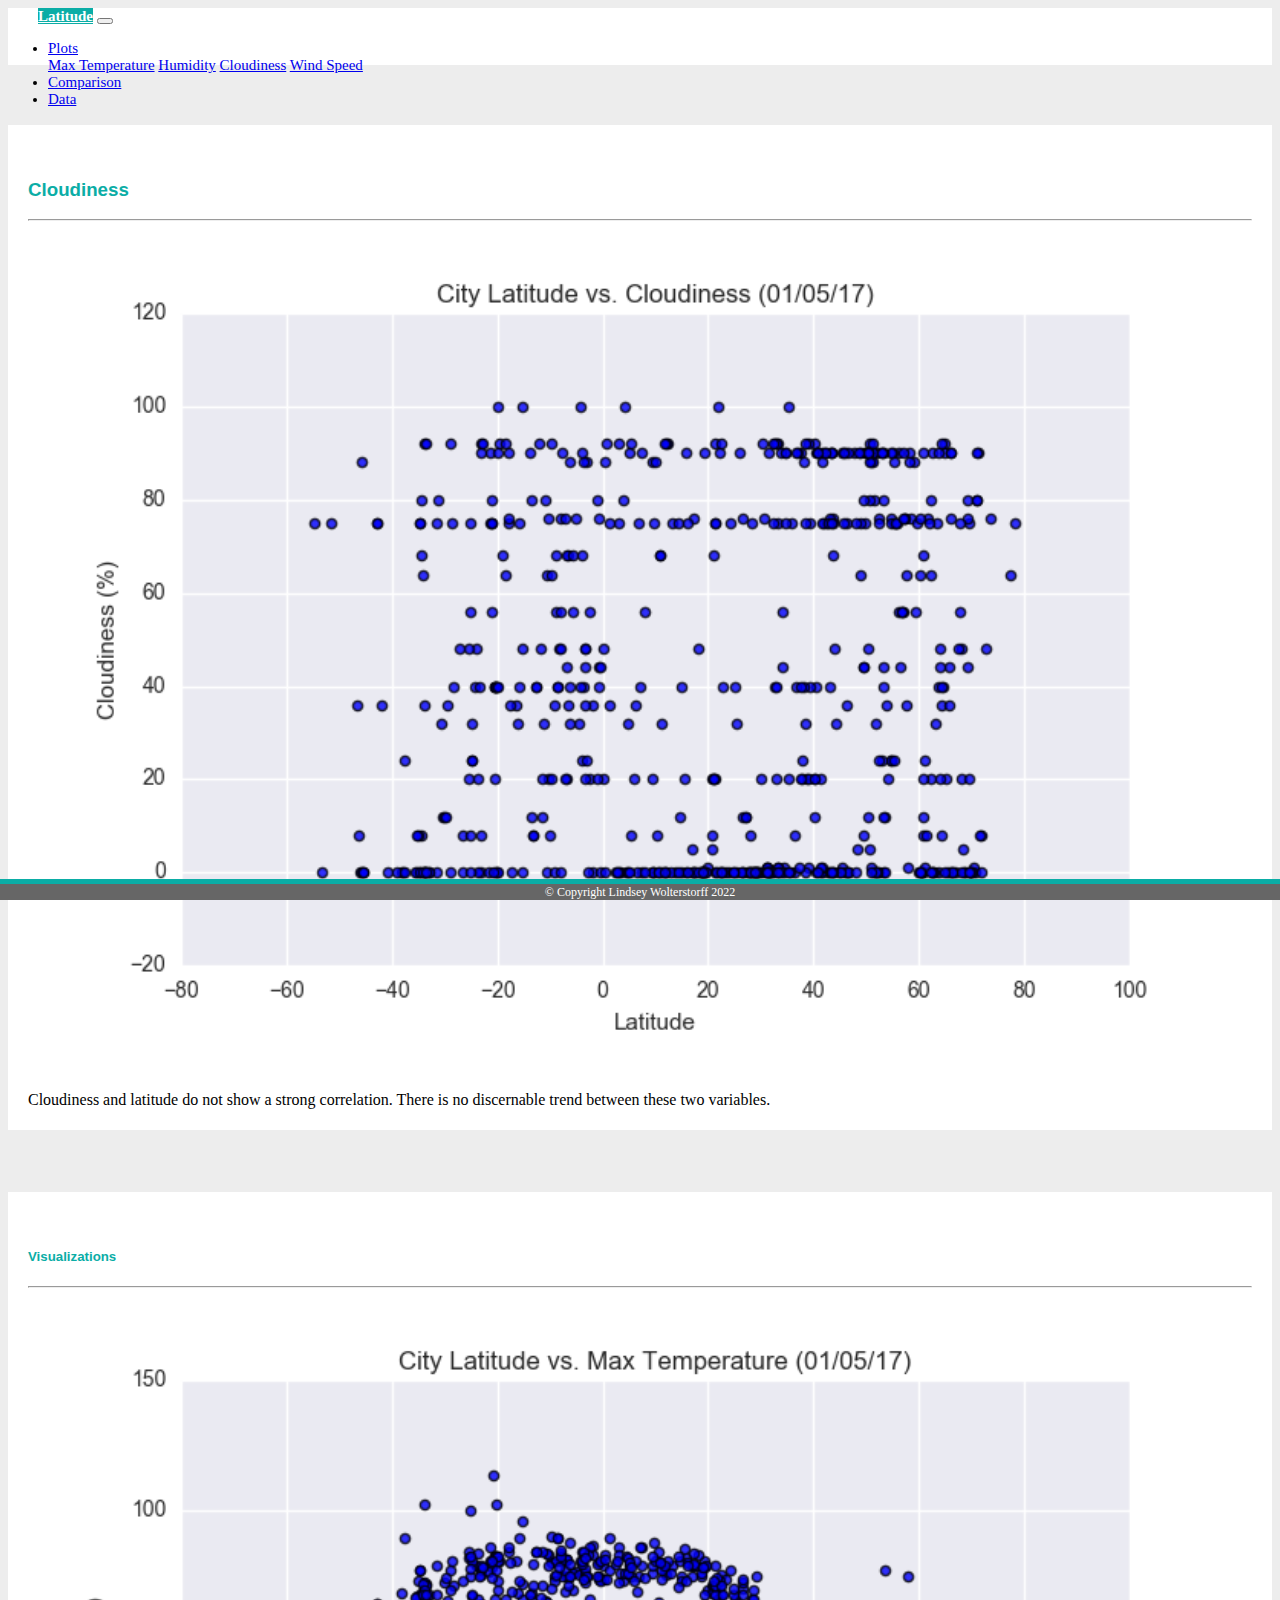
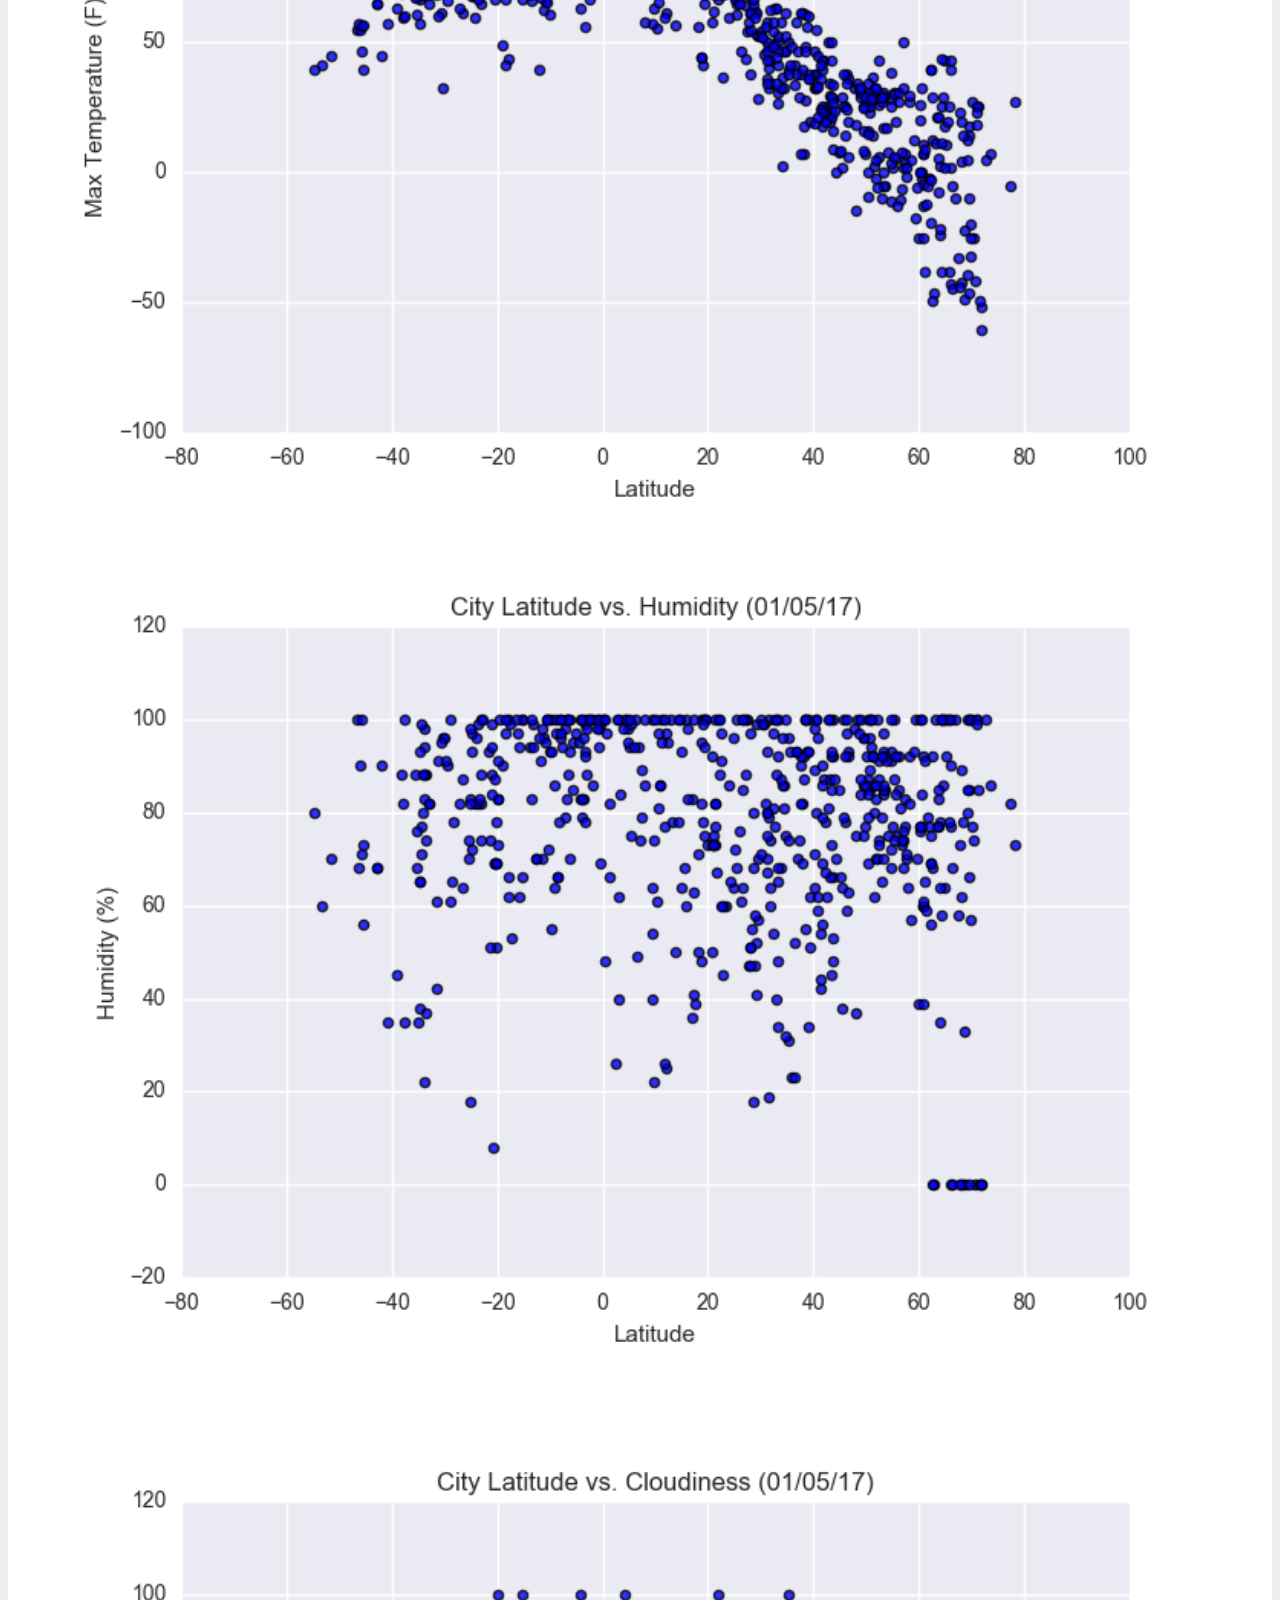
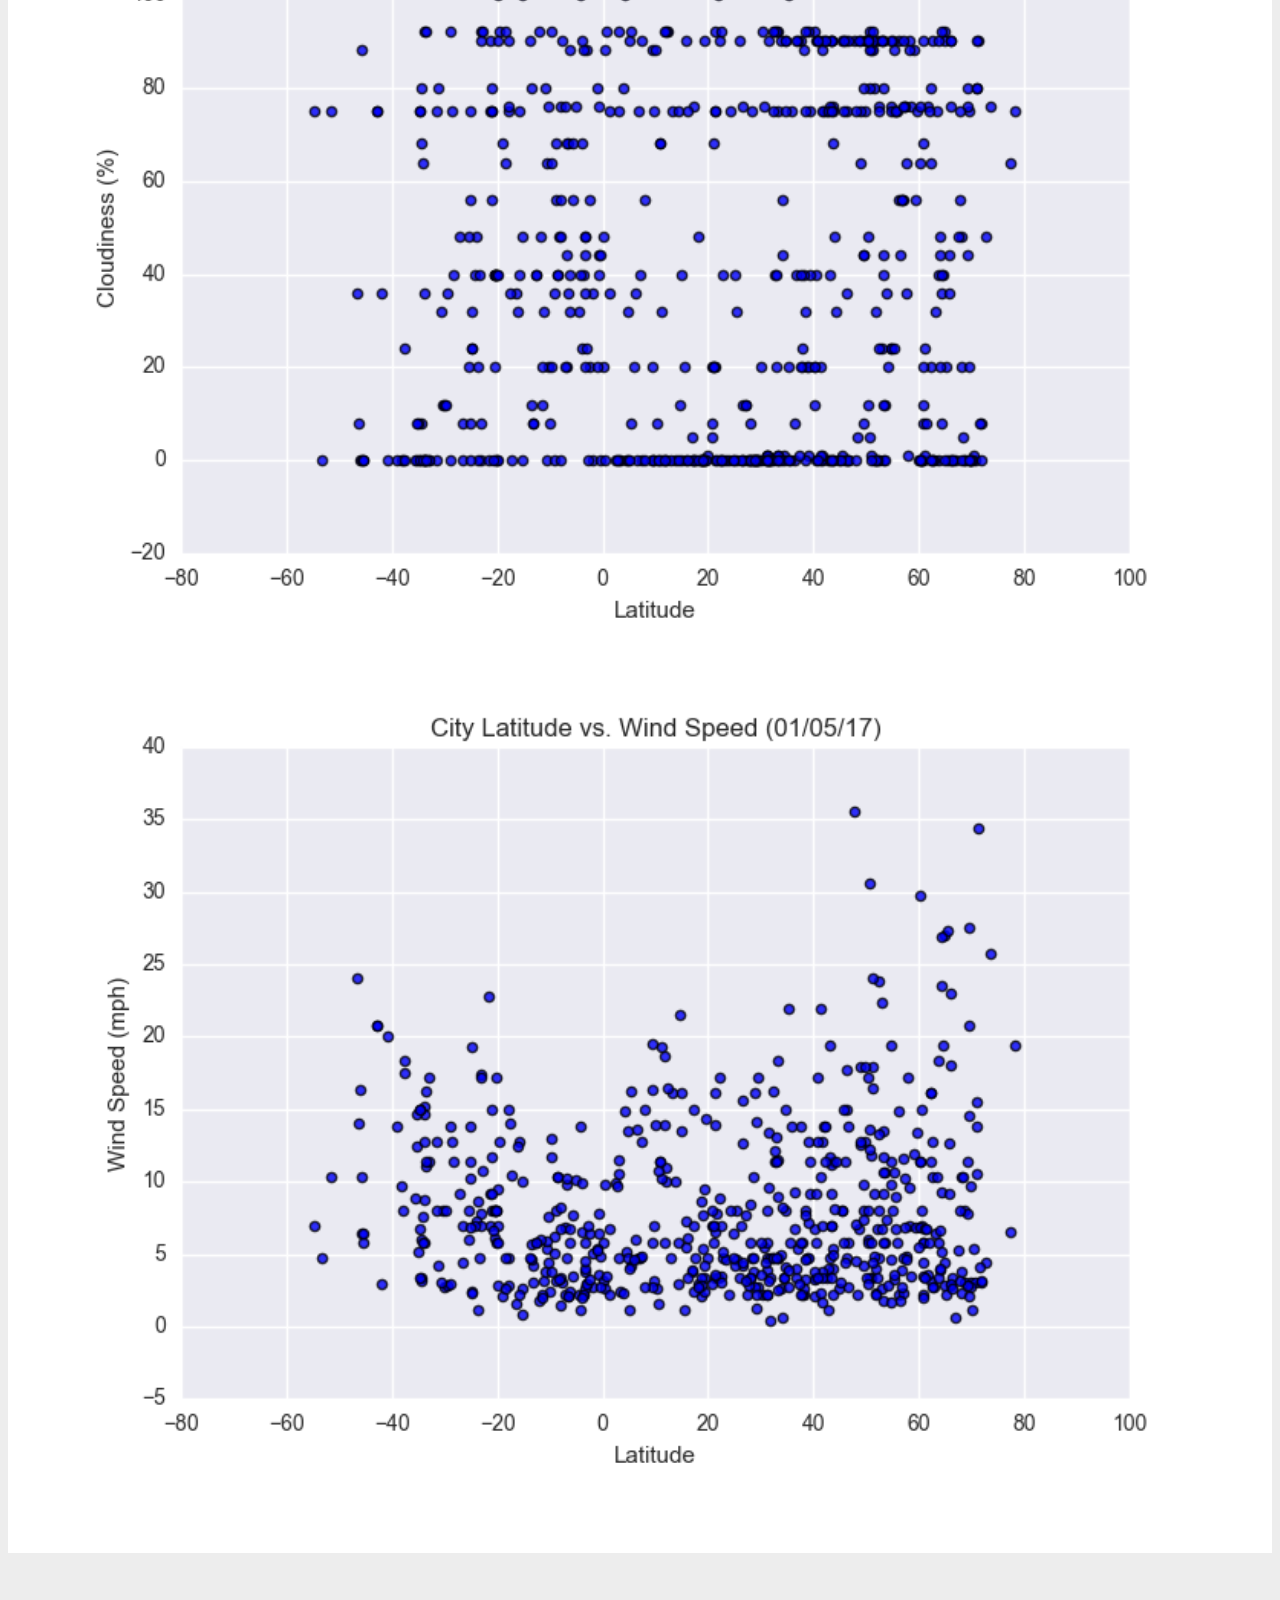
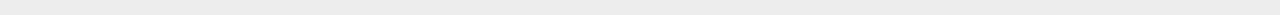
<file: visualizations/cloudiness.html>
<!DOCTYPE html>
<html lang="en">
<head>
    <meta charset="UTF-8">
    <meta name="viewport" content="width=device-width, initial-scale=1.0">
    <title>Cloudiness</title>

    <!-- Bootstrap CSS -->
    <link rel="stylesheet" href="https://stackpath.bootstrapcdn.com/bootstrap/4.5.0/css/bootstrap.min.css" integrity="sha384-9aIt2nRpC12Uk9gS9baDl411NQApFmC26EwAOH8WgZl5MYYxFfc+NcPb1dKGj7Sk" crossorigin="anonymous">

    <!-- CSS Link-->
    <link rel="stylesheet" type="text/css" href="../assets/css/styles.css">

</head>
<body id="cloudiness">
    <!-- Navigation Section -->
    <div class="navigation">      
      <nav class="navbar navbar-expand-lg navbar-light">
        <a class="navbar-brand" href="../index.html">Latitude</a>            
        <button class="navbar-toggler" type="button" data-toggle="collapse" data-target="#navbarNavDropdown"
           aria-controls="navbarNavDropdown" aria-expanded="true" aria-label="Toggle navigation">
            <span class="navbar-toggler-icon"></span>
        </button>
        <div class="collapse navbar-collapse" id="navbarNavDropdown">
          <ul class="navbar-nav ml-auto">
            <li class="nav-item dropdown">
              <a class="nav-link dropdown-toggle" href="#" id="navbarDropdownMenuLink" role="button" data-toggle="dropdown" aria-haspopup="true" aria-expanded="false">
                 Plots
              </a>
              <div class="dropdown-menu" aria-labelledby="navbarDropdownMenuLink">
                <a class="dropdown-item" href="./temp.html">Max Temperature</a>
                <a class="dropdown-item" href="./humidity.html">Humidity</a>
                <a class="dropdown-item" href="./cloudiness.html">Cloudiness</a>
                <a class="dropdown-item" href="./wind.html">Wind Speed</a>
              </div>
            </li>
            <li class="nav-item">
              <a class="nav-link" href="../comparison.html">Comparison</a>
            </li>
            <li class="nav-item">
              <a class="nav-link" href="../data.html">Data</a>
            </li>
          </ul>
        </div>            
      </nav>       
  
  </div> 
<!-- Content Section-->
<div class="container">
    <div class="row">
      <div class="col-lg-7 col-md-12">
        <div class="box" style="padding-bottom: 5px;">
          <h3 class="title">Cloudiness</h3>
          <hr>
          <img src="../assets/images/Fig3.png" alt="Cloudiness Graph">
          <p>
            Cloudiness and latitude do not show a strong correlation. There is 
            no discernable trend between these two variables.  
          </p>         
        </div>
      </div>
      <div class="col-lg-5 col-md-12">
        <div class="box">
          <h5 class="title">Visualizations</h5>
          <hr>
          <div class="container">
            <div class="row" style="padding-bottom: 30px;">
              <div class="col-6">
                <a href="./temp.html">
                  <img class="panel" src="../assets/images/Fig1.png" alt="Max Temperature Graph">
                </a>
              </div>
              <div class="col-6">
                <a href="./humidity.html">
                  <img class="panel" src="../assets/images/Fig2.png" alt="Humidity Graph">
                </a>
              </div>
            </div>
            <div class="row" style="padding-bottom: 30px;">
              <div class="col-6">
                <a href="./cloudiness.html">
                  <img class="panel" src="../assets/images/Fig3.png" alt="Cloudiness Graph">
                </a>
              </div>
              <div class="col-6">
                <a href="./wind.html">
                  <img class="panel" src="../assets/images/Fig4.png" alt="Wind Speed Graph">
                </a>
              </div>          
            </div>
          </div>
        </div>
      </div>
  
  
  
    </div>
  </div>

    <!-- Footer Section -->
    <footer>
      <div class="footer">&copy; Copyright Lindsey Wolterstorff 2022</div>
    </footer>


     <!-- Bootstrap JS -->
   <script src="https://code.jquery.com/jquery-3.5.1.slim.min.js" integrity="sha384-DfXdz2htPH0lsSSs5nCTpuj/zy4C+OGpamoFVy38MVBnE+IbbVYUew+OrCXaRkfj" crossorigin="anonymous"></script>
   <script src="https://cdn.jsdelivr.net/npm/popper.js@1.16.0/dist/umd/popper.min.js" integrity="sha384-Q6E9RHvbIyZFJoft+2mJbHaEWldlvI9IOYy5n3zV9zzTtmI3UksdQRVvoxMfooAo" crossorigin="anonymous"></script>
   <script src="https://stackpath.bootstrapcdn.com/bootstrap/4.5.0/js/bootstrap.min.js" integrity="sha384-OgVRvuATP1z7JjHLkuOU7Xw704+h835Lr+6QL9UvYjZE3Ipu6Tp75j7Bh/kR0JKI" crossorigin="anonymous"></script>
</body>
</html>
</file>
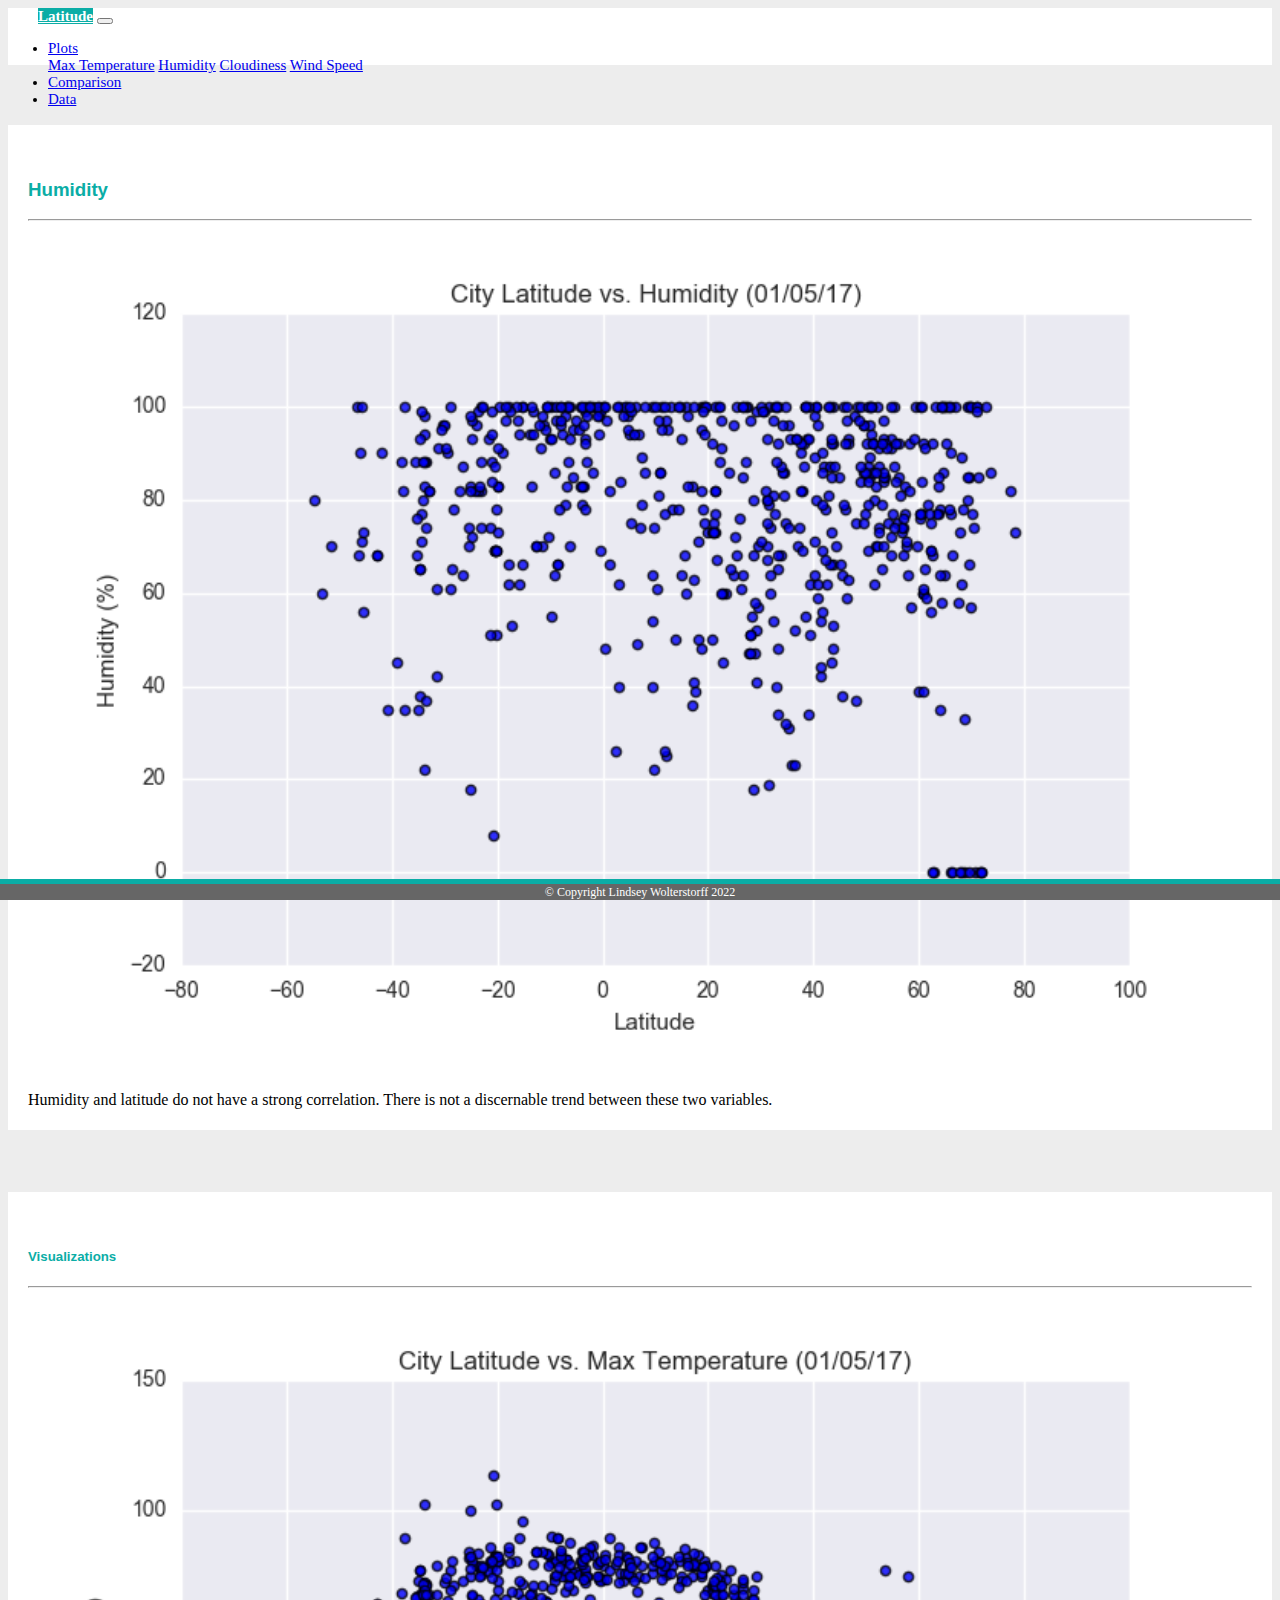
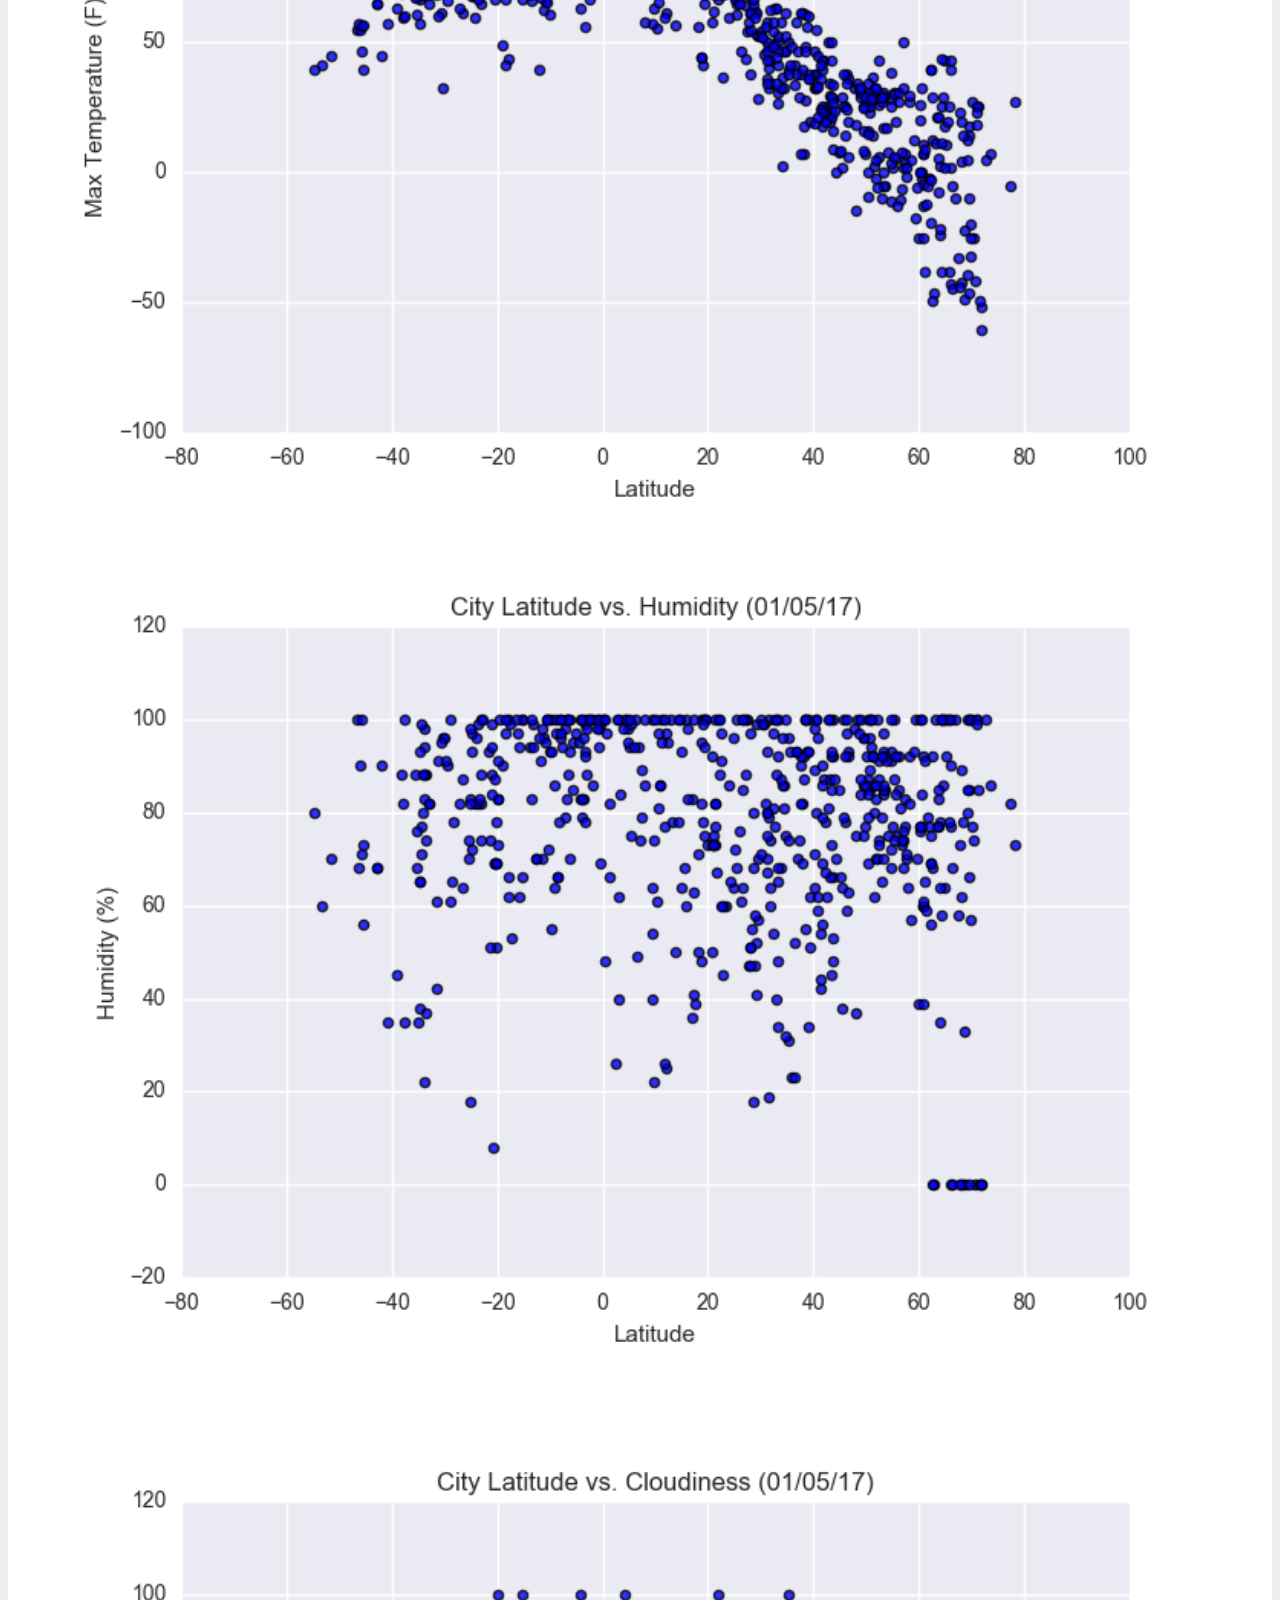
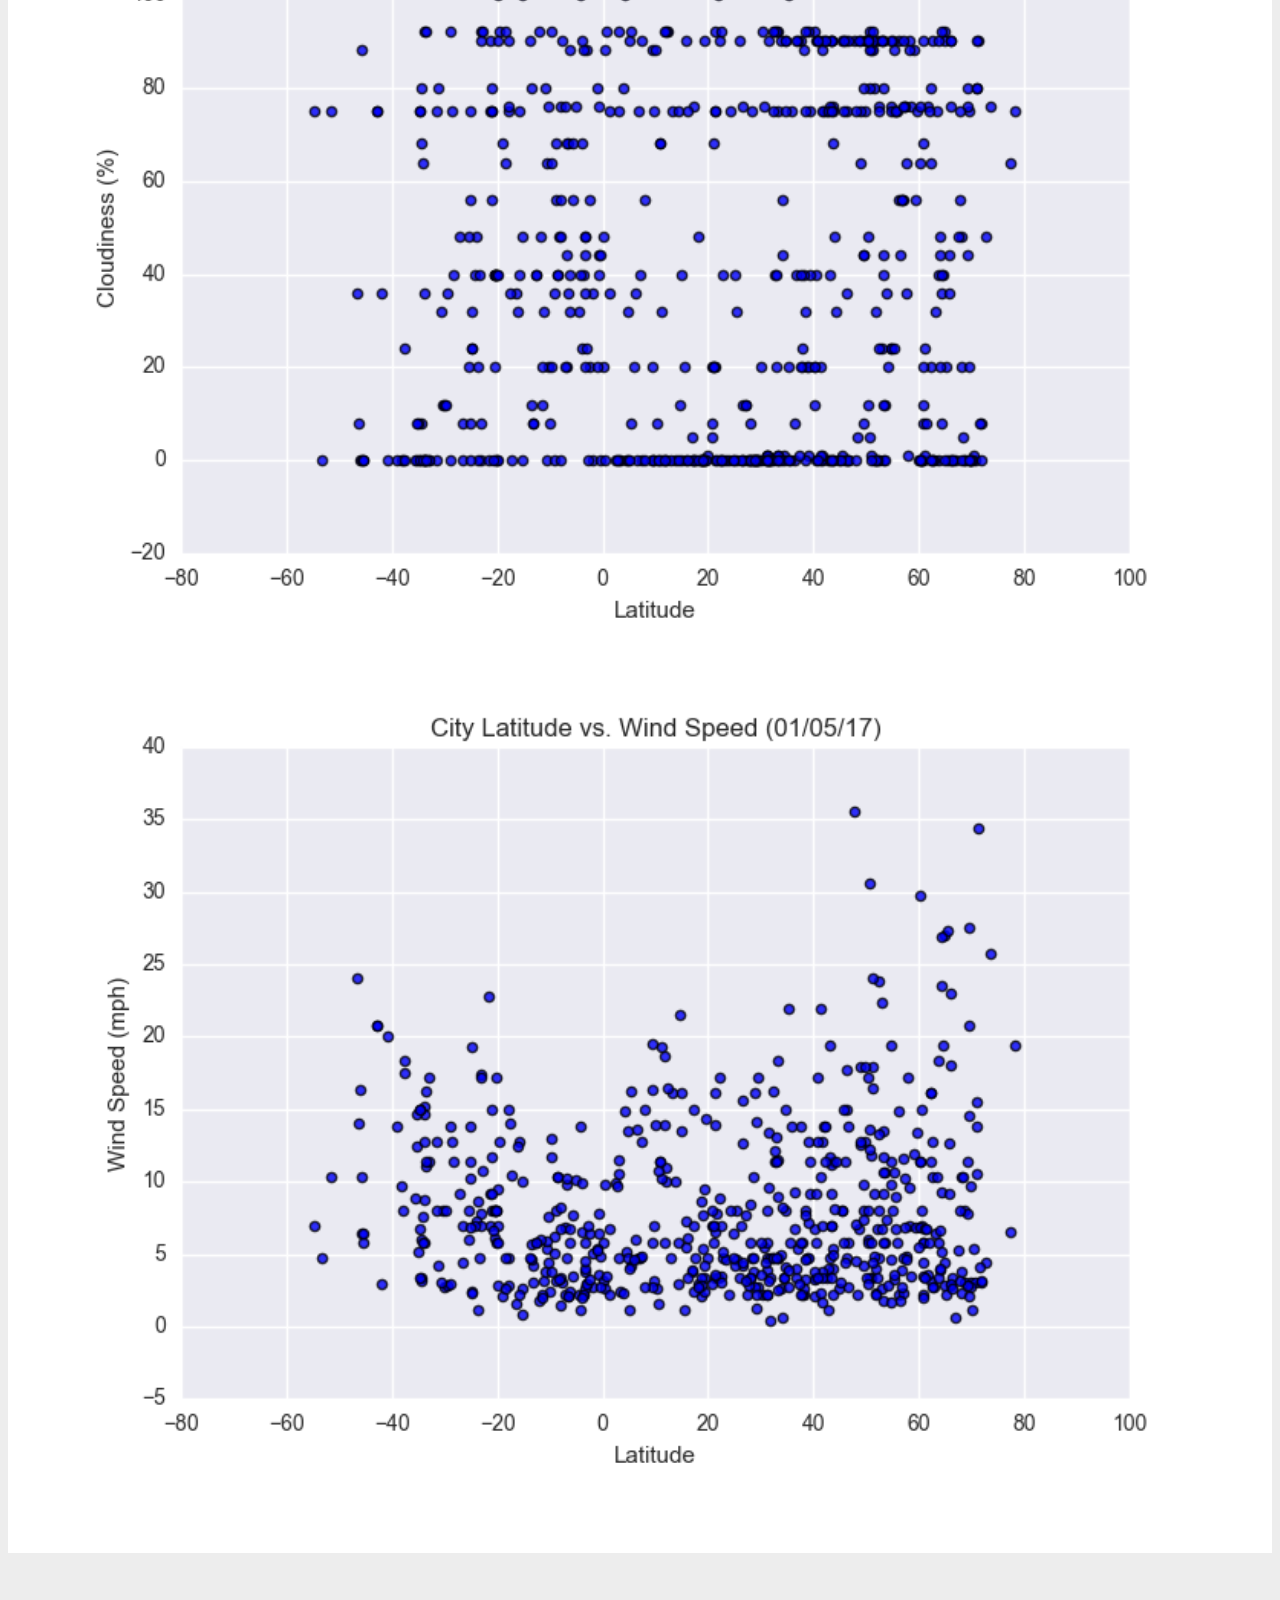
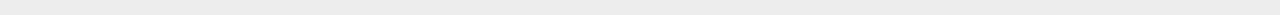
<file: visualizations/humidity.html>
<!DOCTYPE html>
<html lang="en">
<head>
    <meta charset="UTF-8">
    <meta name="viewport" content="width=device-width, initial-scale=1.0">
    <title>Humidty</title>

    <!-- Bootstrap CSS -->
    <link rel="stylesheet" href="https://stackpath.bootstrapcdn.com/bootstrap/4.5.0/css/bootstrap.min.css" integrity="sha384-9aIt2nRpC12Uk9gS9baDl411NQApFmC26EwAOH8WgZl5MYYxFfc+NcPb1dKGj7Sk" crossorigin="anonymous">

    <!-- CSS Link-->
    <link rel="stylesheet" type="text/css" href="../assets/css/styles.css">

</head>
<body id="humidity">
    <!-- Navigation Section -->
    <div class="navigation">      
      <nav class="navbar navbar-expand-lg navbar-light">
        <a class="navbar-brand" href="../index.html">Latitude</a>            
        <button class="navbar-toggler" type="button" data-toggle="collapse" data-target="#navbarNavDropdown"
           aria-controls="navbarNavDropdown" aria-expanded="true" aria-label="Toggle navigation">
            <span class="navbar-toggler-icon"></span>
        </button>
        <div class="collapse navbar-collapse" id="navbarNavDropdown">
          <ul class="navbar-nav ml-auto">
            <li class="nav-item dropdown">
              <a class="nav-link dropdown-toggle" href="#" id="navbarDropdownMenuLink" role="button" data-toggle="dropdown" aria-haspopup="true" aria-expanded="false">
                 Plots
              </a>
              <div class="dropdown-menu" aria-labelledby="navbarDropdownMenuLink">
                <a class="dropdown-item" href="./temp.html">Max Temperature</a>
                <a class="dropdown-item" href="./humidity.html">Humidity</a>
                <a class="dropdown-item" href="./cloudiness.html">Cloudiness</a>
                <a class="dropdown-item" href="./wind.html">Wind Speed</a>
              </div>
            </li>
            <li class="nav-item">
              <a class="nav-link" href="../comparison.html">Comparison</a>
            </li>
            <li class="nav-item">
              <a class="nav-link" href="../data.html">Data</a>
            </li>
          </ul>
        </div>            
      </nav>       
  
  </div> 
    <!-- Content Section-->
<div class="container">
    <div class="row">
      <div class="col-lg-7 col-md-12">
        <div class="box" style="padding-bottom: 5px;">
          <h3 class="title">Humidity</h3>
          <hr>
          <img src="../assets/images/Fig2.png" alt="Humidity Graph">
          <p>
            Humidity and latitude do not have a strong correlation. There is 
            not a discernable trend between these two variables.  
          </p>         
        </div>
      </div>
      <div class="col-lg-5 col-md-12">
        <div class="box">
          <h5 class="title">Visualizations</h5>
          <hr>
          <div class="container">
            <div class="row" style="padding-bottom: 30px;">
              <div class="col-6">
                <a href="./temp.html">
                  <img class="panel" src="../assets/images/Fig1.png" alt="Max Temperature Graph">
                </a>
              </div>
              <div class="col-6">
                <a href="./humidity.html">
                  <img class="panel" src="../assets/images/Fig2.png" alt="Humidity Graph">
                </a>
              </div>
            </div>
            <div class="row" style="padding-bottom: 30px;">
              <div class="col-6">
                <a href="./cloudiness.html">
                  <img class="panel" src="../assets/images/Fig3.png" alt="Cloudiness Graph">
                </a>
              </div>
              <div class="col-6">
                <a href="./wind.html">
                  <img class="panel" src="../assets/images/Fig4.png" alt="Wind Speed Graph">
                </a>
              </div>          
            </div>
          </div>
        </div>
      </div>
  
  
  
    </div>
  </div>


    <!-- Footer Section -->
    <footer>
      <div class="footer">&copy; Copyright Lindsey Wolterstorff 2022</div>
    </footer>


   <!-- Bootstrap JS -->
   <script src="https://code.jquery.com/jquery-3.5.1.slim.min.js" integrity="sha384-DfXdz2htPH0lsSSs5nCTpuj/zy4C+OGpamoFVy38MVBnE+IbbVYUew+OrCXaRkfj" crossorigin="anonymous"></script>
   <script src="https://cdn.jsdelivr.net/npm/popper.js@1.16.0/dist/umd/popper.min.js" integrity="sha384-Q6E9RHvbIyZFJoft+2mJbHaEWldlvI9IOYy5n3zV9zzTtmI3UksdQRVvoxMfooAo" crossorigin="anonymous"></script>
   <script src="https://stackpath.bootstrapcdn.com/bootstrap/4.5.0/js/bootstrap.min.js" integrity="sha384-OgVRvuATP1z7JjHLkuOU7Xw704+h835Lr+6QL9UvYjZE3Ipu6Tp75j7Bh/kR0JKI" crossorigin="anonymous"></script>
</body>
</html>
</file>
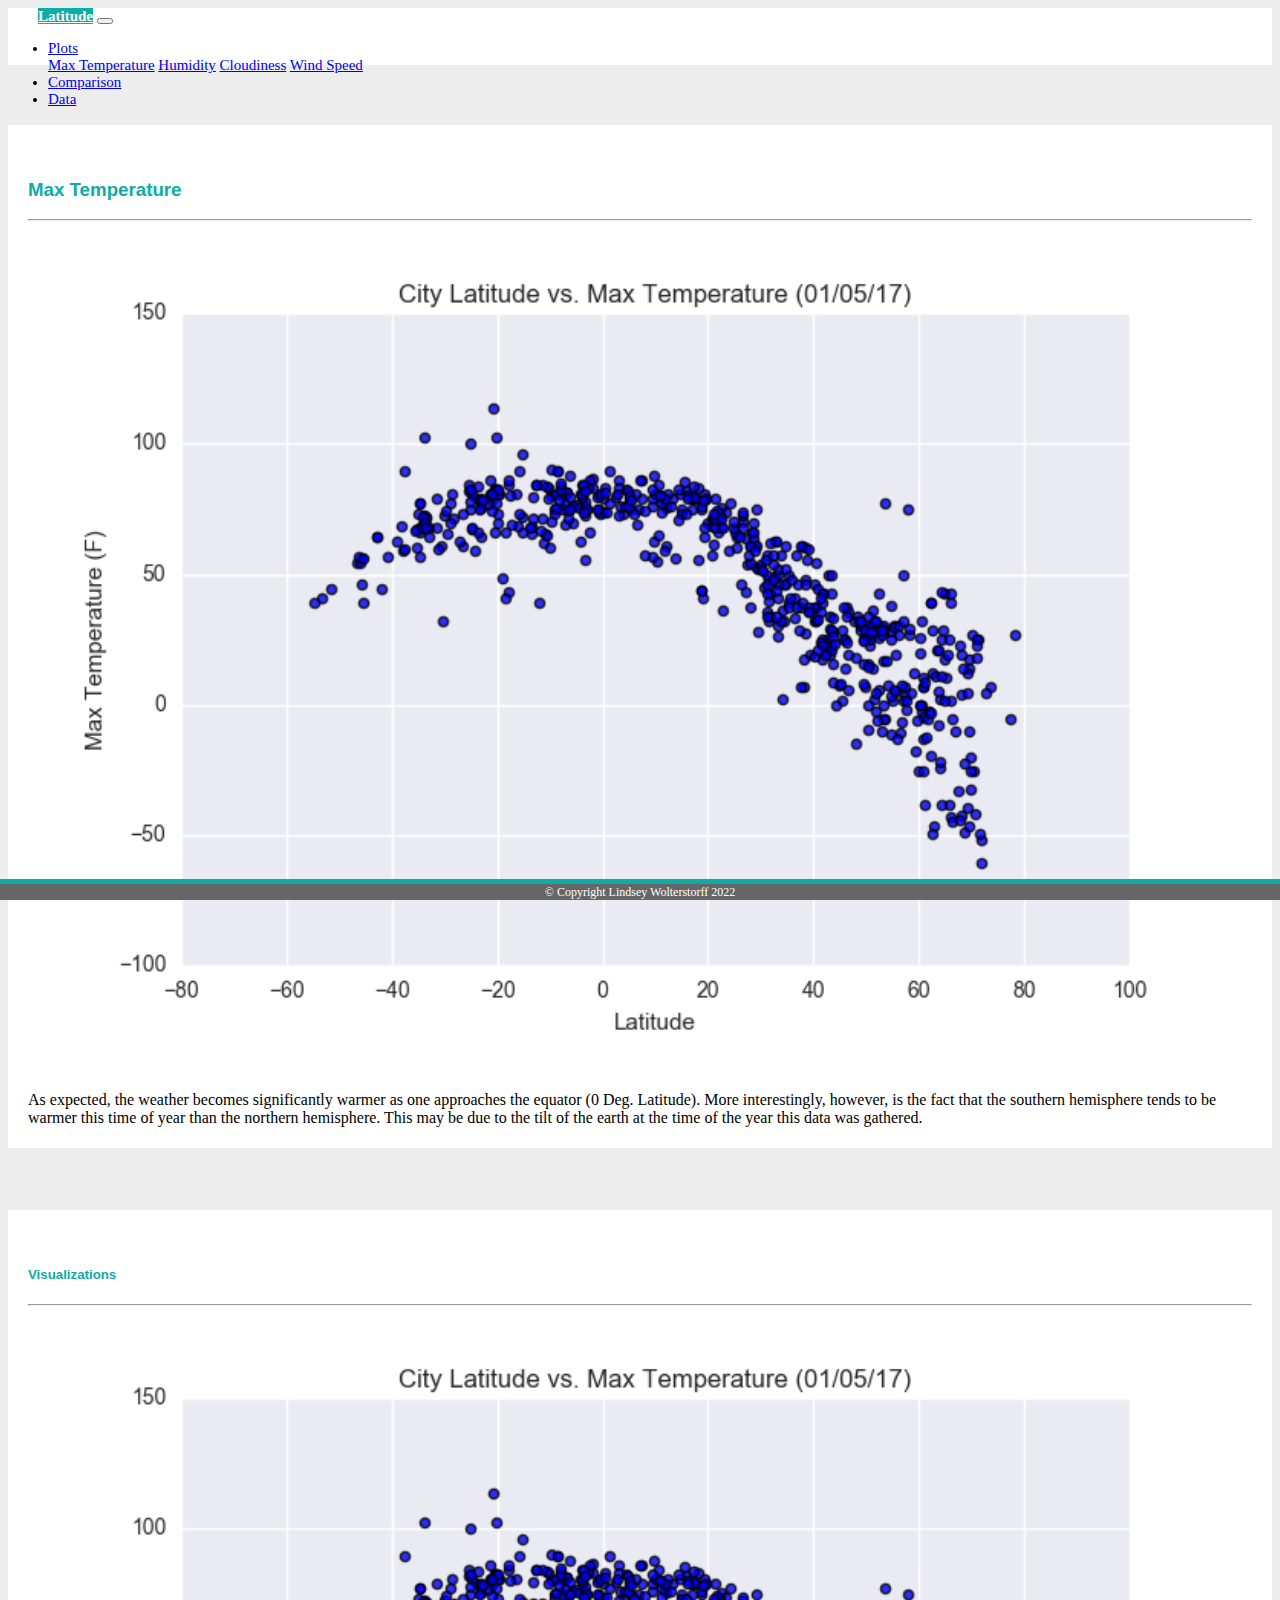
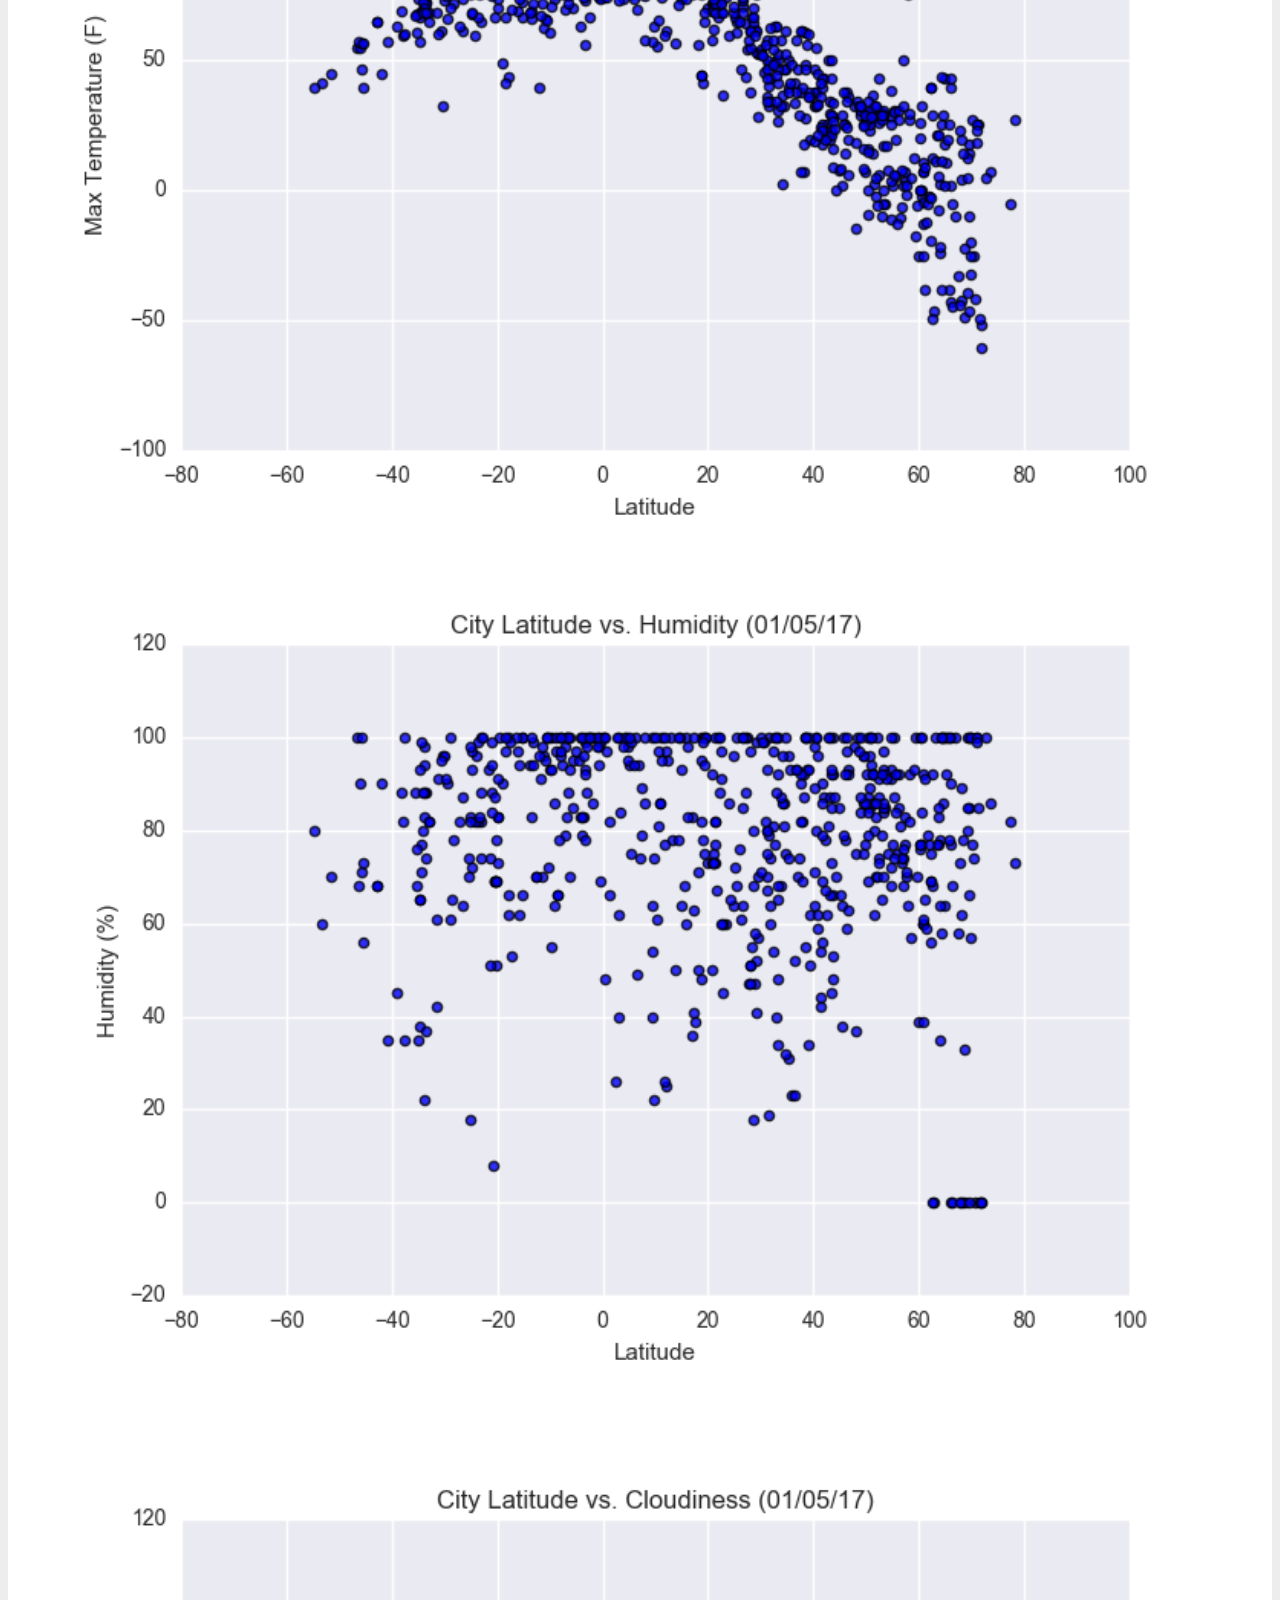
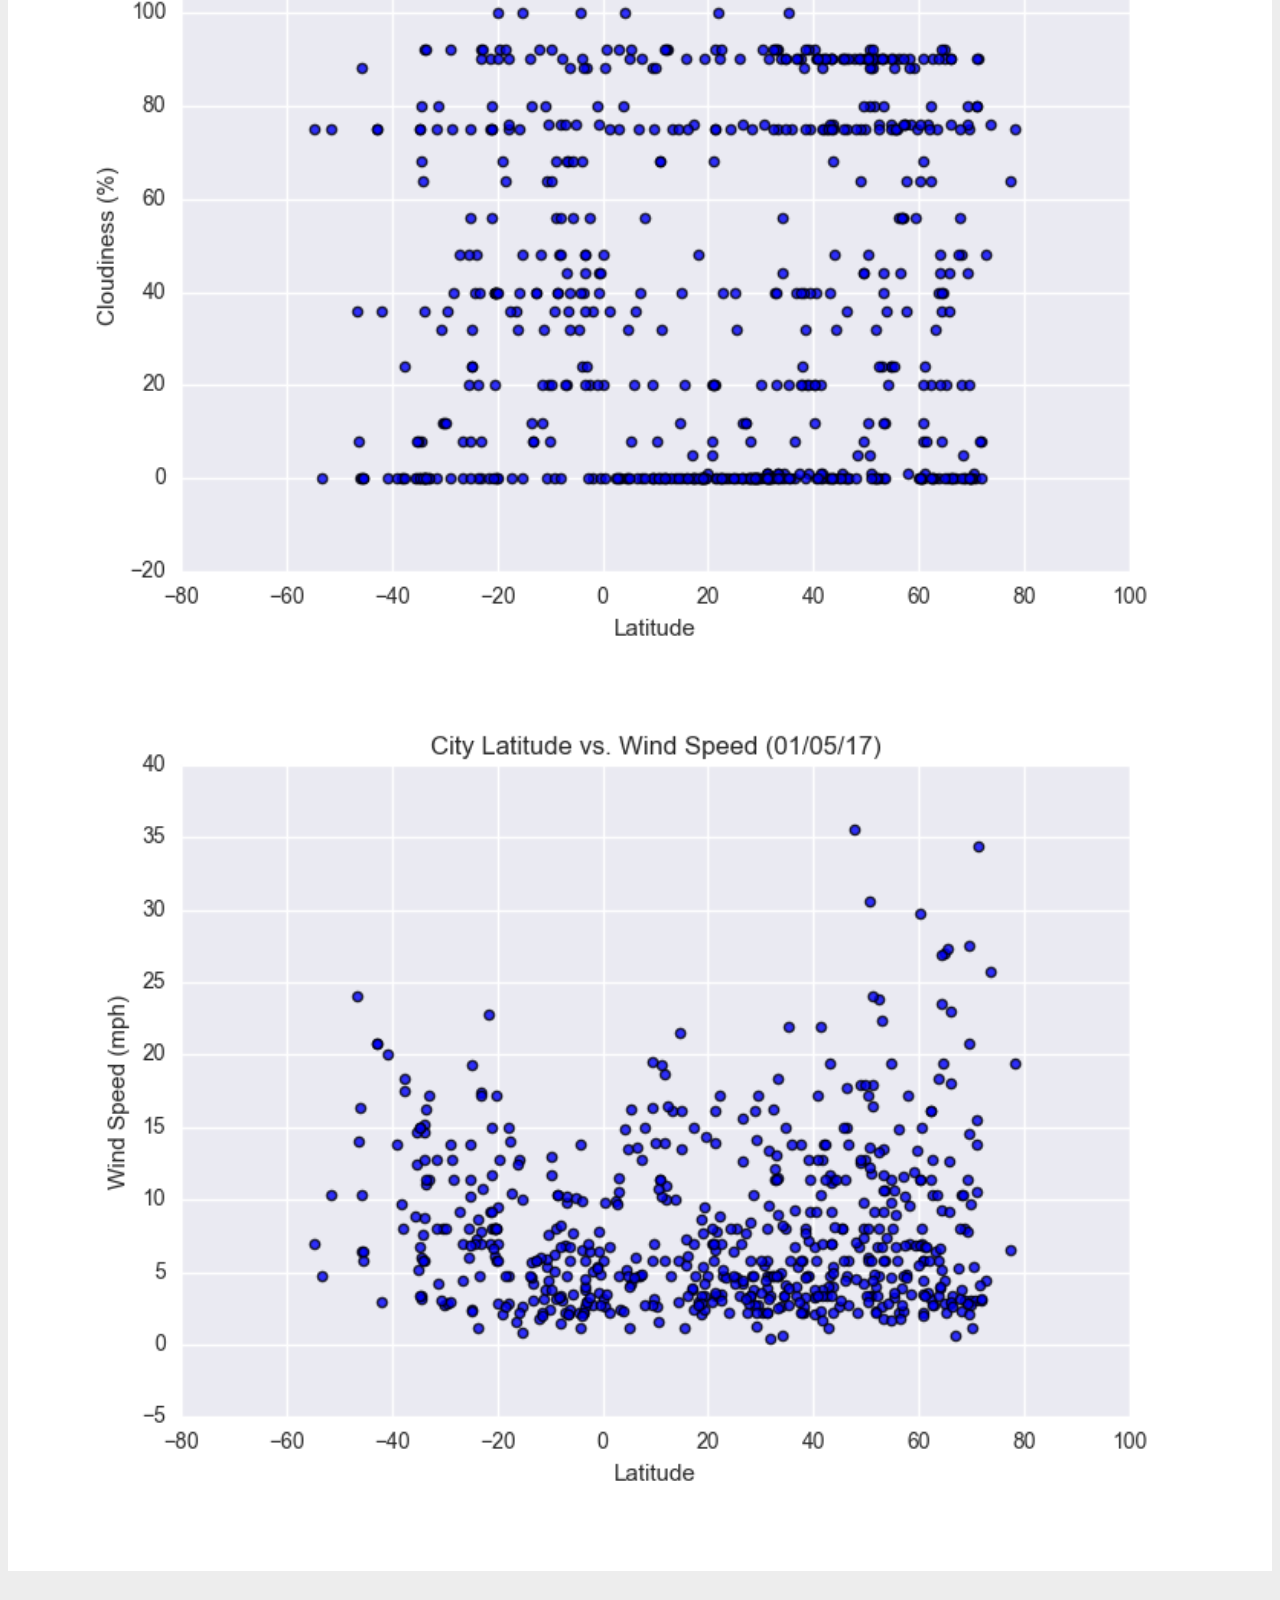
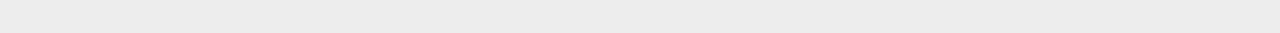
<file: visualizations/temp.html>
<!DOCTYPE html>
<html lang="en">
<head>
    <meta charset="UTF-8">
    <meta name="viewport" content="width=device-width, initial-scale=1.0">
    <title>Temperature</title>

    <!-- Bootstrap CSS -->
    <link rel="stylesheet" href="https://stackpath.bootstrapcdn.com/bootstrap/4.5.0/css/bootstrap.min.css" integrity="sha384-9aIt2nRpC12Uk9gS9baDl411NQApFmC26EwAOH8WgZl5MYYxFfc+NcPb1dKGj7Sk" crossorigin="anonymous">

    <!-- CSS Link-->
    <link rel="stylesheet" type="text/css" href="../assets/css/styles.css">

</head>
<body id="maxTemp">
    <!-- Navigation Section -->
    <div class="navigation">      
      <nav class="navbar navbar-expand-lg navbar-light">
        <a class="navbar-brand" href="../index.html">Latitude</a>            
        <button class="navbar-toggler" type="button" data-toggle="collapse" data-target="#navbarNavDropdown"
           aria-controls="navbarNavDropdown" aria-expanded="true" aria-label="Toggle navigation">
            <span class="navbar-toggler-icon"></span>
        </button>
        <div class="collapse navbar-collapse" id="navbarNavDropdown">
          <ul class="navbar-nav ml-auto">
            <li class="nav-item dropdown">
              <a class="nav-link dropdown-toggle" href="#" id="navbarDropdownMenuLink" role="button" data-toggle="dropdown" aria-haspopup="true" aria-expanded="false">
                 Plots
              </a>
              <div class="dropdown-menu" aria-labelledby="navbarDropdownMenuLink">
                <a class="dropdown-item" href="./temp.html">Max Temperature</a>
                <a class="dropdown-item" href="./humidity.html">Humidity</a>
                <a class="dropdown-item" href="./cloudiness.html">Cloudiness</a>
                <a class="dropdown-item" href="./wind.html">Wind Speed</a>
              </div>
            </li>
            <li class="nav-item">
              <a class="nav-link" href="../comparison.html">Comparison</a>
            </li>
            <li class="nav-item">
              <a class="nav-link" href="../data.html">Data</a>
            </li>
          </ul>
        </div>            
      </nav>       
  
  </div> 
<!-- Content Section-->
<div class="container">
    <div class="row">
      <div class="col-lg-7 col-md-12">
        <div class="box" style="padding-bottom: 5px;">
          <h3 class="title">Max Temperature</h3>
          <hr>
          <img src="../assets/images/Fig1.png" alt="Max Temperature Graph">
          <p>
            As expected, the weather becomes significantly warmer as one approaches
             the equator (0 Deg. Latitude). More interestingly, however, is the 
             fact that the southern hemisphere tends to be warmer this time of year 
             than the northern hemisphere. This may be due to the tilt of the earth 
             at the time of the year this data was gathered.  
          </p>         
        </div>
      </div>
      <div class="col-lg-5 col-md-12">
        <div class="box">
          <h5 class="title">Visualizations</h5>
          <hr>
          <div class="container">
            <div class="row" style="padding-bottom: 30px;">
              <div class="col-6">
                <a href="./temp.html">
                  <img class="panel" src="../assets/images/Fig1.png" alt="Max Temperature Graph">
                </a>
              </div>
              <div class="col-6">
                <a href="./humidity.html">
                  <img class="panel" src="../assets/images/Fig2.png" alt="Humidity Graph">
                </a>
              </div>
            </div>
            <div class="row" style="padding-bottom: 30px;">
              <div class="col-6">
                <a href="./cloudiness.html">
                  <img class="panel" src="../assets/images/Fig3.png" alt="Cloudiness Graph">
                </a>
              </div>
              <div class="col-6">
                <a href="./wind.html">
                  <img class="panel" src="../assets/images/Fig4.png" alt="Wind Speed Graph">
                </a>
              </div>          
            </div>
          </div>
        </div>
      </div>
  <!-- Content Section-->
  
  
    </div>
  </div>

  <!-- Footer Section -->
  <footer>
    <div class="footer">&copy; Copyright Lindsey Wolterstorff 2022</div>
  </footer>  


   <!-- Bootstrap JS -->
   <script src="https://code.jquery.com/jquery-3.5.1.slim.min.js" integrity="sha384-DfXdz2htPH0lsSSs5nCTpuj/zy4C+OGpamoFVy38MVBnE+IbbVYUew+OrCXaRkfj" crossorigin="anonymous"></script>
   <script src="https://cdn.jsdelivr.net/npm/popper.js@1.16.0/dist/umd/popper.min.js" integrity="sha384-Q6E9RHvbIyZFJoft+2mJbHaEWldlvI9IOYy5n3zV9zzTtmI3UksdQRVvoxMfooAo" crossorigin="anonymous"></script>
   <script src="https://stackpath.bootstrapcdn.com/bootstrap/4.5.0/js/bootstrap.min.js" integrity="sha384-OgVRvuATP1z7JjHLkuOU7Xw704+h835Lr+6QL9UvYjZE3Ipu6Tp75j7Bh/kR0JKI" crossorigin="anonymous"></script>
</body>

</html>
</file>
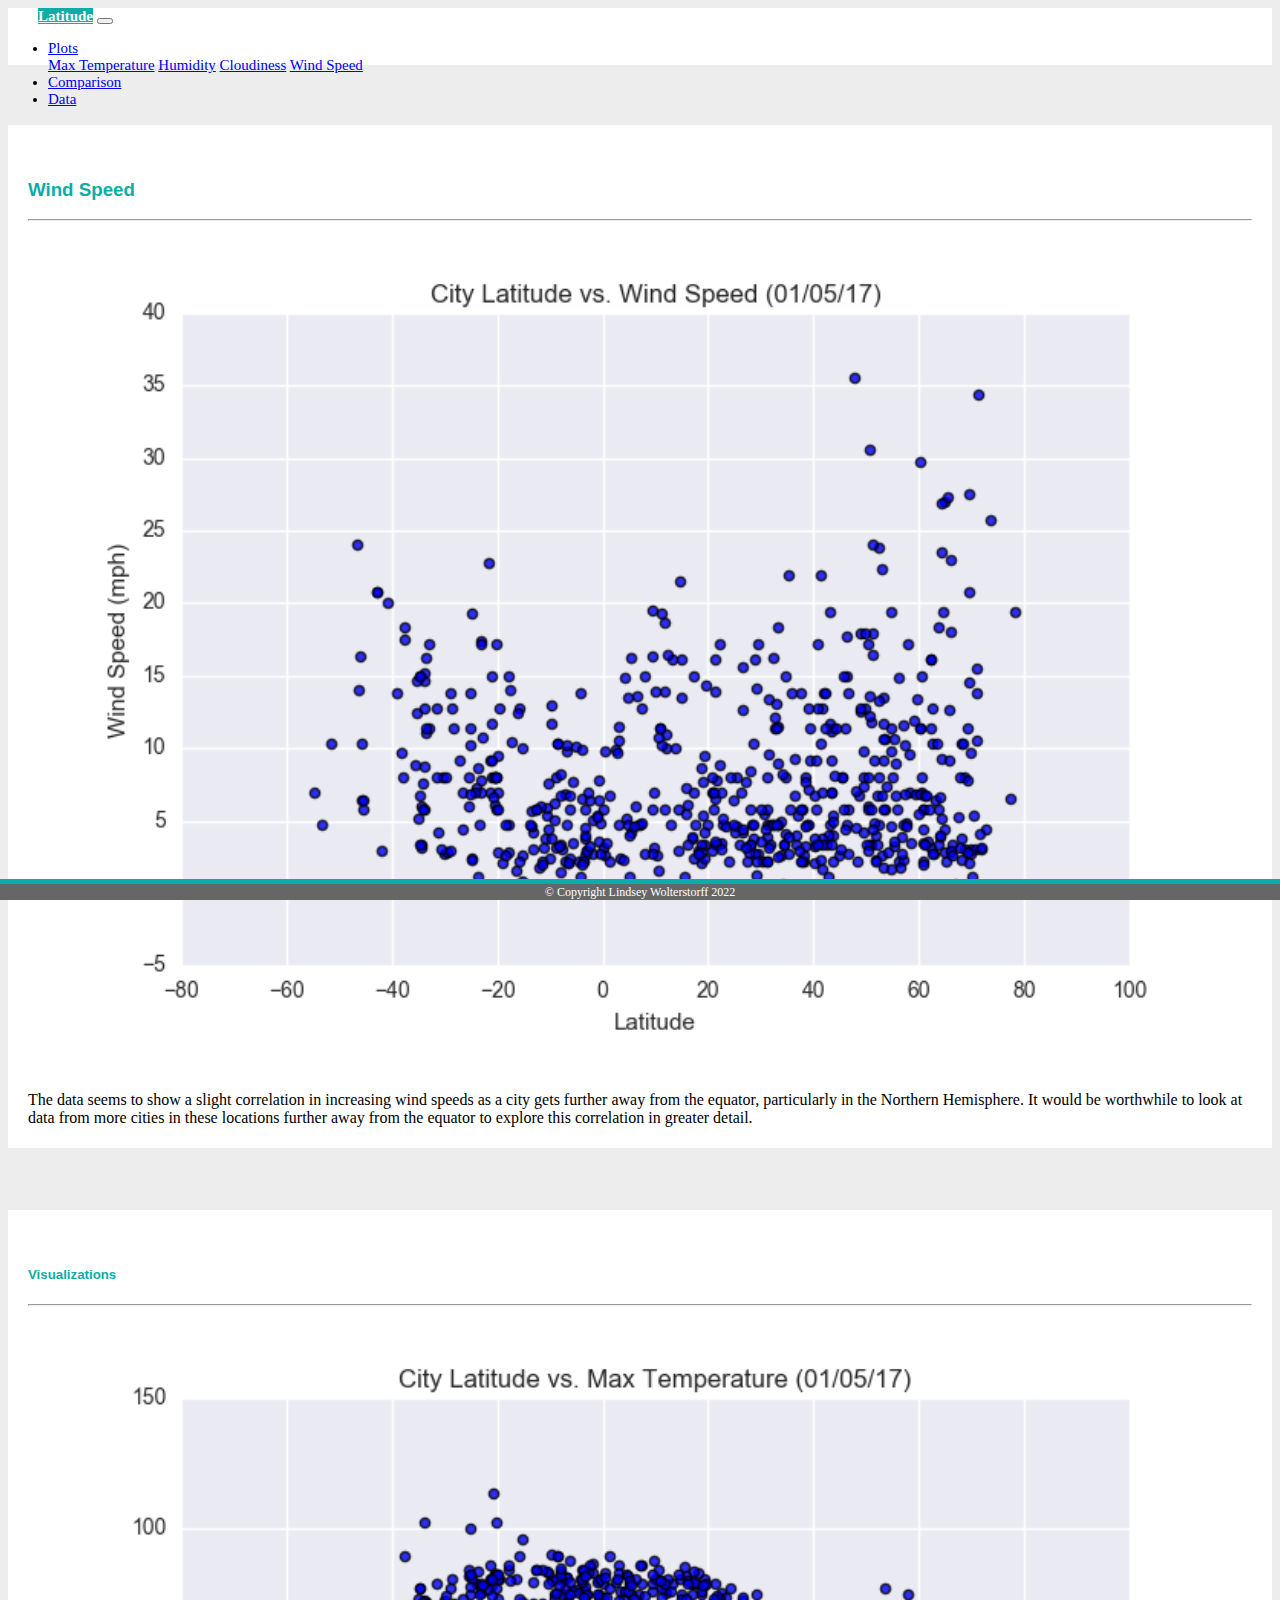
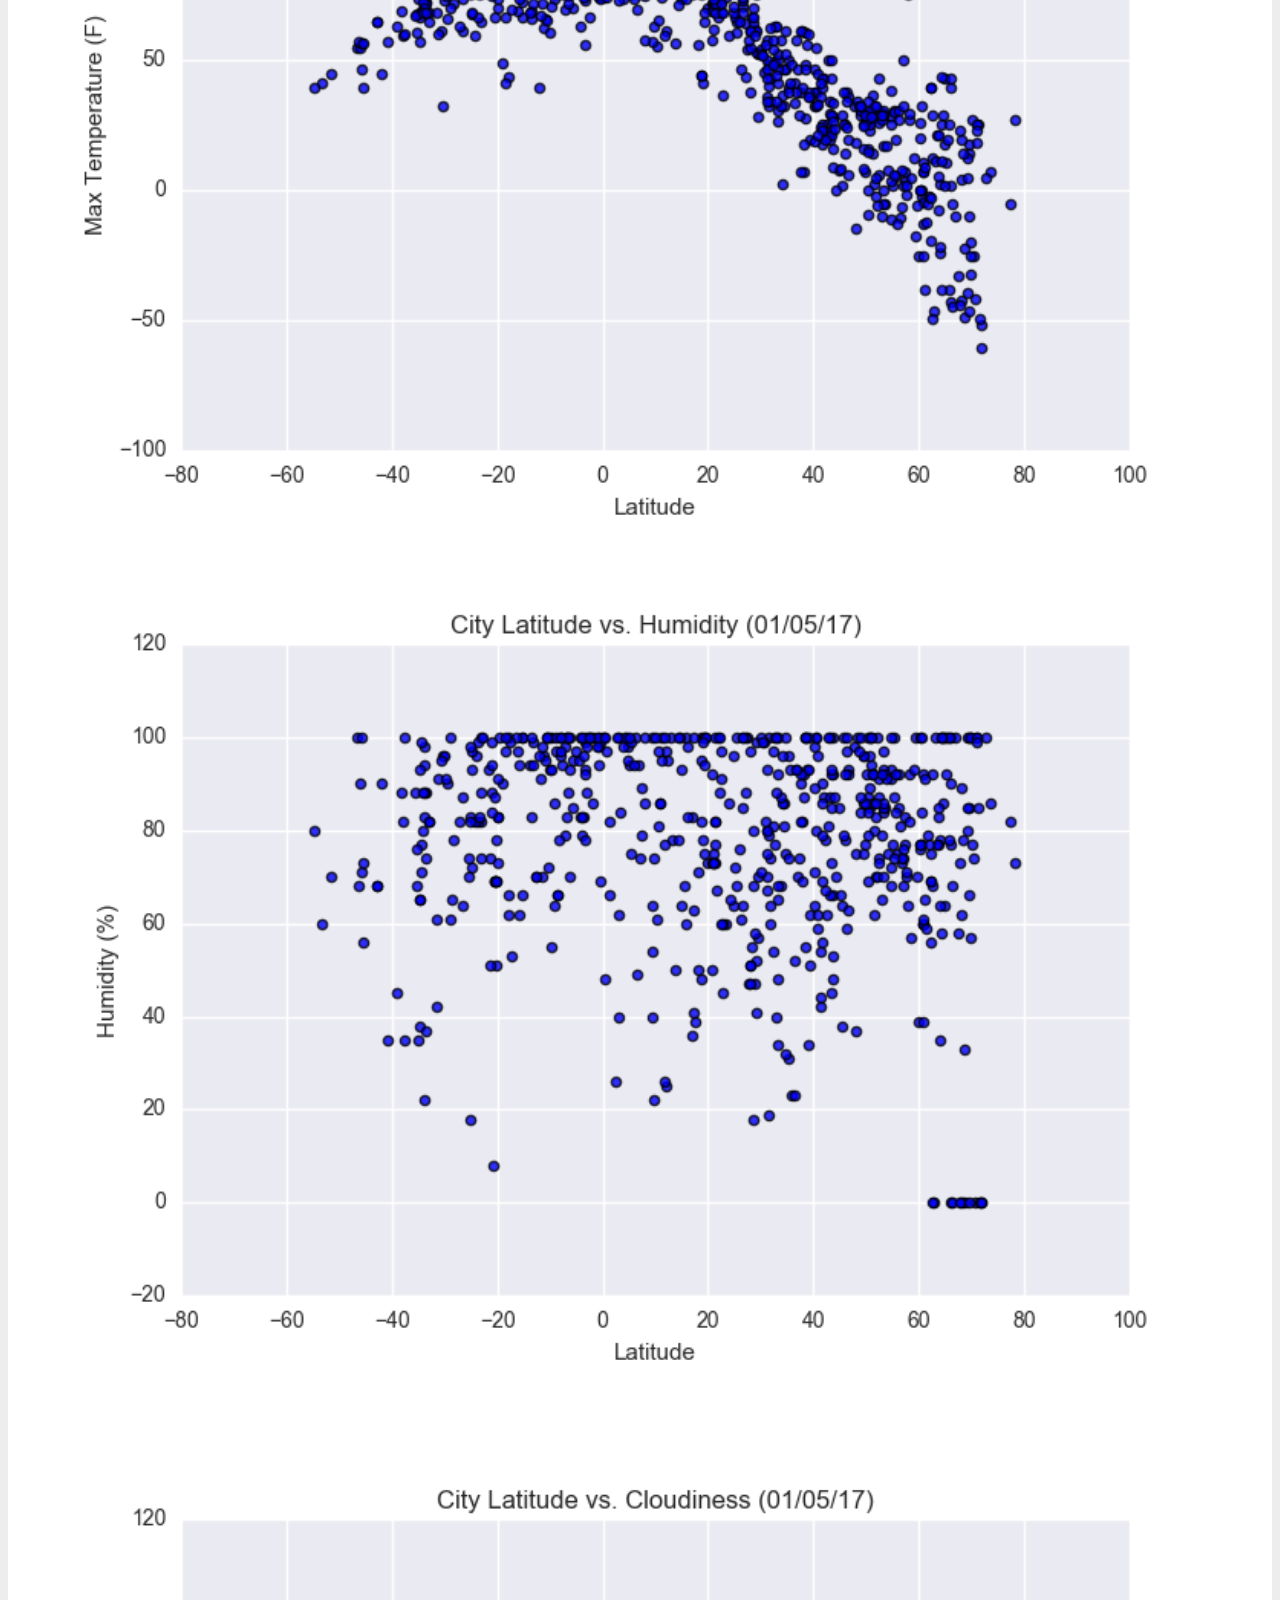
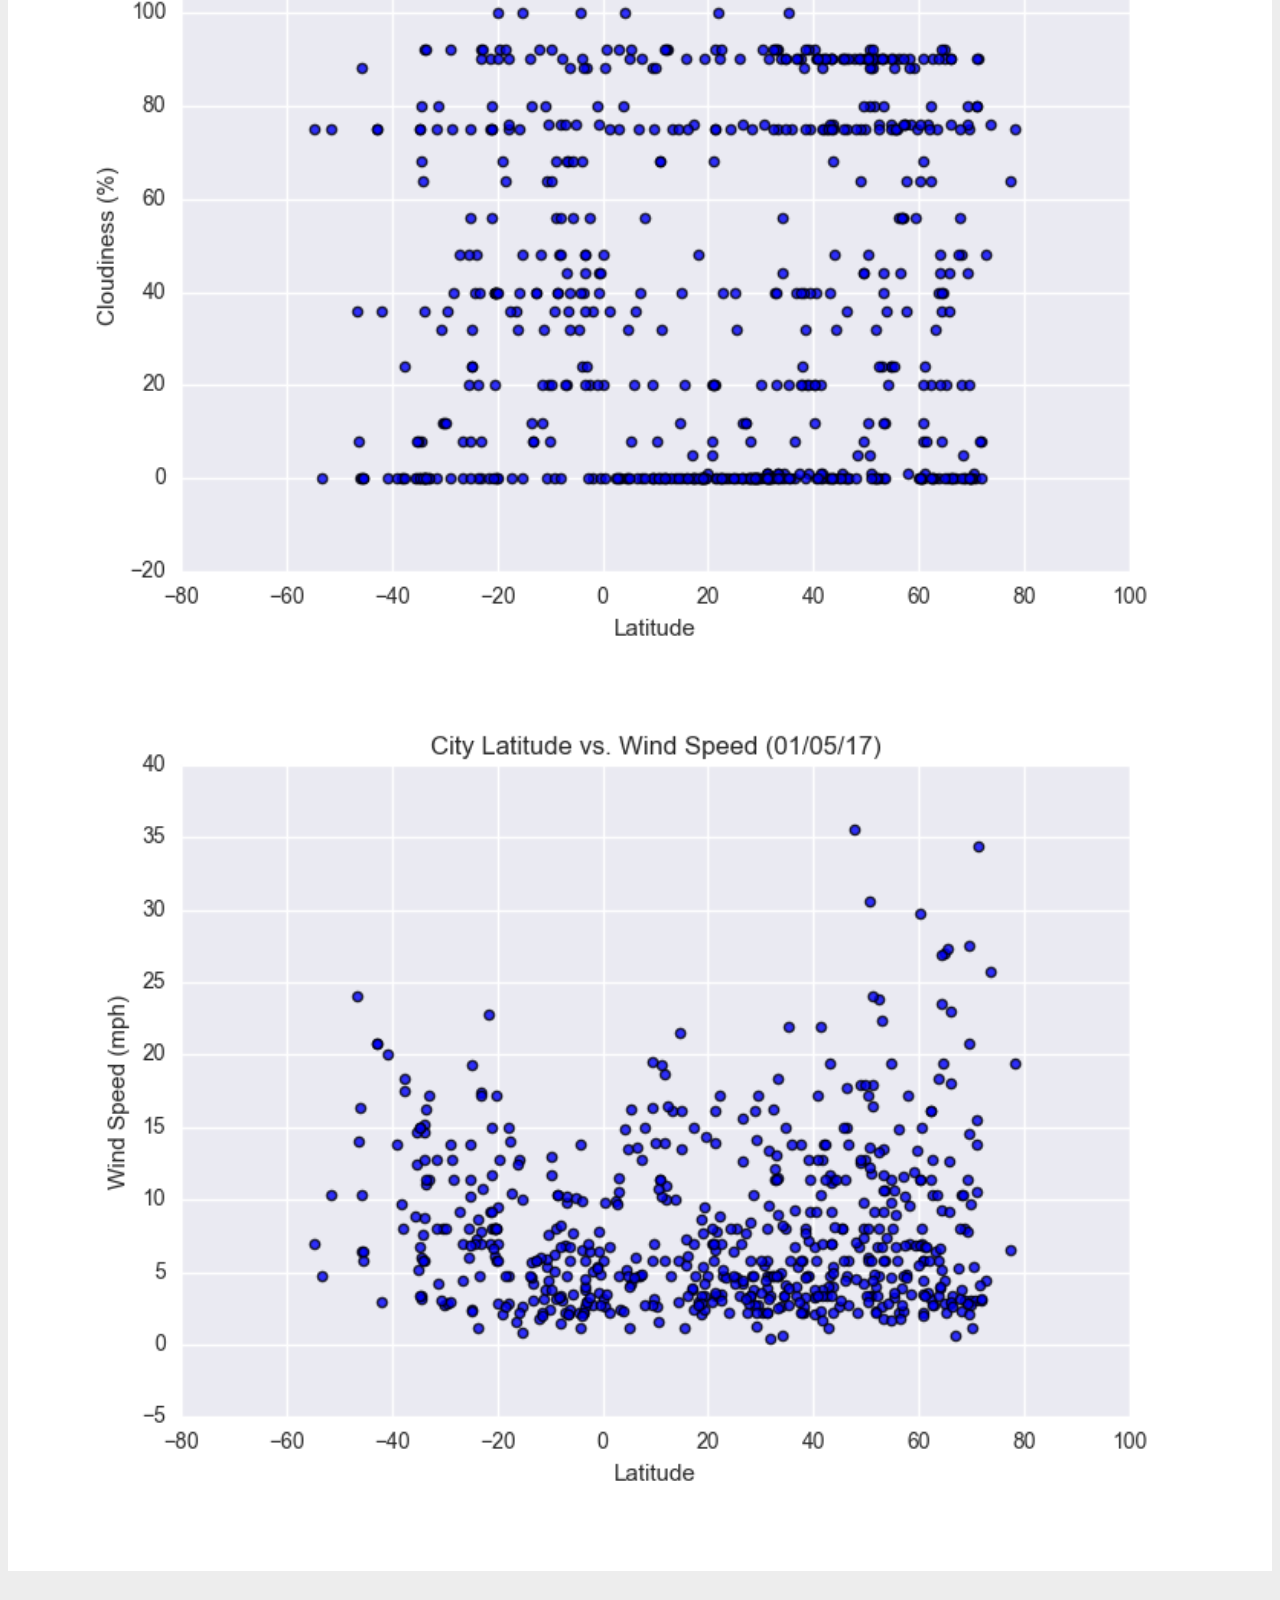
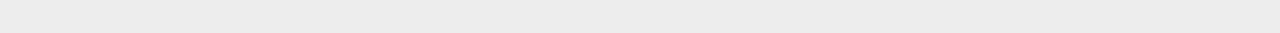
<file: visualizations/wind.html>
<!DOCTYPE html>
<html lang="en">
<head>
    <meta charset="UTF-8">
    <meta name="viewport" content="width=device-width, initial-scale=1.0">
    <title>Wind Speed</title>
    <!-- Bootstrap CSS -->
    <link rel="stylesheet" href="https://stackpath.bootstrapcdn.com/bootstrap/4.5.0/css/bootstrap.min.css" integrity="sha384-9aIt2nRpC12Uk9gS9baDl411NQApFmC26EwAOH8WgZl5MYYxFfc+NcPb1dKGj7Sk" crossorigin="anonymous">

    <!-- CSS Link-->
    <link rel="stylesheet" type="text/css" href="../assets/css/styles.css">
</head>
<body id="windSpeed">
    <!-- Navigation Section -->
    <div class="navigation">      
      <nav class="navbar navbar-expand-lg navbar-light">
        <a class="navbar-brand" href="../index.html">Latitude</a>            
        <button class="navbar-toggler" type="button" data-toggle="collapse" data-target="#navbarNavDropdown"
           aria-controls="navbarNavDropdown" aria-expanded="true" aria-label="Toggle navigation">
            <span class="navbar-toggler-icon"></span>
        </button>
        <div class="collapse navbar-collapse" id="navbarNavDropdown">
          <ul class="navbar-nav ml-auto">
            <li class="nav-item dropdown">
              <a class="nav-link dropdown-toggle" href="#" id="navbarDropdownMenuLink" role="button" data-toggle="dropdown" aria-haspopup="true" aria-expanded="false">
                 Plots
              </a>
              <div class="dropdown-menu" aria-labelledby="navbarDropdownMenuLink">
                <a class="dropdown-item" href="./temp.html">Max Temperature</a>
                <a class="dropdown-item" href="./humidity.html">Humidity</a>
                <a class="dropdown-item" href="./cloudiness.html">Cloudiness</a>
                <a class="dropdown-item" href="./wind.html">Wind Speed</a>
              </div>
            </li>
            <li class="nav-item">
              <a class="nav-link" href="../comparison.html">Comparison</a>
            </li>
            <li class="nav-item">
              <a class="nav-link" href="../data.html">Data</a>
            </li>
          </ul>
        </div>            
      </nav>       
  
  </div> 
<!-- Content Section-->
<div class="container">
    <div class="row">
      <div class="col-lg-7 col-md-12">
        <div class="box" style="padding-bottom: 5px;">
          <h3 class="title">Wind Speed</h3>
          <hr>
          <img src="../assets/images/Fig4.png" alt="Wind Speed Graph">
          <p>
            The data seems to show a slight correlation in increasing wind speeds as a city gets 
            further away from the equator, particularly in the Northern Hemisphere. It would be worthwhile
            to look at data from more cities in these locations further away from the equator to explore
            this correlation in greater detail.
          </p>         
        </div>
      </div>
      <div class="col-lg-5 col-md-12">
        <div class="box">
          <h5 class="title">Visualizations</h5>
          <hr>
          <div class="container">
            <div class="row" style="padding-bottom: 30px;">
              <div class="col-6">
                <a href="temp.html">
                  <img class="panel" src="../assets/images/Fig1.png" alt="Max Temperature Graph">
                </a>
              </div>
              <div class="col-6">
                <a href="humidity.html">
                  <img class="panel" src="../assets/images/Fig2.png" alt="Humidity Graph">
                </a>
              </div>
            </div>
            <div class="row" style="padding-bottom: 30px;">
              <div class="col-6">
                <a href="cloudiness.html">
                  <img class="panel" src="../assets/images/Fig3.png" alt="Cloudiness Graph">
                </a>
              </div>
              <div class="col-6">
                <a href="wind.html">
                  <img class="panel" src="../assets/images/Fig4.png" alt="Wind Speed Graph">
                </a>
              </div>          
            </div>
          </div>
        </div>
      </div>
  
  
  
    </div>
  </div>

  <!-- Footer Section -->
  <footer>
    <div class="footer">&copy; Copyright Lindsey Wolterstorff 2022</div>
  </footer>

<!-- Bootstrap JS -->
     <script src="https://code.jquery.com/jquery-3.5.1.slim.min.js" integrity="sha384-DfXdz2htPH0lsSSs5nCTpuj/zy4C+OGpamoFVy38MVBnE+IbbVYUew+OrCXaRkfj" crossorigin="anonymous"></script>
     <script src="https://cdn.jsdelivr.net/npm/popper.js@1.16.0/dist/umd/popper.min.js" integrity="sha384-Q6E9RHvbIyZFJoft+2mJbHaEWldlvI9IOYy5n3zV9zzTtmI3UksdQRVvoxMfooAo" crossorigin="anonymous"></script>
     <script src="https://stackpath.bootstrapcdn.com/bootstrap/4.5.0/js/bootstrap.min.js" integrity="sha384-OgVRvuATP1z7JjHLkuOU7Xw704+h835Lr+6QL9UvYjZE3Ipu6Tp75j7Bh/kR0JKI" crossorigin="anonymous"></script>
</body>
</html>
</file>
<file: assets/css/styles.css>
/* Navbar */
.navbar{
    max-height: 57px; 
  }
  .navigation .navbar-brand{
    color: white; 
    margin-left: 30px; 
    padding: inherit; 
    font-weight: bold; 
    background-color: #0BADA6;
    font-family: Georgia, 'Times New Roman', Times, serif;
}

.navbar{
    background-color: white; 
    font-size: 15px; 
  }

  .active, .dropdown-menu .dropdown-item:active a:hover{
    background-color:#E7E7E7; 
  }

  .dropdown .dropdown-menu .dropdown-item:active, .dropdown .dropdown-menu .dropdown-item:hover{
    background-color: #0BADA6;
  }

  .nav-link:hover{
    background-color: #0bada6;
    
  }

  /* Body*/
  body {
    background-color: #ededed;
  }

  /* Title Class*/
  .title {
    color: #0BADA6;
    font-family: 'Franklin Gothic Medium', 'Arial Narrow', Arial, sans-serif;
    font-weight: bolder;
    padding-top: 25px;
  }

  /* Paragraph */
  p {
    color: black;
    font-size: 16;
  }

/* Box Class */
.box {
    margin-top: 60px; 
    margin-bottom: 62px; 
    padding: 10px 20px 15px; 
    color:black;
    background-color: white; 
  }

  /* Images */
img{
    width:100%;
    height:100%; 
  }

  .active, .panel:hover{
    border-color:#0BADA6;
    border-style: solid;
  }

  .vizualization{
    width:50%;
    height:50%;
  }

  /* Footer */
footer {
  background-color: #666666;
  border-top-style: solid;
  border-top-width: 5px;
  border-top-color: #0BADA6;
  color: white;
  min-height: 10px;
  font-family: cursive;
  font-size: 12px;
  text-align: center;
  position: fixed;
  left: 0;
  bottom: 0;
  width: 100%;
  padding-top: 1px;
}

/* Table*/
.table {
  font-size: 15px;
  border-top-color: white;
}

  /* Media Queries */
@media(max-width: 992px){
    .navbar-expand-lg{
    background-color: #0BADA6;
    }
    .navbar{
      max-height: none; 
      padding: inherit;
    }
    .navbar div{
      margin: inherit; 
      background-color: white;  
    }
    .navbar-brand{
      padding: 10px; 
    }
    button{
        margin-right: 30px; 
      }
    button:focus {
        outline: 1px dotted;
        outline: 5px auto -webkit-focusring-color;               
      }
    }
</file>
